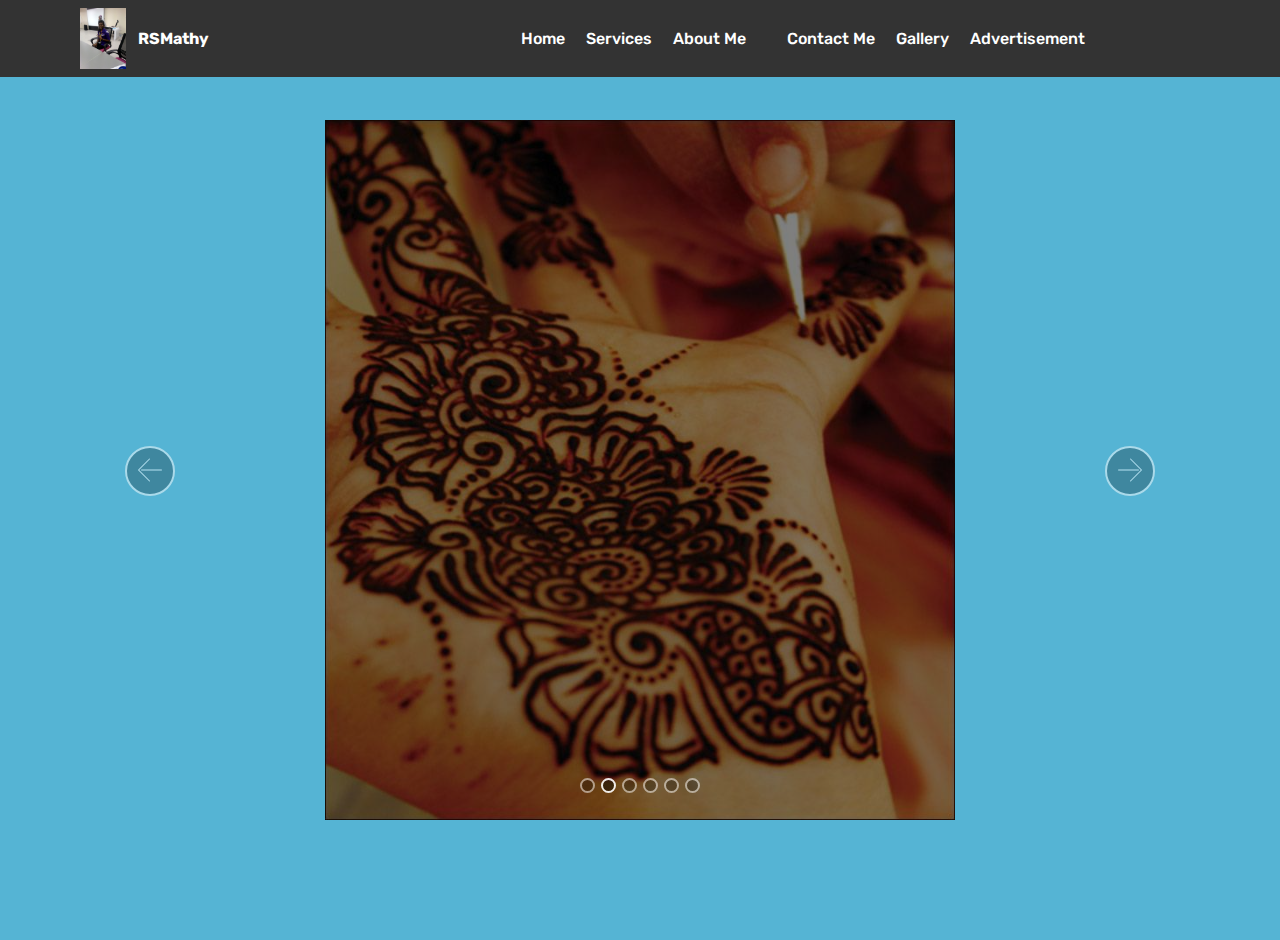
<file: index.html>
<!DOCTYPE html>
<html>
<head>
  <!-- Site made with Mobirise Website Builder v4.4.1, https://mobirise.com -->
  <meta charset="UTF-8">
  <meta http-equiv="X-UA-Compatible" content="IE=edge">
  <meta name="generator" content="Mobirise v4.4.1, mobirise.com">
  <meta name="viewport" content="width=device-width, initial-scale=1">
  <link rel="shortcut icon" href="assets/images/2017-10-02-13-23-20-930-1200x1600.jpg" type="image/x-icon">
  <meta name="description" content="">
  <title>Home</title>
  <link rel="stylesheet" href="assets/web/assets/mobirise-icons/mobirise-icons.css">
  <link rel="stylesheet" href="assets/tether/tether.min.css">
  <link rel="stylesheet" href="assets/bootstrap/css/bootstrap.min.css">
  <link rel="stylesheet" href="assets/bootstrap/css/bootstrap-grid.min.css">
  <link rel="stylesheet" href="assets/bootstrap/css/bootstrap-reboot.min.css">
  <link rel="stylesheet" href="assets/dropdown/css/style.css">
  <link rel="stylesheet" href="assets/theme/css/style.css">
  <link rel="stylesheet" href="assets/mobirise/css/mbr-additional.css" type="text/css">
  
  
  
</head>
<body>
<section class="menu cid-qDi87mF6RV" once="menu" id="menu1-e" data-rv-view="276">

    

    <nav class="navbar navbar-expand beta-menu navbar-dropdown align-items-center navbar-fixed-top navbar-toggleable-sm">
        <button class="navbar-toggler navbar-toggler-right" type="button" data-toggle="collapse" data-target="#navbarSupportedContent" aria-controls="navbarSupportedContent" aria-expanded="false" aria-label="Toggle navigation">
            <div class="hamburger">
                <span></span>
                <span></span>
                <span></span>
                <span></span>
            </div>
        </button>
        <div class="menu-logo">
            <div class="navbar-brand">
                <span class="navbar-logo">
                    <a href="https://mobirise.com">
                         <img src="assets/images/2017-10-02-13-23-20-930-1200x1600.jpg" alt="Mobirise" title="" media-simple="true" style="height: 3.8rem;">
                    </a>
                </span>
                <span class="navbar-caption-wrap"><a class="navbar-caption text-white display-4" href="index.html#slider2-q">RSMathy</a></span>
            </div>
        </div>
        <div class="collapse navbar-collapse" id="navbarSupportedContent">
            <ul class="navbar-nav nav-dropdown nav-right" data-app-modern-menu="true"><li class="nav-item">
                    <a class="nav-link link text-white display-4" href="index.html#slider2-q">Home</a>
                </li><li class="nav-item"><a class="nav-link link text-white display-4" href="page2.html#features12-u">
                        
                        Services
                    </a></li>
                <li class="nav-item">
                    <a class="nav-link link text-white display-4" href="page3.html#testimonials3-w">
                        
                        About Me</a>
                </li><li class="nav-item"><a class="nav-link link text-white display-4" href="https://mobirise.com"></a></li><li class="nav-item"><a class="nav-link link text-white display-4" href="page1.html#form1-13">Contact Me</a></li><li class="nav-item"><a class="nav-link link text-white display-4" href="page4.html#gallery1-10">Gallery</a></li><li class="nav-item"><a class="nav-link link text-white display-4" href="page5.html#image2-15">Advertisement</a></li><li class="nav-item"><a class="nav-link link text-white display-4" href="https://mobirise.com">
                        &nbsp; &nbsp; &nbsp; &nbsp; &nbsp; &nbsp; &nbsp; &nbsp; &nbsp; &nbsp; &nbsp;</a></li></ul>
            
        </div>
    </nav>
</section>

<section class="engine"><a href="https://mobirise.co">Mobirise</a></section><section class="carousel slide cid-qDuUaoEyHX" data-interval="false" id="slider2-q" data-rv-view="278">

    
    <div class="container content-slider">
        <div class="content-slider-wrap">
            <div><div class="mbr-slider slide carousel" data-pause="true" data-keyboard="false" data-ride="false" data-interval="false"><ol class="carousel-indicators"><li data-app-prevent-settings="" data-target="#slider2-q" data-slide-to="0"></li><li data-app-prevent-settings="" data-target="#slider2-q" class=" active" data-slide-to="1"></li><li data-app-prevent-settings="" data-target="#slider2-q" data-slide-to="2"></li><li data-app-prevent-settings="" data-target="#slider2-q" data-slide-to="3"></li><li data-app-prevent-settings="" data-target="#slider2-q" data-slide-to="4"></li><li data-app-prevent-settings="" data-target="#slider2-q" data-slide-to="5"></li></ol><div class="carousel-inner" role="listbox"><div class="carousel-item slider-fullscreen-image" data-bg-video-slide="false" style="background-image: url(assets/images/images-1-300x168.jpg);"><div class="container container-slide"><div class="image_wrapper"><div class="mbr-overlay"></div><img src="assets/images/images-1-300x168.jpg"><div class="carousel-caption justify-content-center"><div class="col-10 align-center"></div></div></div></div></div><div class="carousel-item slider-fullscreen-image active" data-bg-video-slide="false" style="background-image: url(assets/images/dotted-beauty-arabic-mehndi-designs-720x800.jpg);"><div class="container container-slide"><div class="image_wrapper"><div class="mbr-overlay" style="opacity: 0.5;"></div><img src="assets/images/dotted-beauty-arabic-mehndi-designs-720x800.jpg"><div class="carousel-caption justify-content-center"><div class="col-10 align-center"></div></div></div></div></div><div class="carousel-item slider-fullscreen-image" data-bg-video-slide="false" style="background-image: url(assets/images/gettyimages-459212001-56e1f8025f9b5854a9f89ec7-960x710.jpg);"><div class="container container-slide"><div class="image_wrapper"><div class="mbr-overlay"></div><img src="assets/images/gettyimages-459212001-56e1f8025f9b5854a9f89ec7-960x710.jpg"><div class="carousel-caption justify-content-center"><div class="col-10 align-center"></div></div></div></div></div><div class="carousel-item slider-fullscreen-image" data-bg-video-slide="false" style="background-image: url(assets/images/4a9c7a4be482c634317de06061e919b8-henna-tatoo-henna-mehndi-640x573.jpg);"><div class="container container-slide"><div class="image_wrapper"><div class="mbr-overlay"></div><img src="assets/images/4a9c7a4be482c634317de06061e919b8-henna-tatoo-henna-mehndi-640x573.jpg"><div class="carousel-caption justify-content-center"><div class="col-10 align-center"><p class="lead mbr-text mbr-fonts-style display-7"></p></div></div></div></div></div><div class="carousel-item slider-fullscreen-image" data-bg-video-slide="false" style="background-image: url(assets/images/top-5-pakistani-mehndi-designs-simple-mehndi-409x490.jpg);"><div class="container container-slide"><div class="image_wrapper"><div class="mbr-overlay"></div><img src="assets/images/top-5-pakistani-mehndi-designs-simple-mehndi-409x490.jpg"><div class="carousel-caption justify-content-center"><div class="col-10 align-center"></div></div></div></div></div><div class="carousel-item slider-fullscreen-image" data-bg-video-slide="false" style="background-image: url(assets/images/images-1-300x1688.jpg);"><div class="container container-slide"><div class="image_wrapper"><div class="mbr-overlay" style="opacity: 0;"></div><img src="assets/images/images-1-300x1688.jpg"><div class="carousel-caption justify-content-center"><div class="col-10 align-center"></div></div></div></div></div></div><a data-app-prevent-settings="" class="carousel-control carousel-control-prev" role="button" data-slide="prev" href="#slider2-q"><span aria-hidden="true" class="mbri-left mbr-iconfont"></span><span class="sr-only">Previous</span></a><a data-app-prevent-settings="" class="carousel-control carousel-control-next" role="button" data-slide="next" href="#slider2-q"><span aria-hidden="true" class="mbri-right mbr-iconfont"></span><span class="sr-only">Next</span></a></div></div> 
        </div>
    </div>
</section>


  <script src="assets/web/assets/jquery/jquery.min.js"></script>
  <script src="assets/popper/popper.min.js"></script>
  <script src="assets/tether/tether.min.js"></script>
  <script src="assets/bootstrap/js/bootstrap.min.js"></script>
  <script src="assets/smooth-scroll/smooth-scroll.js"></script>
  <script src="assets/dropdown/js/script.min.js"></script>
  <script src="assets/bootstrap-carousel-swipe/bootstrap-carousel-swipe.js"></script>
  <script src="assets/jquery-mb-ytplayer/jquery.mb.ytplayer.min.js"></script>
  <script src="assets/jquery-mb-vimeo_player/jquery.mb.vimeo_player.js"></script>
  <script src="assets/touch-swipe/jquery.touch-swipe.min.js"></script>
  <script src="assets/theme/js/script.js"></script>
  <script src="assets/mobirise-slider-video/script.js"></script>
  
  
</body>
</html>
</file>
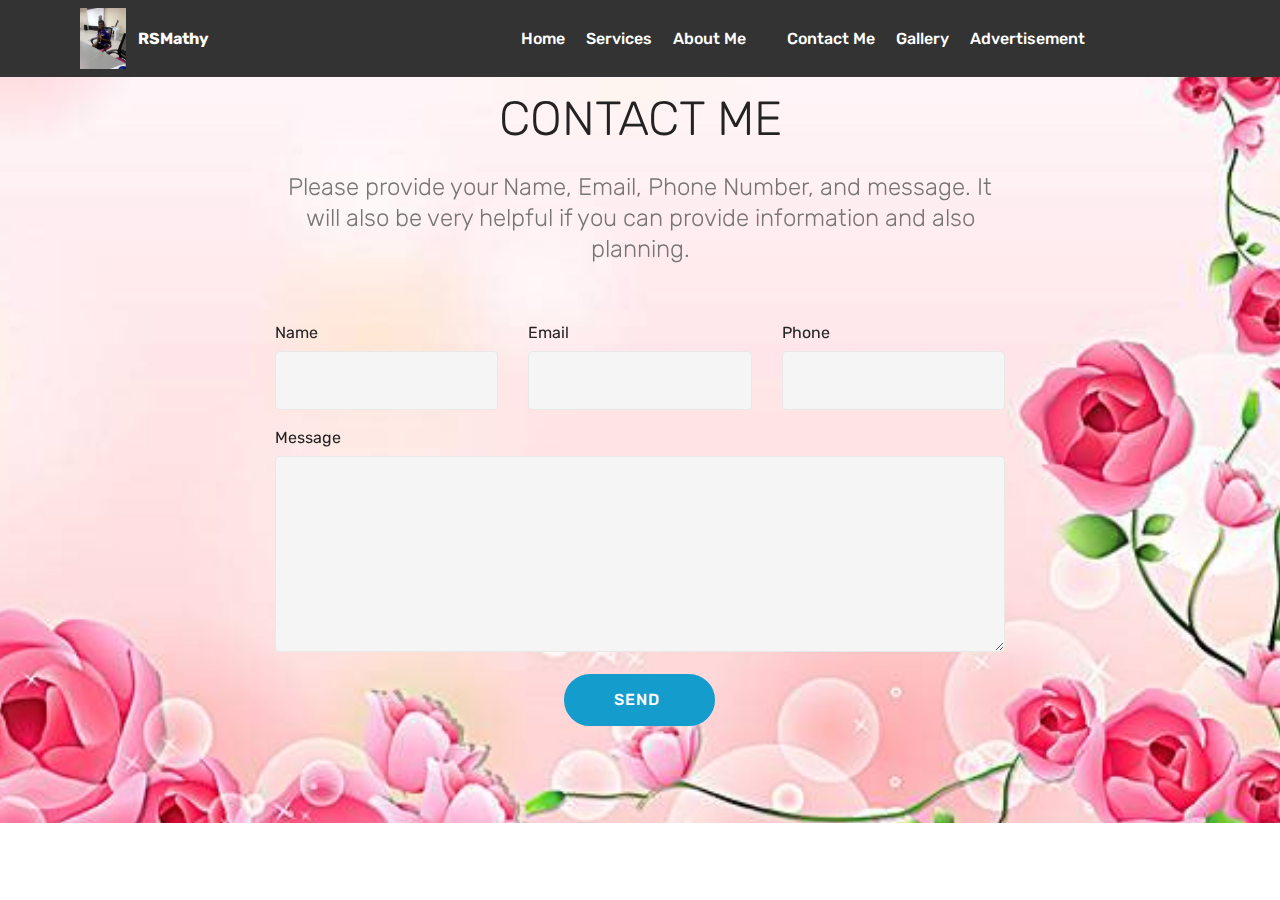
<file: page1.html>
<!DOCTYPE html>
<html>
<head>
  <!-- Site made with Mobirise Website Builder v4.4.1, https://mobirise.com -->
  <meta charset="UTF-8">
  <meta http-equiv="X-UA-Compatible" content="IE=edge">
  <meta name="generator" content="Mobirise v4.4.1, mobirise.com">
  <meta name="viewport" content="width=device-width, initial-scale=1">
  <link rel="shortcut icon" href="assets/images/2017-10-02-13-23-20-930-1200x1600.jpg" type="image/x-icon">
  <meta name="description" content="Site Maker Description">
  <title>Contact Me</title>
  <link rel="stylesheet" href="assets/web/assets/mobirise-icons/mobirise-icons.css">
  <link rel="stylesheet" href="assets/tether/tether.min.css">
  <link rel="stylesheet" href="assets/bootstrap/css/bootstrap.min.css">
  <link rel="stylesheet" href="assets/bootstrap/css/bootstrap-grid.min.css">
  <link rel="stylesheet" href="assets/bootstrap/css/bootstrap-reboot.min.css">
  <link rel="stylesheet" href="assets/dropdown/css/style.css">
  <link rel="stylesheet" href="assets/theme/css/style.css">
  <link rel="stylesheet" href="assets/mobirise/css/mbr-additional.css" type="text/css">
  
  
  
</head>
<body>
<section class="menu cid-qDi87mF6RV" once="menu" id="menu1-n" data-rv-view="299">

    

    <nav class="navbar navbar-expand beta-menu navbar-dropdown align-items-center navbar-fixed-top navbar-toggleable-sm">
        <button class="navbar-toggler navbar-toggler-right" type="button" data-toggle="collapse" data-target="#navbarSupportedContent" aria-controls="navbarSupportedContent" aria-expanded="false" aria-label="Toggle navigation">
            <div class="hamburger">
                <span></span>
                <span></span>
                <span></span>
                <span></span>
            </div>
        </button>
        <div class="menu-logo">
            <div class="navbar-brand">
                <span class="navbar-logo">
                    <a href="https://mobirise.com">
                         <img src="assets/images/2017-10-02-13-23-20-930-1200x1600.jpg" alt="Mobirise" title="" media-simple="true" style="height: 3.8rem;">
                    </a>
                </span>
                <span class="navbar-caption-wrap"><a class="navbar-caption text-white display-4" href="index.html#slider2-q">RSMathy</a></span>
            </div>
        </div>
        <div class="collapse navbar-collapse" id="navbarSupportedContent">
            <ul class="navbar-nav nav-dropdown nav-right" data-app-modern-menu="true"><li class="nav-item">
                    <a class="nav-link link text-white display-4" href="index.html#slider2-q">Home</a>
                </li><li class="nav-item"><a class="nav-link link text-white display-4" href="page2.html#features12-u">
                        
                        Services
                    </a></li>
                <li class="nav-item">
                    <a class="nav-link link text-white display-4" href="page3.html#testimonials3-w">
                        
                        About Me</a>
                </li><li class="nav-item"><a class="nav-link link text-white display-4" href="https://mobirise.com"></a></li><li class="nav-item"><a class="nav-link link text-white display-4" href="page1.html#form1-13">Contact Me</a></li><li class="nav-item"><a class="nav-link link text-white display-4" href="page4.html#gallery1-10">Gallery</a></li><li class="nav-item"><a class="nav-link link text-white display-4" href="page5.html#image2-15">Advertisement</a></li><li class="nav-item"><a class="nav-link link text-white display-4" href="https://mobirise.com">
                        &nbsp; &nbsp; &nbsp; &nbsp; &nbsp; &nbsp; &nbsp; &nbsp; &nbsp; &nbsp; &nbsp;</a></li></ul>
            
        </div>
    </nav>
</section>

<section class="engine"><a href="https://mobirise.co/a">free website builder</a></section><section class="mbr-section form1 cid-qDATEU2rtl mbr-parallax-background" id="form1-13" data-rv-view="301">

    

    
    <div class="container">
        <div class="row justify-content-center">
            <div class="title col-12 col-lg-8">
                <h2 class="mbr-section-title align-center pb-3 mbr-fonts-style display-2">
                    CONTACT ME</h2>
                <h3 class="mbr-section-subtitle align-center mbr-light pb-3 mbr-fonts-style display-5">Please provide your Name, Email, Phone Number, and message. It will also be very helpful if you can provide information and also planning.<br></h3>
            </div>
        </div>
    </div>
    <div class="container">
        <div class="row justify-content-center">
            <div class="media-container-column col-lg-8" data-form-type="formoid">
                    <div data-form-alert="" hidden="">
                        Thanks for filling out the form!
                    </div>
            
                    <form class="mbr-form" action="https://mobirise.com/" method="post" data-form-title="Mobirise Form"><input type="hidden" data-form-email="true" value="5U3VB893JP4ZXyv0kNFOFp1/deZv7pVmMY3mk17NEaGxuPSBjt7rKAhlif01VeCLlhcCPa5xVaT26GqRcp0Dh4uEqOnkxaFSZVgtSAszz+90EUhguDFbKCHH0FbavevY">
                        <div class="row row-sm-offset">
                            <div class="col-md-4 multi-horizontal" data-for="name">
                                <div class="form-group">
                                    <label class="form-control-label mbr-fonts-style display-7" for="name-form1-13">Name</label>
                                    <input type="text" class="form-control" name="name" data-form-field="Name" required="" id="name-form1-13">
                                </div>
                            </div>
                            <div class="col-md-4 multi-horizontal" data-for="email">
                                <div class="form-group">
                                    <label class="form-control-label mbr-fonts-style display-7" for="email-form1-13">Email</label>
                                    <input type="email" class="form-control" name="email" data-form-field="Email" required="" id="email-form1-13">
                                </div>
                            </div>
                            <div class="col-md-4 multi-horizontal" data-for="phone">
                                <div class="form-group">
                                    <label class="form-control-label mbr-fonts-style display-7" for="phone-form1-13">Phone</label>
                                    <input type="tel" class="form-control" name="phone" data-form-field="Phone" id="phone-form1-13">
                                </div>
                            </div>
                        </div>
                        <div class="form-group" data-for="message">
                            <label class="form-control-label mbr-fonts-style display-7" for="message-form1-13">Message</label>
                            <textarea type="text" class="form-control" name="message" rows="7" data-form-field="Message" id="message-form1-13"></textarea>
                        </div>
            
                        <span class="input-group-btn"><button href="" type="submit" class="btn btn-form btn-primary display-4">SEND&nbsp;</button></span>
                    </form>
            </div>
        </div>
    </div>
</section>


  <script src="assets/web/assets/jquery/jquery.min.js"></script>
  <script src="assets/popper/popper.min.js"></script>
  <script src="assets/tether/tether.min.js"></script>
  <script src="assets/bootstrap/js/bootstrap.min.js"></script>
  <script src="assets/dropdown/js/script.min.js"></script>
  <script src="assets/touch-swipe/jquery.touch-swipe.min.js"></script>
  <script src="assets/jarallax/jarallax.min.js"></script>
  <script src="assets/smooth-scroll/smooth-scroll.js"></script>
  <script src="assets/theme/js/script.js"></script>
  <script src="assets/formoid/formoid.min.js"></script>
  
  
</body>
</html>
</file>
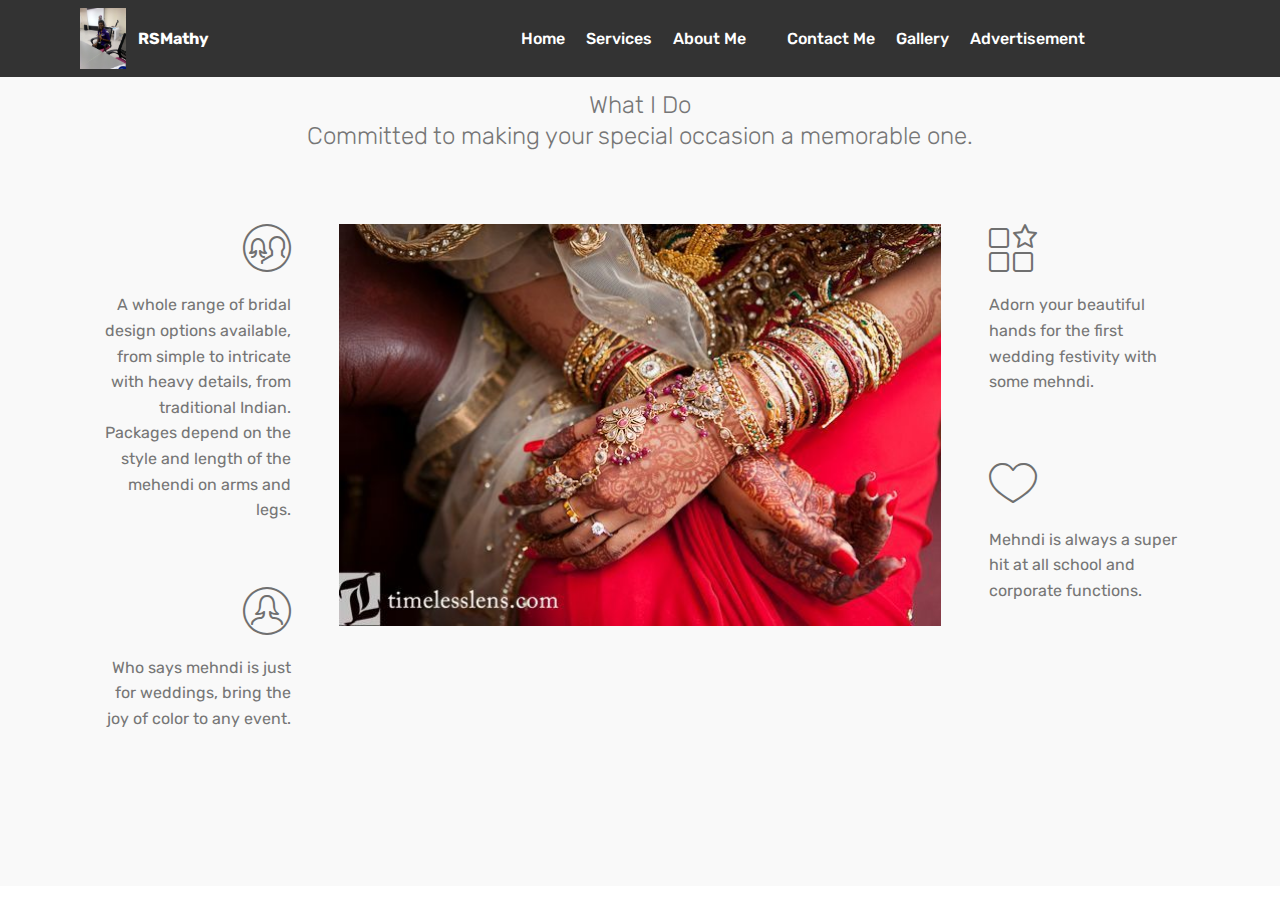
<file: page2.html>
<!DOCTYPE html>
<html>
<head>
  <!-- Site made with Mobirise Website Builder v4.4.1, https://mobirise.com -->
  <meta charset="UTF-8">
  <meta http-equiv="X-UA-Compatible" content="IE=edge">
  <meta name="generator" content="Mobirise v4.4.1, mobirise.com">
  <meta name="viewport" content="width=device-width, initial-scale=1">
  <link rel="shortcut icon" href="assets/images/2017-10-02-13-23-20-930-1200x1600.jpg" type="image/x-icon">
  <meta name="description" content="Web Page Builder Description">
  <title>Services</title>
  <link rel="stylesheet" href="assets/web/assets/mobirise-icons/mobirise-icons.css">
  <link rel="stylesheet" href="assets/tether/tether.min.css">
  <link rel="stylesheet" href="assets/bootstrap/css/bootstrap.min.css">
  <link rel="stylesheet" href="assets/bootstrap/css/bootstrap-grid.min.css">
  <link rel="stylesheet" href="assets/bootstrap/css/bootstrap-reboot.min.css">
  <link rel="stylesheet" href="assets/dropdown/css/style.css">
  <link rel="stylesheet" href="assets/theme/css/style.css">
  <link rel="stylesheet" href="assets/mobirise/css/mbr-additional.css" type="text/css">
  
  
  
</head>
<body>
<section class="menu cid-qDi87mF6RV" once="menu" id="menu1-r" data-rv-view="304">

    

    <nav class="navbar navbar-expand beta-menu navbar-dropdown align-items-center navbar-fixed-top navbar-toggleable-sm">
        <button class="navbar-toggler navbar-toggler-right" type="button" data-toggle="collapse" data-target="#navbarSupportedContent" aria-controls="navbarSupportedContent" aria-expanded="false" aria-label="Toggle navigation">
            <div class="hamburger">
                <span></span>
                <span></span>
                <span></span>
                <span></span>
            </div>
        </button>
        <div class="menu-logo">
            <div class="navbar-brand">
                <span class="navbar-logo">
                    <a href="https://mobirise.com">
                         <img src="assets/images/2017-10-02-13-23-20-930-1200x1600.jpg" alt="Mobirise" title="" media-simple="true" style="height: 3.8rem;">
                    </a>
                </span>
                <span class="navbar-caption-wrap"><a class="navbar-caption text-white display-4" href="index.html#slider2-q">RSMathy</a></span>
            </div>
        </div>
        <div class="collapse navbar-collapse" id="navbarSupportedContent">
            <ul class="navbar-nav nav-dropdown nav-right" data-app-modern-menu="true"><li class="nav-item">
                    <a class="nav-link link text-white display-4" href="index.html#slider2-q">Home</a>
                </li><li class="nav-item"><a class="nav-link link text-white display-4" href="page2.html#features12-u">
                        
                        Services
                    </a></li>
                <li class="nav-item">
                    <a class="nav-link link text-white display-4" href="page3.html#testimonials3-w">
                        
                        About Me</a>
                </li><li class="nav-item"><a class="nav-link link text-white display-4" href="https://mobirise.com"></a></li><li class="nav-item"><a class="nav-link link text-white display-4" href="page1.html#form1-13">Contact Me</a></li><li class="nav-item"><a class="nav-link link text-white display-4" href="page4.html#gallery1-10">Gallery</a></li><li class="nav-item"><a class="nav-link link text-white display-4" href="page5.html#image2-15">Advertisement</a></li><li class="nav-item"><a class="nav-link link text-white display-4" href="https://mobirise.com">
                        &nbsp; &nbsp; &nbsp; &nbsp; &nbsp; &nbsp; &nbsp; &nbsp; &nbsp; &nbsp; &nbsp;</a></li></ul>
            
        </div>
    </nav>
</section>

<section class="engine"><a href="https://mobirise.co/j">how to design a website</a></section><section class="features12 cid-qDv1RBh98P" id="features12-u" data-rv-view="306">
    
    

    

    <div class="container">
        
        <h3 class="mbr-section-subtitle pb-3 mbr-fonts-style display-5">What I Do
<div>Committed to making your special occasion a memorable one.</div></h3>

        <div class="media-container-row pt-5">
            <div class="block-content align-right">
                <div class="card pl-3 pr-3 pb-5">
                    <div class="mbr-card-img-title">
                        <div class="card-img pb-3">
                             <span class="mbr-iconfont mbri-users" media-simple="true"></span>
                        </div>
                        <div class="mbr-crt-title">
                            
                        </div>
                    </div>                

                    <div class="card-box">
                        <p class="mbr-text mbr-section-text mbr-fonts-style display-7">
                            A whole range of bridal design options available, from simple to intricate with heavy details, from traditional Indian. Packages depend on the style and length of the mehendi on arms and legs.
                        </p>
                    </div>
                </div>

                <div class="card pl-3 pr-3 pb-5">
                    <div class="mbr-card-img-title">
                        <div class="card-img pb-3">
                            <span class="mbr-iconfont mbri-user2" media-simple="true"></span>
                        </div>
                        <div class="mbr-crt-title">
                            
                        </div>
                    </div>
                    <div class="card-box">
                        <p class="mbr-text mbr-section-text mbr-fonts-style display-7">Who says mehndi is just for weddings, bring the joy of color to any event.</p>
                    </div>
                </div>
            </div>

            <div class="mbr-figure" style="width: 60%;">
                <img src="assets/images/13-farahzaidwedding-1121-600x400.jpg" alt="Mobirise" title="" media-simple="true">
            </div>

            <div class="block-content align-left  ">
                <div class="card pl-3 pr-3 pb-5">
                    <div class="mbr-card-img-title">
                        <div class="card-img pb-3">
                             <span class="mbri-features mbr-iconfont" media-simple="true"></span>
                        </div>
                        <div class="mbr-crt-title">
                            
                        </div>
                    </div>                

                    <div class="card-box">
                        <p class="mbr-text mbr-section-text mbr-fonts-style display-7">
                            Adorn your beautiful hands for the first wedding festivity with some mehndi.
                        </p>
                    </div>
                </div>

                <div class="card pl-3 pr-3 pb-5">
                    <div class="mbr-card-img-title">
                        <div class="card-img pb-3">
                            <span class="mbr-iconfont mbri-hearth" media-simple="true"></span>
                        </div>
                        <div class="mbr-crt-title">
                            
                        </div>
                    </div>
                    <div class="card-box">
                        <p class="mbr-text mbr-section-text mbr-fonts-style display-7">
                            Mehndi is always a super hit at all school and corporate functions.
                        </p>
                    </div>
                </div>
            </div>
        </div>
    </div>
</section>


  <script src="assets/web/assets/jquery/jquery.min.js"></script>
  <script src="assets/popper/popper.min.js"></script>
  <script src="assets/tether/tether.min.js"></script>
  <script src="assets/bootstrap/js/bootstrap.min.js"></script>
  <script src="assets/smooth-scroll/smooth-scroll.js"></script>
  <script src="assets/dropdown/js/script.min.js"></script>
  <script src="assets/touch-swipe/jquery.touch-swipe.min.js"></script>
  <script src="assets/theme/js/script.js"></script>
  
  
</body>
</html>
</file>
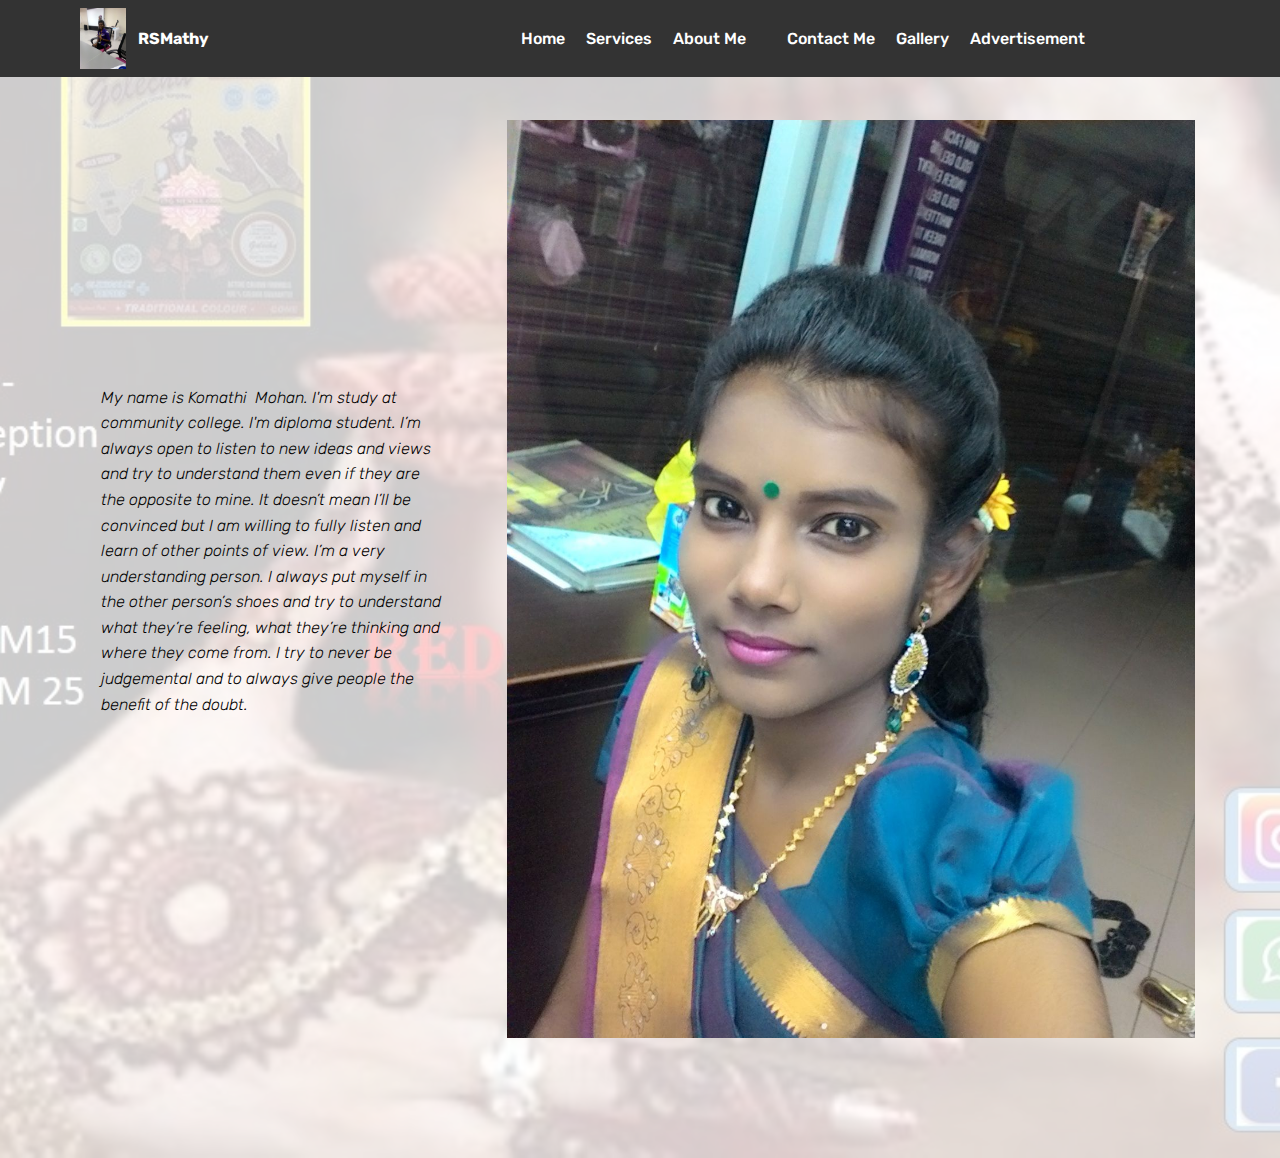
<file: page3.html>
<!DOCTYPE html>
<html>
<head>
  <!-- Site made with Mobirise Website Builder v4.4.1, https://mobirise.com -->
  <meta charset="UTF-8">
  <meta http-equiv="X-UA-Compatible" content="IE=edge">
  <meta name="generator" content="Mobirise v4.4.1, mobirise.com">
  <meta name="viewport" content="width=device-width, initial-scale=1">
  <link rel="shortcut icon" href="assets/images/2017-10-02-13-23-20-930-1200x1600.jpg" type="image/x-icon">
  <meta name="description" content="Web Page Builder Description">
  <title>About Me</title>
  <link rel="stylesheet" href="assets/web/assets/mobirise-icons/mobirise-icons.css">
  <link rel="stylesheet" href="assets/tether/tether.min.css">
  <link rel="stylesheet" href="assets/bootstrap/css/bootstrap.min.css">
  <link rel="stylesheet" href="assets/bootstrap/css/bootstrap-grid.min.css">
  <link rel="stylesheet" href="assets/bootstrap/css/bootstrap-reboot.min.css">
  <link rel="stylesheet" href="assets/dropdown/css/style.css">
  <link rel="stylesheet" href="assets/theme/css/style.css">
  <link rel="stylesheet" href="assets/mobirise/css/mbr-additional.css" type="text/css">
  
  
  
</head>
<body>
<section class="menu cid-qDi87mF6RV" once="menu" id="menu1-s" data-rv-view="309">

    

    <nav class="navbar navbar-expand beta-menu navbar-dropdown align-items-center navbar-fixed-top navbar-toggleable-sm">
        <button class="navbar-toggler navbar-toggler-right" type="button" data-toggle="collapse" data-target="#navbarSupportedContent" aria-controls="navbarSupportedContent" aria-expanded="false" aria-label="Toggle navigation">
            <div class="hamburger">
                <span></span>
                <span></span>
                <span></span>
                <span></span>
            </div>
        </button>
        <div class="menu-logo">
            <div class="navbar-brand">
                <span class="navbar-logo">
                    <a href="https://mobirise.com">
                         <img src="assets/images/2017-10-02-13-23-20-930-1200x1600.jpg" alt="Mobirise" title="" media-simple="true" style="height: 3.8rem;">
                    </a>
                </span>
                <span class="navbar-caption-wrap"><a class="navbar-caption text-white display-4" href="index.html#slider2-q">RSMathy</a></span>
            </div>
        </div>
        <div class="collapse navbar-collapse" id="navbarSupportedContent">
            <ul class="navbar-nav nav-dropdown nav-right" data-app-modern-menu="true"><li class="nav-item">
                    <a class="nav-link link text-white display-4" href="index.html#slider2-q">Home</a>
                </li><li class="nav-item"><a class="nav-link link text-white display-4" href="page2.html#features12-u">
                        
                        Services
                    </a></li>
                <li class="nav-item">
                    <a class="nav-link link text-white display-4" href="page3.html#testimonials3-w">
                        
                        About Me</a>
                </li><li class="nav-item"><a class="nav-link link text-white display-4" href="https://mobirise.com"></a></li><li class="nav-item"><a class="nav-link link text-white display-4" href="page1.html#form1-13">Contact Me</a></li><li class="nav-item"><a class="nav-link link text-white display-4" href="page4.html#gallery1-10">Gallery</a></li><li class="nav-item"><a class="nav-link link text-white display-4" href="page5.html#image2-15">Advertisement</a></li><li class="nav-item"><a class="nav-link link text-white display-4" href="https://mobirise.com">
                        &nbsp; &nbsp; &nbsp; &nbsp; &nbsp; &nbsp; &nbsp; &nbsp; &nbsp; &nbsp; &nbsp;</a></li></ul>
            
        </div>
    </nav>
</section>

<section class="engine"><a href="https://mobirise.co/a">free web page builder</a></section><section class="testimonials3 cid-qDv5VRnOun" id="testimonials3-w" data-rv-view="311">

    

    <div class="mbr-overlay" style="opacity: 0.8; background-color: rgb(255, 255, 255);">
    </div>

    <div class="container">
        <div class="media-container-row">
            <div class="media-content px-3 align-self-center mbr-white py-2">
                <p class="mbr-text testimonial-text mbr-fonts-style display-7">
                   My name is Komathi &nbsp;Mohan. I'm study at community college. I'm diploma student. I’m always open to listen to new ideas and views and try to understand them even if they are the opposite to mine.
It doesn’t mean I’ll be convinced but I am willing to fully listen and learn of other points of view.&nbsp;I’m a very understanding person. I always put myself in the other person’s shoes and try to understand what they’re feeling, what they’re thinking and where they come from. I try to never be judgemental and to always give people the benefit of the doubt.</p>
                <p class="mbr-author-name pt-4 mb-2 mbr-fonts-style display-7"></p>
                <p class="mbr-author-desc mbr-fonts-style display-7"></p>
            </div>

            <div class="mbr-figure pl-lg-5" style="width: 200%;">
              <img src="assets/images/2017-09-03-14-50-34-9-1200x1600.jpg" alt="" title="" media-simple="true">
            </div>
        </div>
    </div>
</section>


  <script src="assets/web/assets/jquery/jquery.min.js"></script>
  <script src="assets/popper/popper.min.js"></script>
  <script src="assets/tether/tether.min.js"></script>
  <script src="assets/bootstrap/js/bootstrap.min.js"></script>
  <script src="assets/smooth-scroll/smooth-scroll.js"></script>
  <script src="assets/dropdown/js/script.min.js"></script>
  <script src="assets/touch-swipe/jquery.touch-swipe.min.js"></script>
  <script src="assets/theme/js/script.js"></script>
  
  
</body>
</html>
</file>
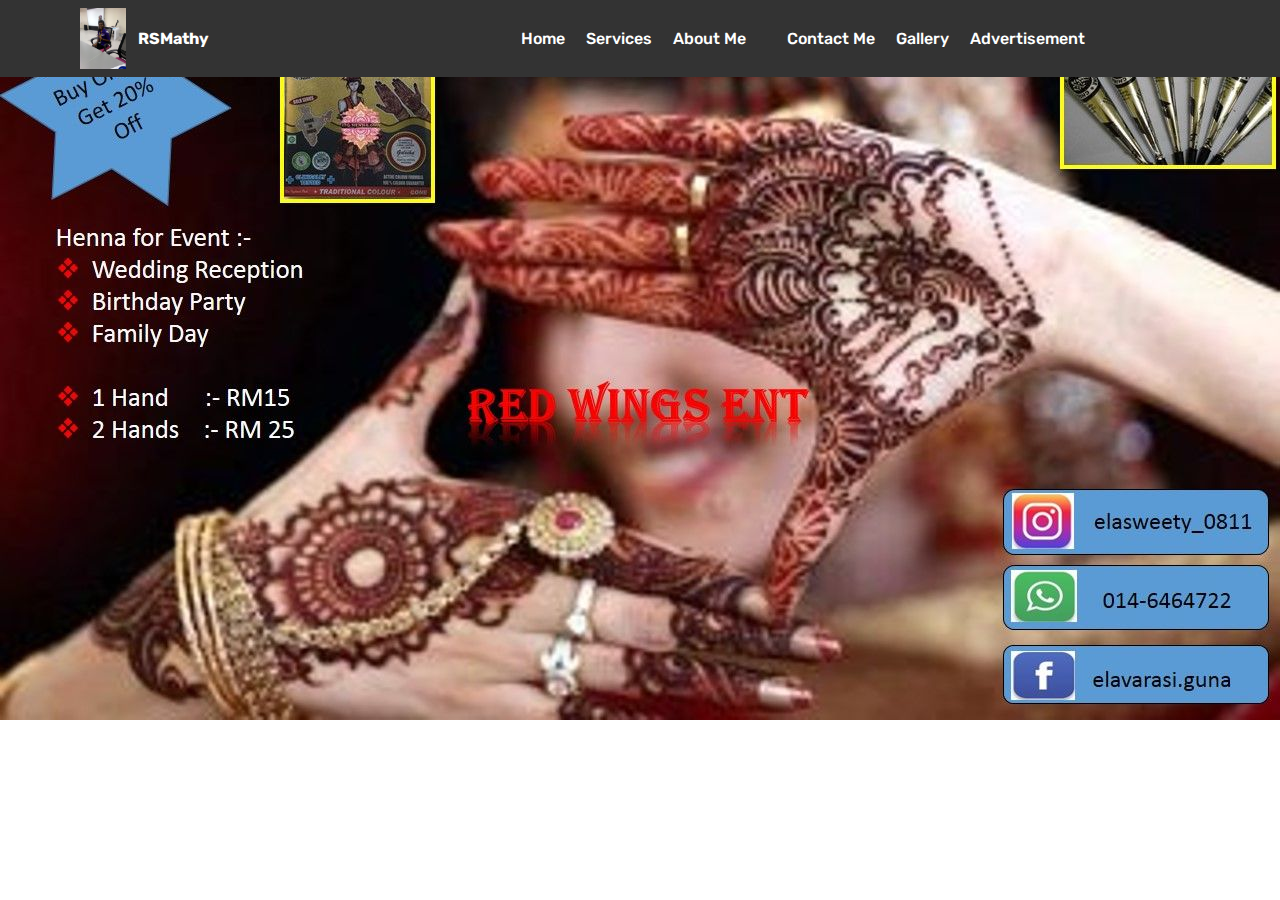
<file: page5.html>
<!DOCTYPE html>
<html>
<head>
  <!-- Site made with Mobirise Website Builder v4.4.1, https://mobirise.com -->
  <meta charset="UTF-8">
  <meta http-equiv="X-UA-Compatible" content="IE=edge">
  <meta name="generator" content="Mobirise v4.4.1, mobirise.com">
  <meta name="viewport" content="width=device-width, initial-scale=1">
  <link rel="shortcut icon" href="assets/images/2017-10-02-13-23-20-930-1200x1600.jpg" type="image/x-icon">
  <meta name="description" content="Web Page Maker Description">
  <title>Advertisement</title>
  <link rel="stylesheet" href="assets/web/assets/mobirise-icons/mobirise-icons.css">
  <link rel="stylesheet" href="assets/tether/tether.min.css">
  <link rel="stylesheet" href="assets/bootstrap/css/bootstrap.min.css">
  <link rel="stylesheet" href="assets/bootstrap/css/bootstrap-grid.min.css">
  <link rel="stylesheet" href="assets/bootstrap/css/bootstrap-reboot.min.css">
  <link rel="stylesheet" href="assets/dropdown/css/style.css">
  <link rel="stylesheet" href="assets/theme/css/style.css">
  <link rel="stylesheet" href="assets/mobirise/css/mbr-additional.css" type="text/css">
  
  
  
</head>
<body>
<section class="menu cid-qDi87mF6RV" once="menu" id="menu1-14" data-rv-view="367">

    

    <nav class="navbar navbar-expand beta-menu navbar-dropdown align-items-center navbar-fixed-top navbar-toggleable-sm">
        <button class="navbar-toggler navbar-toggler-right" type="button" data-toggle="collapse" data-target="#navbarSupportedContent" aria-controls="navbarSupportedContent" aria-expanded="false" aria-label="Toggle navigation">
            <div class="hamburger">
                <span></span>
                <span></span>
                <span></span>
                <span></span>
            </div>
        </button>
        <div class="menu-logo">
            <div class="navbar-brand">
                <span class="navbar-logo">
                    <a href="https://mobirise.com">
                         <img src="assets/images/2017-10-02-13-23-20-930-1200x1600.jpg" alt="Mobirise" title="" media-simple="true" style="height: 3.8rem;">
                    </a>
                </span>
                <span class="navbar-caption-wrap"><a class="navbar-caption text-white display-4" href="index.html#slider2-q">RSMathy</a></span>
            </div>
        </div>
        <div class="collapse navbar-collapse" id="navbarSupportedContent">
            <ul class="navbar-nav nav-dropdown nav-right" data-app-modern-menu="true"><li class="nav-item">
                    <a class="nav-link link text-white display-4" href="index.html#slider2-q">Home</a>
                </li><li class="nav-item"><a class="nav-link link text-white display-4" href="page2.html#features12-u">
                        
                        Services
                    </a></li>
                <li class="nav-item">
                    <a class="nav-link link text-white display-4" href="page3.html#testimonials3-w">
                        
                        About Me</a>
                </li><li class="nav-item"><a class="nav-link link text-white display-4" href="https://mobirise.com"></a></li><li class="nav-item"><a class="nav-link link text-white display-4" href="page1.html#form1-13">Contact Me</a></li><li class="nav-item"><a class="nav-link link text-white display-4" href="page4.html#gallery1-10">Gallery</a></li><li class="nav-item"><a class="nav-link link text-white display-4" href="page5.html#image2-15">Advertisement</a></li><li class="nav-item"><a class="nav-link link text-white display-4" href="https://mobirise.com">
                        &nbsp; &nbsp; &nbsp; &nbsp; &nbsp; &nbsp; &nbsp; &nbsp; &nbsp; &nbsp; &nbsp;</a></li></ul>
            
        </div>
    </nav>
</section>

<section class="engine"><a href="https://mobirise.co/b">free website creator</a></section><section class="cid-qDAX6Xw4YP" id="image2-15" data-rv-view="369">

    

    <figure class="mbr-figure">
        <div class="image-block" style="width: 100%;">
            <img src="assets/images/mahendi-iklan-1280x720.jpg" alt="Mobirise" title="" media-simple="true">
            
        </div>
    </figure>
</section>


  <script src="assets/web/assets/jquery/jquery.min.js"></script>
  <script src="assets/popper/popper.min.js"></script>
  <script src="assets/tether/tether.min.js"></script>
  <script src="assets/bootstrap/js/bootstrap.min.js"></script>
  <script src="assets/smooth-scroll/smooth-scroll.js"></script>
  <script src="assets/dropdown/js/script.min.js"></script>
  <script src="assets/touch-swipe/jquery.touch-swipe.min.js"></script>
  <script src="assets/theme/js/script.js"></script>
  
  
</body>
</html>
</file>
<file: assets/web/assets/mobirise-icons/mobirise-icons.css>
@font-face {
  font-family: 'MobiriseIcons';
  src:  url('mobirise-icons.eot?spat4u');
  src:  url('mobirise-icons.eot?spat4u#iefix') format('embedded-opentype'),
    url('mobirise-icons.ttf?spat4u') format('truetype'),
    url('mobirise-icons.woff?spat4u') format('woff'),
    url('mobirise-icons.svg?spat4u#MobiriseIcons') format('svg');
  font-weight: normal;
  font-style: normal;
}

[class^="mbri-"], [class*=" mbri-"] {
  /* use !important to prevent issues with browser extensions that change fonts */
  font-family: MobiriseIcons !important;
  speak: none;
  font-style: normal;
  font-weight: normal;
  font-variant: normal;
  text-transform: none;
  line-height: 1;

  /* Better Font Rendering =========== */
  -webkit-font-smoothing: antialiased;
  -moz-osx-font-smoothing: grayscale;
}

.mbri-add-submenu:before {
  content: "\e900";
}
.mbri-alert:before {
  content: "\e901";
}
.mbri-align-center:before {
  content: "\e902";
}
.mbri-align-justify:before {
  content: "\e903";
}
.mbri-align-left:before {
  content: "\e904";
}
.mbri-align-right:before {
  content: "\e905";
}
.mbri-android:before {
  content: "\e906";
}
.mbri-apple:before {
  content: "\e907";
}
.mbri-arrow-down:before {
  content: "\e908";
}
.mbri-arrow-next:before {
  content: "\e909";
}
.mbri-arrow-prev:before {
  content: "\e90a";
}
.mbri-arrow-up:before {
  content: "\e90b";
}
.mbri-bold:before {
  content: "\e90c";
}
.mbri-bookmark:before {
  content: "\e90d";
}
.mbri-bootstrap:before {
  content: "\e90e";
}
.mbri-briefcase:before {
  content: "\e90f";
}
.mbri-browse:before {
  content: "\e910";
}
.mbri-bulleted-list:before {
  content: "\e911";
}
.mbri-calendar:before {
  content: "\e912";
}
.mbri-camera:before {
  content: "\e913";
}
.mbri-cart-add:before {
  content: "\e914";
}
.mbri-cart-full:before {
  content: "\e915";
}
.mbri-cash:before {
  content: "\e916";
}
.mbri-change-style:before {
  content: "\e917";
}
.mbri-chat:before {
  content: "\e918";
}
.mbri-clock:before {
  content: "\e919";
}
.mbri-close:before {
  content: "\e91a";
}
.mbri-cloud:before {
  content: "\e91b";
}
.mbri-code:before {
  content: "\e91c";
}
.mbri-contact-form:before {
  content: "\e91d";
}
.mbri-credit-card:before {
  content: "\e91e";
}
.mbri-cursor-click:before {
  content: "\e91f";
}
.mbri-cust-feedback:before {
  content: "\e920";
}
.mbri-database:before {
  content: "\e921";
}
.mbri-delivery:before {
  content: "\e922";
}
.mbri-desktop:before {
  content: "\e923";
}
.mbri-devices:before {
  content: "\e924";
}
.mbri-down:before {
  content: "\e925";
}
.mbri-download:before {
  content: "\e989";
}
.mbri-drag-n-drop:before {
  content: "\e927";
}
.mbri-drag-n-drop2:before {
  content: "\e928";
}
.mbri-edit:before {
  content: "\e929";
}
.mbri-edit2:before {
  content: "\e92a";
}
.mbri-error:before {
  content: "\e92b";
}
.mbri-extension:before {
  content: "\e92c";
}
.mbri-features:before {
  content: "\e92d";
}
.mbri-file:before {
  content: "\e92e";
}
.mbri-flag:before {
  content: "\e92f";
}
.mbri-folder:before {
  content: "\e930";
}
.mbri-gift:before {
  content: "\e931";
}
.mbri-github:before {
  content: "\e932";
}
.mbri-globe:before {
  content: "\e933";
}
.mbri-globe-2:before {
  content: "\e934";
}
.mbri-growing-chart:before {
  content: "\e935";
}
.mbri-hearth:before {
  content: "\e936";
}
.mbri-help:before {
  content: "\e937";
}
.mbri-home:before {
  content: "\e938";
}
.mbri-hot-cup:before {
  content: "\e939";
}
.mbri-idea:before {
  content: "\e93a";
}
.mbri-image-gallery:before {
  content: "\e93b";
}
.mbri-image-slider:before {
  content: "\e93c";
}
.mbri-info:before {
  content: "\e93d";
}
.mbri-italic:before {
  content: "\e93e";
}
.mbri-key:before {
  content: "\e93f";
}
.mbri-laptop:before {
  content: "\e940";
}
.mbri-layers:before {
  content: "\e941";
}
.mbri-left-right:before {
  content: "\e942";
}
.mbri-left:before {
  content: "\e943";
}
.mbri-letter:before {
  content: "\e944";
}
.mbri-like:before {
  content: "\e945";
}
.mbri-link:before {
  content: "\e946";
}
.mbri-lock:before {
  content: "\e947";
}
.mbri-login:before {
  content: "\e948";
}
.mbri-logout:before {
  content: "\e949";
}
.mbri-magic-stick:before {
  content: "\e94a";
}
.mbri-map-pin:before {
  content: "\e94b";
}
.mbri-menu:before {
  content: "\e94c";
}
.mbri-mobile:before {
  content: "\e94d";
}
.mbri-mobile2:before {
  content: "\e94e";
}
.mbri-mobirise:before {
  content: "\e94f";
}
.mbri-more-horizontal:before {
  content: "\e950";
}
.mbri-more-vertical:before {
  content: "\e951";
}
.mbri-music:before {
  content: "\e952";
}
.mbri-new-file:before {
  content: "\e953";
}
.mbri-numbered-list:before {
  content: "\e954";
}
.mbri-opened-folder:before {
  content: "\e955";
}
.mbri-pages:before {
  content: "\e956";
}
.mbri-paper-plane:before {
  content: "\e957";
}
.mbri-paperclip:before {
  content: "\e958";
}
.mbri-photo:before {
  content: "\e959";
}
.mbri-photos:before {
  content: "\e95a";
}
.mbri-pin:before {
  content: "\e95b";
}
.mbri-play:before {
  content: "\e95c";
}
.mbri-plus:before {
  content: "\e95d";
}
.mbri-preview:before {
  content: "\e95e";
}
.mbri-print:before {
  content: "\e95f";
}
.mbri-protect:before {
  content: "\e960";
}
.mbri-question:before {
  content: "\e961";
}
.mbri-quote-left:before {
  content: "\e962";
}
.mbri-quote-right:before {
  content: "\e963";
}
.mbri-refresh:before {
  content: "\e964";
}
.mbri-responsive:before {
  content: "\e965";
}
.mbri-right:before {
  content: "\e966";
}
.mbri-rocket:before {
  content: "\e967";
}
.mbri-sad-face:before {
  content: "\e968";
}
.mbri-sale:before {
  content: "\e969";
}
.mbri-save:before {
  content: "\e96a";
}
.mbri-search:before {
  content: "\e96b";
}
.mbri-setting:before {
  content: "\e96c";
}
.mbri-setting2:before {
  content: "\e96d";
}
.mbri-setting3:before {
  content: "\e96e";
}
.mbri-share:before {
  content: "\e96f";
}
.mbri-shopping-bag:before {
  content: "\e970";
}
.mbri-shopping-basket:before {
  content: "\e971";
}
.mbri-shopping-cart:before {
  content: "\e972";
}
.mbri-sites:before {
  content: "\e973";
}
.mbri-smile-face:before {
  content: "\e974";
}
.mbri-speed:before {
  content: "\e975";
}
.mbri-star:before {
  content: "\e976";
}
.mbri-success:before {
  content: "\e977";
}
.mbri-sun:before {
  content: "\e978";
}
.mbri-sun2:before {
  content: "\e979";
}
.mbri-tablet:before {
  content: "\e97a";
}
.mbri-tablet-vertical:before {
  content: "\e97b";
}
.mbri-target:before {
  content: "\e97c";
}
.mbri-timer:before {
  content: "\e97d";
}
.mbri-to-ftp:before {
  content: "\e97e";
}
.mbri-to-local-drive:before {
  content: "\e97f";
}
.mbri-touch-swipe:before {
  content: "\e980";
}
.mbri-touch:before {
  content: "\e981";
}
.mbri-trash:before {
  content: "\e982";
}
.mbri-underline:before {
  content: "\e983";
}
.mbri-unlink:before {
  content: "\e984";
}
.mbri-unlock:before {
  content: "\e985";
}
.mbri-up-down:before {
  content: "\e986";
}
.mbri-up:before {
  content: "\e987";
}
.mbri-update:before {
  content: "\e988";
}
.mbri-upload:before {
 content: "\e926"; 
}
.mbri-user:before {
  content: "\e98a";
}
.mbri-user2:before {
  content: "\e98b";
}
.mbri-users:before {
  content: "\e98c";
}
.mbri-video:before {
  content: "\e98d";
}
.mbri-video-play:before {
  content: "\e98e";
}
.mbri-watch:before {
  content: "\e98f";
}
.mbri-website-theme:before {
  content: "\e990";
}
.mbri-wifi:before {
  content: "\e991";
}
.mbri-windows:before {
  content: "\e992";
}
.mbri-zoom-out:before {
  content: "\e993";
}
.mbri-redo:before {
  content: "\e994";
}
.mbri-undo:before {
  content: "\e995";
}
</file>
<file: assets/dropdown/css/style.css>
.navbar-dropdown {
  left: 0;
  padding: 0;
  position: absolute;
  right: 0;
  top: 0;
  transition: all 0.45s ease;
  z-index: 1030;
  background: #282828; }
  .navbar-dropdown .navbar-logo {
    margin-right: 0.8rem;
    transition: margin 0.3s ease-in-out;
    vertical-align: middle; }
    .navbar-dropdown .navbar-logo img {
      height: 3.125rem;
      transition: all 0.3s ease-in-out; }
    .navbar-dropdown .navbar-logo.mbr-iconfont {
      font-size: 3.125rem;
      line-height: 3.125rem; }
  .navbar-dropdown .navbar-caption {
    font-weight: 700;
    white-space: normal;
    vertical-align: -4px;
    line-height: 3.125rem !important; }
    .navbar-dropdown .navbar-caption, .navbar-dropdown .navbar-caption:hover {
      color: inherit;
      text-decoration: none; }
  .navbar-dropdown .mbr-iconfont + .navbar-caption {
    vertical-align: -1px; }
  .navbar-dropdown.navbar-fixed-top {
    position: fixed; }
  .navbar-dropdown .navbar-brand span {
    vertical-align: -4px; }
  .navbar-dropdown.bg-color.transparent {
    background: none; }
  .navbar-dropdown.navbar-short .navbar-brand {
    padding: 0.625rem 0; }
    .navbar-dropdown.navbar-short .navbar-brand span {
      vertical-align: -1px; }
  .navbar-dropdown.navbar-short .navbar-caption {
    line-height: 2.375rem !important;
    vertical-align: -2px; }
  .navbar-dropdown.navbar-short .navbar-logo {
    margin-right: 0.5rem; }
    .navbar-dropdown.navbar-short .navbar-logo img {
      height: 2.375rem; }
    .navbar-dropdown.navbar-short .navbar-logo.mbr-iconfont {
      font-size: 2.375rem;
      line-height: 2.375rem; }
  .navbar-dropdown.navbar-short .mbr-table-cell {
    height: 3.625rem; }
  .navbar-dropdown .navbar-close {
    left: 0.6875rem;
    position: fixed;
    top: 0.75rem;
    z-index: 1000; }
  .navbar-dropdown .hamburger-icon {
    content: "";
    display: inline-block;
    vertical-align: middle;
    width: 16px;
    -webkit-box-shadow: 0 -6px 0 1px #282828,0 0 0 1px #282828,0 6px 0 1px #282828;
    -moz-box-shadow: 0 -6px 0 1px #282828,0 0 0 1px #282828,0 6px 0 1px #282828;
    box-shadow: 0 -6px 0 1px #282828,0 0 0 1px #282828,0 6px 0 1px #282828; }

.dropdown-menu .dropdown-toggle[data-toggle="dropdown-submenu"]::after {
  border-bottom: 0.35em solid transparent;
  border-left: 0.35em solid;
  border-right: 0;
  border-top: 0.35em solid transparent;
  margin-left: 0.3rem; }

.dropdown-menu .dropdown-item:focus {
  outline: 0; }

.nav-dropdown {
  font-size: 0.75rem;
  font-weight: 500;
  height: auto !important; }
  .nav-dropdown .nav-btn {
    padding-left: 1rem; }
  .nav-dropdown .link {
    margin: .667em 1.667em;
    font-weight: 500;
    padding: 0;
    transition: color .2s ease-in-out; }
    .nav-dropdown .link.dropdown-toggle {
      margin-right: 2.583em; }
      .nav-dropdown .link.dropdown-toggle::after {
        margin-left: .25rem;
        border-top: 0.35em solid;
        border-right: 0.35em solid transparent;
        border-left: 0.35em solid transparent;
        border-bottom: 0; }
      .nav-dropdown .link.dropdown-toggle[aria-expanded="true"] {
        margin: 0;
        padding: 0.667em 3.263em  0.667em 1.667em; }
  .nav-dropdown .link::after,
  .nav-dropdown .dropdown-item::after {
    color: inherit; }
  .nav-dropdown .btn {
    font-size: 0.75rem;
    font-weight: 700;
    letter-spacing: 0;
    margin-bottom: 0;
    padding-left: 1.25rem;
    padding-right: 1.25rem; }
  .nav-dropdown .dropdown-menu {
    border-radius: 0;
    border: 0;
    left: 0;
    margin: 0;
    padding-bottom: 1.25rem;
    padding-top: 1.25rem;
    position: relative; }
  .nav-dropdown .dropdown-submenu {
    margin-left: 0.125rem;
    top: 0; }
  .nav-dropdown .dropdown-item {
    font-weight: 500;
    line-height: 2;
    padding: 0.3846em 4.615em 0.3846em 1.5385em;
    position: relative;
    transition: color .2s ease-in-out, background-color .2s ease-in-out; }
    .nav-dropdown .dropdown-item::after {
      margin-top: -0.3077em;
      position: absolute;
      right: 1.1538em;
      top: 50%; }
    .nav-dropdown .dropdown-item:focus, .nav-dropdown .dropdown-item:hover {
      background: none; }

@media (max-width: 767px) {
  .nav-dropdown.navbar-toggleable-sm {
    bottom: 0;
    display: none;
    left: 0;
    overflow-x: hidden;
    position: fixed;
    top: 0;
    transform: translateX(-100%);
    -ms-transform: translateX(-100%);
    -webkit-transform: translateX(-100%);
    width: 18.75rem;
    z-index: 999; } }
.nav-dropdown.navbar-toggleable-xl {
  bottom: 0;
  display: none;
  left: 0;
  overflow-x: hidden;
  position: fixed;
  top: 0;
  transform: translateX(-100%);
  -ms-transform: translateX(-100%);
  -webkit-transform: translateX(-100%);
  width: 18.75rem;
  z-index: 999; }

.nav-dropdown-sm {
  display: block !important;
  overflow-x: hidden;
  overflow: auto;
  padding-top: 3.875rem; }
  .nav-dropdown-sm::after {
    content: "";
    display: block;
    height: 3rem;
    width: 100%; }
  .nav-dropdown-sm.collapse.in ~ .navbar-close {
    display: block !important; }
  .nav-dropdown-sm.collapsing, .nav-dropdown-sm.collapse.in {
    transform: translateX(0);
    -ms-transform: translateX(0);
    -webkit-transform: translateX(0);
    transition: all 0.25s ease-out;
    -webkit-transition: all 0.25s ease-out;
    background: #282828; }
  .nav-dropdown-sm.collapsing[aria-expanded="false"] {
    transform: translateX(-100%);
    -ms-transform: translateX(-100%);
    -webkit-transform: translateX(-100%); }
  .nav-dropdown-sm .nav-item {
    display: block;
    margin-left: 0 !important;
    padding-left: 0; }
  .nav-dropdown-sm .link,
  .nav-dropdown-sm .dropdown-item {
    border-top: 1px dotted rgba(255, 255, 255, 0.1);
    font-size: 0.8125rem;
    line-height: 1.6;
    margin: 0 !important;
    padding: 0.875rem 2.4rem 0.875rem 1.5625rem !important;
    position: relative;
    white-space: normal; }
    .nav-dropdown-sm .link:focus, .nav-dropdown-sm .link:hover,
    .nav-dropdown-sm .dropdown-item:focus,
    .nav-dropdown-sm .dropdown-item:hover {
      background: rgba(0, 0, 0, 0.2) !important;
      color: #c0a375; }
  .nav-dropdown-sm .nav-btn {
    position: relative;
    padding: 1.5625rem 1.5625rem 0 1.5625rem; }
    .nav-dropdown-sm .nav-btn::before {
      border-top: 1px dotted rgba(255, 255, 255, 0.1);
      content: "";
      left: 0;
      position: absolute;
      top: 0;
      width: 100%; }
    .nav-dropdown-sm .nav-btn + .nav-btn {
      padding-top: 0.625rem; }
      .nav-dropdown-sm .nav-btn + .nav-btn::before {
        display: none; }
  .nav-dropdown-sm .btn {
    padding: 0.625rem 0; }
  .nav-dropdown-sm .dropdown-toggle[data-toggle="dropdown-submenu"]::after {
    margin-left: .25rem;
    border-top: 0.35em solid;
    border-right: 0.35em solid transparent;
    border-left: 0.35em solid transparent;
    border-bottom: 0; }
  .nav-dropdown-sm .dropdown-toggle[data-toggle="dropdown-submenu"][aria-expanded="true"]::after {
    border-top: 0;
    border-right: 0.35em solid transparent;
    border-left: 0.35em solid transparent;
    border-bottom: 0.35em solid; }
  .nav-dropdown-sm .dropdown-menu {
    margin: 0;
    padding: 0;
    position: relative;
    top: 0;
    left: 0;
    width: 100%;
    border: 0;
    float: none;
    border-radius: 0;
    background: none; }
  .nav-dropdown-sm .dropdown-submenu {
    left: 100%;
    margin-left: 0.125rem;
    margin-top: -1.25rem;
    top: 0; }

.navbar-toggleable-sm .nav-dropdown .dropdown-menu {
  position: absolute; }

.navbar-toggleable-sm .nav-dropdown .dropdown-submenu {
  left: 100%;
  margin-left: 0.125rem;
  margin-top: -1.25rem;
  top: 0; }

.navbar-toggleable-sm.opened .nav-dropdown .dropdown-menu {
  position: relative; }

.navbar-toggleable-sm.opened .nav-dropdown .dropdown-submenu {
  left: 0;
  margin-left: 00rem;
  margin-top: 0rem;
  top: 0; }

.is-builder .nav-dropdown.collapsing {
  transition: none !important; }

/*# sourceMappingURL=style.css.map */
</file>
<file: assets/theme/css/style.css>
/*!
 * Mobirise v4 theme (https://mobirise.com/)
 * Copyright 2017 Mobirise
 */
section {
  background-color: #eeeeee; }

section,
.container,
.container-fluid {
  position: relative;
  word-wrap: break-word; }

a.mbr-iconfont:hover {
  text-decoration: none; }

.article .lead p, .article .lead ul, .article .lead ol, .article .lead pre, .article .lead blockquote {
  margin-bottom: 0; }

a {
  font-style: normal;
  font-weight: 400;
  cursor: pointer; }
  a, a:hover {
    text-decoration: none; }

figure {
  margin-bottom: 0; }

body {
  color: #232323; }

h1, h2, h3, h4, h5, h6,
.h1, .h2, .h3, .h4, .h5, .h6,
.display-1, .display-2, .display-3, .display-4 {
  line-height: 1;
  word-break: break-word;
  word-wrap: break-word; }

b, strong {
  font-weight: bold; }

blockquote {
  padding: 10px 0 10px 20px;
  position: relative;
  border-left: 2px solid;
  border-color: #ff3366; }

input:-webkit-autofill, input:-webkit-autofill:hover, input:-webkit-autofill:focus, input:-webkit-autofill:active {
  transition-delay: 9999s;
  transition-property: background-color, color; }

textarea[type="hidden"] {
  display: none; }

body {
  position: relative; }

section {
  background-position: 50% 50%;
  background-repeat: no-repeat;
  background-size: cover; }
  section .mbr-background-video,
  section .mbr-background-video-preview {
    position: absolute;
    bottom: 0;
    left: 0;
    right: 0;
    top: 0; }

.hidden {
  visibility: hidden; }

.mbr-z-index20 {
  z-index: 20; }

/*! Base colors */
.mbr-white {
  color: #ffffff; }

.mbr-black {
  color: #000000; }

.mbr-bg-white {
  background-color: #ffffff; }

.mbr-bg-black {
  background-color: #000000; }

/*! Text-aligns */
.align-left {
  text-align: left; }

.align-center {
  text-align: center; }

.align-right {
  text-align: right; }

@media (max-width: 767px) {
  .align-left, .align-center, .align-right, .mbr-section-btn, .mbr-section-title {
    text-align: center; } }
/*! Font-weight  */
.mbr-light {
  font-weight: 300; }

.mbr-regular {
  font-weight: 400; }

.mbr-semibold {
  font-weight: 500; }

.mbr-bold {
  font-weight: 700; }

/*! Media  */
.media-size-item {
  -webkit-flex: 1 1 auto;
  -moz-flex: 1 1 auto;
  -ms-flex: 1 1 auto;
  -o-flex: 1 1 auto;
  flex: 1 1 auto; }

.media-content {
  -webkit-flex-basis: 100%;
  flex-basis: 100%; }

.media-container-row {
  display: -ms-flexbox;
  display: -webkit-flex;
  display: flex;
  -webkit-flex-direction: row;
  -ms-flex-direction: row;
  flex-direction: row;
  -webkit-flex-wrap: wrap;
  -ms-flex-wrap: wrap;
  flex-wrap: wrap;
  -webkit-justify-content: center;
  -ms-flex-pack: center;
  justify-content: center;
  -webkit-align-content: center;
  -ms-flex-line-pack: center;
  align-content: center;
  -webkit-align-items: start;
  -ms-flex-align: start;
  align-items: start; }
  .media-container-row .media-size-item {
    width: 400px; }

.media-container-column {
  display: -ms-flexbox;
  display: -webkit-flex;
  display: flex;
  -webkit-flex-direction: column;
  -ms-flex-direction: column;
  flex-direction: column;
  -webkit-flex-wrap: wrap;
  -ms-flex-wrap: wrap;
  flex-wrap: wrap;
  -webkit-justify-content: center;
  -ms-flex-pack: center;
  justify-content: center;
  -webkit-align-content: center;
  -ms-flex-line-pack: center;
  align-content: center;
  -webkit-align-items: stretch;
  -ms-flex-align: stretch;
  align-items: stretch; }
  .media-container-column > * {
    width: 100%; }

@media (min-width: 992px) {
  .media-container-row {
    -webkit-flex-wrap: nowrap;
    -ms-flex-wrap: nowrap;
    flex-wrap: nowrap; } }
figure {
  overflow: hidden; }

figure[mbr-media-size] {
  transition: width 0.1s; }

.mbr-figure img, .mbr-figure iframe {
  display: block;
  width: 100%; }

.card {
  background-color: transparent;
  border: none; }

.card-img {
  text-align: center;
  flex-shrink: 0; }

.media {
  max-width: 100%;
  margin: 0 auto; }

.mbr-figure {
  -ms-flex-item-align: center;
  -ms-grid-row-align: center;
  -webkit-align-self: center;
  align-self: center; }

.media-container > div {
  max-width: 100%; }

.mbr-figure img, .card-img img {
  width: 100%; }

@media (max-width: 991px) {
  .media-size-item {
    width: auto !important; }

  .media {
    width: auto; }

  .mbr-figure {
    width: 100% !important; } }
/*! Buttons */
.mbr-section-btn {
  margin-left: -.25rem;
  margin-right: -.25rem;
  font-size: 0; }

nav .mbr-section-btn {
  margin-left: 0rem;
  margin-right: 0rem; }

/*! Btn icon margin */
.btn .mbr-iconfont, .btn.btn-sm .mbr-iconfont {
  cursor: pointer;
  margin-right: 0.5rem; }

.btn.btn-md .mbr-iconfont, .btn.btn-md .mbr-iconfont {
  margin-right: 0.8rem; }

.mbr-regular {
  font-weight: 400; }

.mbr-semibold {
  font-weight: 500; }

.mbr-bold {
  font-weight: 700; }

[type="submit"] {
  -webkit-appearance: none; }

/*! Full-screen */
.mbr-fullscreen .mbr-overlay {
  min-height: 100vh; }

.mbr-fullscreen {
  display: flex;
  display: -webkit-flex;
  display: -moz-flex;
  display: -ms-flex;
  display: -o-flex;
  align-items: center;
  -webkit-align-items: center;
  min-height: 100vh;
  padding-top: 3rem;
  padding-bottom: 3rem; }

/*! Map */
.map {
  height: 25rem;
  position: relative; }
  .map iframe {
    width: 100%;
    height: 100%; }

/* Form */
.form-asterisk {
  font-family: initial;
  position: absolute;
  top: -2px;
  font-weight: normal; }

/*! Scroll to top arrow */
.mbr-arrow-up {
  bottom: 25px;
  right: 90px;
  position: fixed;
  text-align: right;
  z-index: 5000;
  color: #ffffff;
  font-size: 32px;
  transform: rotate(180deg);
  -webkit-transform: rotate(180deg); }

.mbr-arrow-up a {
  background: rgba(0, 0, 0, 0.2);
  border-radius: 3px;
  color: #fff;
  display: inline-block;
  height: 60px;
  width: 60px;
  outline-style: none !important;
  position: relative;
  text-decoration: none;
  transition: all .3s ease-in-out;
  cursor: pointer;
  text-align: center; }
  .mbr-arrow-up a:hover {
    background-color: rgba(0, 0, 0, 0.4); }
  .mbr-arrow-up a i {
    line-height: 60px; }

.mbr-arrow-up-icon {
  display: block;
  color: #fff; }

.mbr-arrow-up-icon::before {
  content: "\203a";
  display: inline-block;
  font-family: serif;
  font-size: 32px;
  line-height: 1;
  font-style: normal;
  position: relative;
  top: 6px;
  left: -4px;
  -webkit-transform: rotate(-90deg);
  transform: rotate(-90deg); }

/*! Arrow Down */
.mbr-arrow {
  position: absolute;
  bottom: 45px;
  left: 50%;
  width: 60px;
  height: 60px;
  cursor: pointer;
  background-color: rgba(80, 80, 80, 0.5);
  border-radius: 50%;
  -webkit-transform: translateX(-50%);
  transform: translateX(-50%); }
  .mbr-arrow > a {
    display: inline-block;
    text-decoration: none;
    outline-style: none;
    -webkit-animation: arrowdown 1.7s ease-in-out infinite;
    animation: arrowdown 1.7s ease-in-out infinite; }
    .mbr-arrow > a > i {
      position: absolute;
      top: -2px;
      left: 15px;
      font-size: 2rem; }

@keyframes arrowdown {
  0% {
    transform: translateY(0px);
    -webkit-transform: translateY(0px); }
  50% {
    transform: translateY(-5px);
    -webkit-transform: translateY(-5px); }
  100% {
    transform: translateY(0px);
    -webkit-transform: translateY(0px); } }
@-webkit-keyframes arrowdown {
  0% {
    transform: translateY(0px);
    -webkit-transform: translateY(0px); }
  50% {
    transform: translateY(-5px);
    -webkit-transform: translateY(-5px); }
  100% {
    transform: translateY(0px);
    -webkit-transform: translateY(0px); } }
@media (max-width: 500px) {
  .mbr-arrow-up {
    left: 50%;
    right: auto;
    transform: translateX(-50%) rotate(180deg);
    -webkit-transform: translateX(-50%) rotate(180deg); } }
/*Gradients animation*/
@keyframes gradient-animation {
  from {
    background-position: 0% 100%;
    animation-timing-function: ease-in-out; }
  to {
    background-position: 100% 0%;
    animation-timing-function: ease-in-out; } }
@-webkit-keyframes gradient-animation {
  from {
    background-position: 0% 100%;
    animation-timing-function: ease-in-out; }
  to {
    background-position: 100% 0%;
    animation-timing-function: ease-in-out; } }
.bg-gradient {
  background-size: 200% 200%;
  animation: gradient-animation 5s infinite alternate;
  -webkit-animation: gradient-animation 5s infinite alternate; }

.menu .navbar-brand {
  display: -webkit-flex; }
  .menu .navbar-brand span {
    display: flex;
    display: -webkit-flex; }
  .menu .navbar-brand .navbar-caption-wrap {
    display: -webkit-flex; }
  .menu .navbar-brand .navbar-logo img {
    display: -webkit-flex; }
@media (min-width: 768px) and (max-width: 991px) {
  .menu .navbar-toggleable-sm .navbar-nav {
    display: -webkit-box;
    display: -webkit-flex;
    display: -ms-flexbox; } }
@media (min-width: 992px) {
  .menu .navbar-nav.nav-dropdown {
    display: -webkit-flex; }
  .menu .navbar-toggleable-sm .navbar-collapse {
    display: -webkit-flex !important; } }

/*# sourceMappingURL=style.css.map */
.engine {
	position: absolute;
	text-indent: -2400px;
	text-align: center;
	padding: 0;
	top: 0;
	left: -2400px;
}
</file>
<file: assets/mobirise/css/mbr-additional.css>
@import url(https://fonts.googleapis.com/css?family=Rubik:300,300i,400,400i,500,500i,700,700i,900,900i);





body {
  font-style: normal;
  line-height: 1.5;
}
.mbr-section-title {
  font-style: normal;
  line-height: 1.2;
}
.mbr-section-subtitle {
  line-height: 1.3;
}
.mbr-text {
  font-style: normal;
  line-height: 1.6;
}
.display-1 {
  font-family: 'Rubik', sans-serif;
  font-size: 4.25rem;
}
.display-1 > .mbr-iconfont {
  font-size: 6.8rem;
}
.display-2 {
  font-family: 'Rubik', sans-serif;
  font-size: 3rem;
}
.display-2 > .mbr-iconfont {
  font-size: 4.8rem;
}
.display-4 {
  font-family: 'Rubik', sans-serif;
  font-size: 1rem;
}
.display-4 > .mbr-iconfont {
  font-size: 1.6rem;
}
.display-5 {
  font-family: 'Rubik', sans-serif;
  font-size: 1.5rem;
}
.display-5 > .mbr-iconfont {
  font-size: 2.4rem;
}
.display-7 {
  font-family: 'Rubik', sans-serif;
  font-size: 1rem;
}
.display-7 > .mbr-iconfont {
  font-size: 1.6rem;
}
/* ---- Fluid typography for mobile devices ---- */
/* 1.4 - font scale ratio ( bootstrap == 1.42857 ) */
/* 100vw - current viewport width */
/* (48 - 20)  48 == 48rem == 768px, 20 == 20rem == 320px(minimal supported viewport) */
/* 0.65 - min scale variable, may vary */
@media (max-width: 768px) {
  .display-1 {
    font-size: 3.4rem;
    font-size: calc( 2.1374999999999997rem + (4.25 - 2.1374999999999997) * ((100vw - 20rem) / (48 - 20)));
    line-height: calc( 1.4 * (2.1374999999999997rem + (4.25 - 2.1374999999999997) * ((100vw - 20rem) / (48 - 20))));
  }
  .display-2 {
    font-size: 2.4rem;
    font-size: calc( 1.7rem + (3 - 1.7) * ((100vw - 20rem) / (48 - 20)));
    line-height: calc( 1.4 * (1.7rem + (3 - 1.7) * ((100vw - 20rem) / (48 - 20))));
  }
  .display-4 {
    font-size: 0.8rem;
    font-size: calc( 1rem + (1 - 1) * ((100vw - 20rem) / (48 - 20)));
    line-height: calc( 1.4 * (1rem + (1 - 1) * ((100vw - 20rem) / (48 - 20))));
  }
  .display-5 {
    font-size: 1.2rem;
    font-size: calc( 1.175rem + (1.5 - 1.175) * ((100vw - 20rem) / (48 - 20)));
    line-height: calc( 1.4 * (1.175rem + (1.5 - 1.175) * ((100vw - 20rem) / (48 - 20))));
  }
}
/* Buttons */
.btn {
  font-weight: 500;
  border-width: 2px;
  font-style: normal;
  letter-spacing: 1px;
  margin: .4rem .8rem;
  white-space: normal;
  -webkit-transition: all 0.3s ease-in-out;
  -moz-transition: all 0.3s ease-in-out;
  transition: all 0.3s ease-in-out;
  padding: 1rem 3rem;
  border-radius: 3px;
  display: inline-flex;
  align-items: center;
  justify-content: center;
  word-break: break-word;
}
.btn-sm {
  font-weight: 500;
  letter-spacing: 1px;
  -webkit-transition: all 0.3s ease-in-out;
  -moz-transition: all 0.3s ease-in-out;
  transition: all 0.3s ease-in-out;
  padding: 0.6rem 1.5rem;
  border-radius: 3px;
}
.btn-md {
  font-weight: 500;
  letter-spacing: 1px;
  margin: .4rem .8rem !important;
  -webkit-transition: all 0.3s ease-in-out;
  -moz-transition: all 0.3s ease-in-out;
  transition: all 0.3s ease-in-out;
  padding: 1rem 3rem;
  border-radius: 3px;
}
.btn-lg {
  font-weight: 500;
  letter-spacing: 1px;
  margin: .4rem .8rem !important;
  -webkit-transition: all 0.3s ease-in-out;
  -moz-transition: all 0.3s ease-in-out;
  transition: all 0.3s ease-in-out;
  padding: 1.2rem 3.2rem;
  border-radius: 3px;
}
.bg-primary {
  background-color: #149dcc !important;
}
.bg-success {
  background-color: #f7ed4a !important;
}
.bg-info {
  background-color: #82786e !important;
}
.bg-warning {
  background-color: #879a9f !important;
}
.bg-danger {
  background-color: #b1a374 !important;
}
.btn-primary,
.btn-primary:active {
  background-color: #149dcc;
  border-color: #149dcc;
  color: #ffffff;
}
.btn-primary:hover,
.btn-primary:focus,
.btn-primary.focus,
.btn-primary.active {
  color: #ffffff;
  background-color: #0d6786;
  border-color: #0d6786;
}
.btn-primary.disabled,
.btn-primary:disabled {
  color: #ffffff !important;
  background-color: #0d6786 !important;
  border-color: #0d6786 !important;
}
.btn-secondary,
.btn-secondary:active {
  background-color: #ff3366;
  border-color: #ff3366;
  color: #ffffff;
}
.btn-secondary:hover,
.btn-secondary:focus,
.btn-secondary.focus,
.btn-secondary.active {
  color: #ffffff;
  background-color: #e50039;
  border-color: #e50039;
}
.btn-secondary.disabled,
.btn-secondary:disabled {
  color: #ffffff !important;
  background-color: #e50039 !important;
  border-color: #e50039 !important;
}
.btn-info,
.btn-info:active {
  background-color: #82786e;
  border-color: #82786e;
  color: #ffffff;
}
.btn-info:hover,
.btn-info:focus,
.btn-info.focus,
.btn-info.active {
  color: #ffffff;
  background-color: #59524b;
  border-color: #59524b;
}
.btn-info.disabled,
.btn-info:disabled {
  color: #ffffff !important;
  background-color: #59524b !important;
  border-color: #59524b !important;
}
.btn-success,
.btn-success:active {
  background-color: #f7ed4a;
  border-color: #f7ed4a;
  color: #ffffff;
}
.btn-success:hover,
.btn-success:focus,
.btn-success.focus,
.btn-success.active {
  color: #ffffff;
  background-color: #eadd0a;
  border-color: #eadd0a;
}
.btn-success.disabled,
.btn-success:disabled {
  color: #ffffff !important;
  background-color: #eadd0a !important;
  border-color: #eadd0a !important;
}
.btn-warning,
.btn-warning:active {
  background-color: #879a9f;
  border-color: #879a9f;
  color: #ffffff;
}
.btn-warning:hover,
.btn-warning:focus,
.btn-warning.focus,
.btn-warning.active {
  color: #ffffff;
  background-color: #617479;
  border-color: #617479;
}
.btn-warning.disabled,
.btn-warning:disabled {
  color: #ffffff !important;
  background-color: #617479 !important;
  border-color: #617479 !important;
}
.btn-danger,
.btn-danger:active {
  background-color: #b1a374;
  border-color: #b1a374;
  color: #ffffff;
}
.btn-danger:hover,
.btn-danger:focus,
.btn-danger.focus,
.btn-danger.active {
  color: #ffffff;
  background-color: #8b7d4e;
  border-color: #8b7d4e;
}
.btn-danger.disabled,
.btn-danger:disabled {
  color: #ffffff !important;
  background-color: #8b7d4e !important;
  border-color: #8b7d4e !important;
}
.btn-white {
  color: #333333 !important;
}
.btn-white,
.btn-white:active {
  background-color: #ffffff;
  border-color: #ffffff;
  color: #ffffff;
}
.btn-white:hover,
.btn-white:focus,
.btn-white.focus,
.btn-white.active {
  color: #ffffff;
  background-color: #d4d4d4;
  border-color: #d4d4d4;
}
.btn-white.disabled,
.btn-white:disabled {
  color: #ffffff !important;
  background-color: #d4d4d4 !important;
  border-color: #d4d4d4 !important;
}
.btn-black,
.btn-black:active {
  background-color: #333333;
  border-color: #333333;
  color: #ffffff;
}
.btn-black:hover,
.btn-black:focus,
.btn-black.focus,
.btn-black.active {
  color: #ffffff;
  background-color: #0d0d0d;
  border-color: #0d0d0d;
}
.btn-black.disabled,
.btn-black:disabled {
  color: #ffffff !important;
  background-color: #0d0d0d !important;
  border-color: #0d0d0d !important;
}
.btn-primary-outline,
.btn-primary-outline:active {
  background: none;
  border-color: #0b566f;
  color: #0b566f;
}
.btn-primary-outline:hover,
.btn-primary-outline:focus,
.btn-primary-outline.focus,
.btn-primary-outline.active {
  color: #ffffff;
  background-color: #149dcc;
  border-color: #149dcc;
}
.btn-primary-outline.disabled,
.btn-primary-outline:disabled {
  color: #ffffff !important;
  background-color: #149dcc !important;
  border-color: #149dcc !important;
}
.btn-secondary-outline,
.btn-secondary-outline:active {
  background: none;
  border-color: #cc0033;
  color: #cc0033;
}
.btn-secondary-outline:hover,
.btn-secondary-outline:focus,
.btn-secondary-outline.focus,
.btn-secondary-outline.active {
  color: #ffffff;
  background-color: #ff3366;
  border-color: #ff3366;
}
.btn-secondary-outline.disabled,
.btn-secondary-outline:disabled {
  color: #ffffff !important;
  background-color: #ff3366 !important;
  border-color: #ff3366 !important;
}
.btn-info-outline,
.btn-info-outline:active {
  background: none;
  border-color: #4b453f;
  color: #4b453f;
}
.btn-info-outline:hover,
.btn-info-outline:focus,
.btn-info-outline.focus,
.btn-info-outline.active {
  color: #ffffff;
  background-color: #82786e;
  border-color: #82786e;
}
.btn-info-outline.disabled,
.btn-info-outline:disabled {
  color: #ffffff !important;
  background-color: #82786e !important;
  border-color: #82786e !important;
}
.btn-success-outline,
.btn-success-outline:active {
  background: none;
  border-color: #d2c609;
  color: #d2c609;
}
.btn-success-outline:hover,
.btn-success-outline:focus,
.btn-success-outline.focus,
.btn-success-outline.active {
  color: #ffffff;
  background-color: #f7ed4a;
  border-color: #f7ed4a;
}
.btn-success-outline.disabled,
.btn-success-outline:disabled {
  color: #ffffff !important;
  background-color: #f7ed4a !important;
  border-color: #f7ed4a !important;
}
.btn-warning-outline,
.btn-warning-outline:active {
  background: none;
  border-color: #55666b;
  color: #55666b;
}
.btn-warning-outline:hover,
.btn-warning-outline:focus,
.btn-warning-outline.focus,
.btn-warning-outline.active {
  color: #ffffff;
  background-color: #879a9f;
  border-color: #879a9f;
}
.btn-warning-outline.disabled,
.btn-warning-outline:disabled {
  color: #ffffff !important;
  background-color: #879a9f !important;
  border-color: #879a9f !important;
}
.btn-danger-outline,
.btn-danger-outline:active {
  background: none;
  border-color: #7a6e45;
  color: #7a6e45;
}
.btn-danger-outline:hover,
.btn-danger-outline:focus,
.btn-danger-outline.focus,
.btn-danger-outline.active {
  color: #ffffff;
  background-color: #b1a374;
  border-color: #b1a374;
}
.btn-danger-outline.disabled,
.btn-danger-outline:disabled {
  color: #ffffff !important;
  background-color: #b1a374 !important;
  border-color: #b1a374 !important;
}
.btn-black-outline,
.btn-black-outline:active {
  background: none;
  border-color: #000000;
  color: #000000;
}
.btn-black-outline:hover,
.btn-black-outline:focus,
.btn-black-outline.focus,
.btn-black-outline.active {
  color: #ffffff;
  background-color: #333333;
  border-color: #333333;
}
.btn-black-outline.disabled,
.btn-black-outline:disabled {
  color: #ffffff !important;
  background-color: #333333 !important;
  border-color: #333333 !important;
}
.btn-white-outline,
.btn-white-outline:active,
.btn-white-outline.active {
  background: none;
  border-color: #ffffff;
  color: #ffffff;
}
.btn-white-outline:hover,
.btn-white-outline:focus,
.btn-white-outline.focus {
  color: #333333;
  background-color: #ffffff;
  border-color: #ffffff;
}
.text-primary {
  color: #149dcc !important;
}
.text-secondary {
  color: #ff3366 !important;
}
.text-success {
  color: #f7ed4a !important;
}
.text-info {
  color: #82786e !important;
}
.text-warning {
  color: #879a9f !important;
}
.text-danger {
  color: #b1a374 !important;
}
.text-white {
  color: #ffffff !important;
}
.text-black {
  color: #000000 !important;
}
a.text-primary:hover,
a.text-primary:focus {
  color: #0b566f !important;
}
a.text-secondary:hover,
a.text-secondary:focus {
  color: #cc0033 !important;
}
a.text-success:hover,
a.text-success:focus {
  color: #d2c609 !important;
}
a.text-info:hover,
a.text-info:focus {
  color: #4b453f !important;
}
a.text-warning:hover,
a.text-warning:focus {
  color: #55666b !important;
}
a.text-danger:hover,
a.text-danger:focus {
  color: #7a6e45 !important;
}
a.text-white:hover,
a.text-white:focus {
  color: #b3b3b3 !important;
}
a.text-black:hover,
a.text-black:focus {
  color: #4d4d4d !important;
}
.alert-success {
  background-color: #70c770;
}
.alert-info {
  background-color: #82786e;
}
.alert-warning {
  background-color: #879a9f;
}
.alert-danger {
  background-color: #b1a374;
}
.mbr-section-btn a.btn:not(.btn-form) {
  border-radius: 100px;
}
.mbr-section-btn a.btn:not(.btn-form):hover {
  box-shadow: 0 10px 40px 0 rgba(0, 0, 0, 0.2);
}
.mbr-gallery-filter li a {
  border-radius: 100px !important;
}
.mbr-gallery-filter li.active .btn {
  background-color: #149dcc;
  border-color: #149dcc;
  color: #ffffff;
}
.mbr-gallery-filter li.active .btn:focus {
  box-shadow: none;
}
.nav-tabs .nav-link {
  border-radius: 100px !important;
}
.btn-form {
  border-radius: 0;
}
.btn-form:hover {
  cursor: pointer;
}
a,
a:hover {
  color: #149dcc;
}
.mbr-plan-header.bg-primary .mbr-plan-subtitle,
.mbr-plan-header.bg-primary .mbr-plan-price-desc {
  color: #b4e6f8;
}
.mbr-plan-header.bg-success .mbr-plan-subtitle,
.mbr-plan-header.bg-success .mbr-plan-price-desc {
  color: #ffffff;
}
.mbr-plan-header.bg-info .mbr-plan-subtitle,
.mbr-plan-header.bg-info .mbr-plan-price-desc {
  color: #beb8b2;
}
.mbr-plan-header.bg-warning .mbr-plan-subtitle,
.mbr-plan-header.bg-warning .mbr-plan-price-desc {
  color: #ced6d8;
}
.mbr-plan-header.bg-danger .mbr-plan-subtitle,
.mbr-plan-header.bg-danger .mbr-plan-price-desc {
  color: #dfd9c6;
}
/* Scroll to top button*/
.scrollToTop_wraper {
  opacity: 0 !important;
}
/* Others*/
.note-check a[data-value=Rubik] {
  font-style: normal;
}
.mbr-arrow a {
  color: #ffffff;
}
.form-control-label {
  position: relative;
  cursor: pointer;
  margin-bottom: .357em;
  padding: 0;
}
.alert {
  color: #ffffff;
  border-radius: 0;
  border: 0;
  font-size: .875rem;
  line-height: 1.5;
  margin-bottom: 1.875rem;
  padding: 1.25rem;
  position: relative;
}
.alert.alert-form::after {
  background-color: inherit;
  bottom: -7px;
  content: "";
  display: block;
  height: 14px;
  left: 50%;
  margin-left: -7px;
  position: absolute;
  transform: rotate(45deg);
  width: 14px;
}
.form-control {
  background-color: #f5f5f5;
  box-shadow: none;
  color: #565656;
  font-family: 'Rubik', sans-serif;
  font-size: 1rem;
  line-height: 1.43;
  min-height: 3.5em;
  padding: 1.07em .5em;
}
.form-control > .mbr-iconfont {
  font-size: 1.6rem;
}
.form-control,
.form-control:focus {
  border: 1px solid #e8e8e8;
}
.form-active .form-control:invalid {
  border-color: red;
}
.mbr-overlay {
  background-color: #000;
  bottom: 0;
  left: 0;
  opacity: .5;
  position: absolute;
  right: 0;
  top: 0;
  z-index: 0;
}
blockquote {
  font-style: italic;
  padding: 10px 0 10px 20px;
  font-size: 1.09rem;
  position: relative;
  border-color: #149dcc;
  border-width: 3px;
}
ul,
ol,
pre,
blockquote {
  margin-bottom: 2.3125rem;
}
pre {
  background: #f4f4f4;
  padding: 10px 24px;
  white-space: pre-wrap;
}
.inactive {
  -webkit-user-select: none;
  -moz-user-select: none;
  -ms-user-select: none;
  user-select: none;
  pointer-events: none;
  -webkit-user-drag: none;
  user-drag: none;
}
.mbr-section__comments .row {
  justify-content: center;
}
/* Forms */
.mbr-form .btn {
  margin: .4rem 0;
}
.mbr-form .input-group-btn a.btn {
  border-radius: 100px !important;
}
.mbr-form .input-group-btn a.btn:hover {
  box-shadow: 0 10px 40px 0 rgba(0, 0, 0, 0.2);
}
.mbr-form .input-group-btn button[type="submit"] {
  border-radius: 100px !important;
  padding: 1rem 3rem;
}
.mbr-form .input-group-btn button[type="submit"]:hover {
  box-shadow: 0 10px 40px 0 rgba(0, 0, 0, 0.2);
}
.form2 .form-control {
  border-top-left-radius: 100px;
  border-bottom-left-radius: 100px;
}
.form2 .input-group-btn a.btn {
  border-top-left-radius: 0 !important;
  border-bottom-left-radius: 0 !important;
}
.form2 .input-group-btn button[type="submit"] {
  border-top-left-radius: 0 !important;
  border-bottom-left-radius: 0 !important;
}
.form3 input[type="email"] {
  border-radius: 100px !important;
}
@media (max-width: 349px) {
  .form2 input[type="email"] {
    border-radius: 100px !important;
  }
  .form2 .input-group-btn a.btn {
    border-radius: 100px !important;
  }
  .form2 .input-group-btn button[type="submit"] {
    border-radius: 100px !important;
  }
}
@media (max-width: 767px) {
  .btn {
    font-size: .75rem !important;
  }
  .btn .mbr-iconfont {
    font-size: 1rem !important;
  }
}
/* Social block */
.btn-social {
  font-size: 20px;
  border-radius: 50%;
  padding: 0;
  width: 44px;
  height: 44px;
  line-height: 44px;
  text-align: center;
  position: relative;
  border: 2px solid #c0a375;
  border-color: #149dcc;
  color: #232323;
  cursor: pointer;
}
.btn-social i {
  top: 0;
  line-height: 44px;
  width: 44px;
}
.btn-social:hover {
  color: #fff;
  background: #149dcc;
}
.btn-social + .btn {
  margin-left: .1rem;
}
/* Footer */
.mbr-footer-content li::before,
.mbr-footer .mbr-contacts li::before {
  background: #149dcc;
}
.mbr-footer-content li a:hover,
.mbr-footer .mbr-contacts li a:hover {
  color: #149dcc;
}
.footer3 input[type="email"],
.footer4 input[type="email"] {
  border-radius: 100px !important;
}
.footer3 .input-group-btn a.btn,
.footer4 .input-group-btn a.btn {
  border-radius: 100px !important;
}
.footer3 .input-group-btn button[type="submit"],
.footer4 .input-group-btn button[type="submit"] {
  border-radius: 100px !important;
}
/* Headers*/
.header13 .form-inline input[type="email"],
.header14 .form-inline input[type="email"] {
  border-radius: 100px;
}
.header13 .form-inline input[type="text"],
.header14 .form-inline input[type="text"] {
  border-radius: 100px;
}
.header13 .form-inline input[type="tel"],
.header14 .form-inline input[type="tel"] {
  border-radius: 100px;
}
.header13 .form-inline a.btn,
.header14 .form-inline a.btn {
  border-radius: 100px;
}
.header13 .form-inline button,
.header14 .form-inline button {
  border-radius: 100px !important;
}
.offset-1 {
  margin-left: 8.33333%;
}
.offset-2 {
  margin-left: 16.66667%;
}
.offset-3 {
  margin-left: 25%;
}
.offset-4 {
  margin-left: 33.33333%;
}
.offset-5 {
  margin-left: 41.66667%;
}
.offset-6 {
  margin-left: 50%;
}
.offset-7 {
  margin-left: 58.33333%;
}
.offset-8 {
  margin-left: 66.66667%;
}
.offset-9 {
  margin-left: 75%;
}
.offset-10 {
  margin-left: 83.33333%;
}
.offset-11 {
  margin-left: 91.66667%;
}
@media (min-width: 576px) {
  .offset-sm-0 {
    margin-left: 0%;
  }
  .offset-sm-1 {
    margin-left: 8.33333%;
  }
  .offset-sm-2 {
    margin-left: 16.66667%;
  }
  .offset-sm-3 {
    margin-left: 25%;
  }
  .offset-sm-4 {
    margin-left: 33.33333%;
  }
  .offset-sm-5 {
    margin-left: 41.66667%;
  }
  .offset-sm-6 {
    margin-left: 50%;
  }
  .offset-sm-7 {
    margin-left: 58.33333%;
  }
  .offset-sm-8 {
    margin-left: 66.66667%;
  }
  .offset-sm-9 {
    margin-left: 75%;
  }
  .offset-sm-10 {
    margin-left: 83.33333%;
  }
  .offset-sm-11 {
    margin-left: 91.66667%;
  }
}
@media (min-width: 768px) {
  .offset-md-0 {
    margin-left: 0%;
  }
  .offset-md-1 {
    margin-left: 8.33333%;
  }
  .offset-md-2 {
    margin-left: 16.66667%;
  }
  .offset-md-3 {
    margin-left: 25%;
  }
  .offset-md-4 {
    margin-left: 33.33333%;
  }
  .offset-md-5 {
    margin-left: 41.66667%;
  }
  .offset-md-6 {
    margin-left: 50%;
  }
  .offset-md-7 {
    margin-left: 58.33333%;
  }
  .offset-md-8 {
    margin-left: 66.66667%;
  }
  .offset-md-9 {
    margin-left: 75%;
  }
  .offset-md-10 {
    margin-left: 83.33333%;
  }
  .offset-md-11 {
    margin-left: 91.66667%;
  }
}
@media (min-width: 992px) {
  .offset-lg-0 {
    margin-left: 0%;
  }
  .offset-lg-1 {
    margin-left: 8.33333%;
  }
  .offset-lg-2 {
    margin-left: 16.66667%;
  }
  .offset-lg-3 {
    margin-left: 25%;
  }
  .offset-lg-4 {
    margin-left: 33.33333%;
  }
  .offset-lg-5 {
    margin-left: 41.66667%;
  }
  .offset-lg-6 {
    margin-left: 50%;
  }
  .offset-lg-7 {
    margin-left: 58.33333%;
  }
  .offset-lg-8 {
    margin-left: 66.66667%;
  }
  .offset-lg-9 {
    margin-left: 75%;
  }
  .offset-lg-10 {
    margin-left: 83.33333%;
  }
  .offset-lg-11 {
    margin-left: 91.66667%;
  }
}
@media (min-width: 1200px) {
  .offset-xl-0 {
    margin-left: 0%;
  }
  .offset-xl-1 {
    margin-left: 8.33333%;
  }
  .offset-xl-2 {
    margin-left: 16.66667%;
  }
  .offset-xl-3 {
    margin-left: 25%;
  }
  .offset-xl-4 {
    margin-left: 33.33333%;
  }
  .offset-xl-5 {
    margin-left: 41.66667%;
  }
  .offset-xl-6 {
    margin-left: 50%;
  }
  .offset-xl-7 {
    margin-left: 58.33333%;
  }
  .offset-xl-8 {
    margin-left: 66.66667%;
  }
  .offset-xl-9 {
    margin-left: 75%;
  }
  .offset-xl-10 {
    margin-left: 83.33333%;
  }
  .offset-xl-11 {
    margin-left: 91.66667%;
  }
}
.navbar-toggler {
  -webkit-align-self: flex-start;
  -ms-flex-item-align: start;
  align-self: flex-start;
  padding: 0.25rem 0.75rem;
  font-size: 1.25rem;
  line-height: 1;
  background: transparent;
  border: 1px solid transparent;
  -webkit-border-radius: 0.25rem;
  border-radius: 0.25rem;
}
.navbar-toggler:focus,
.navbar-toggler:hover {
  text-decoration: none;
}
.navbar-toggler-icon {
  display: inline-block;
  width: 1.5em;
  height: 1.5em;
  vertical-align: middle;
  content: "";
  background: no-repeat center center;
  -webkit-background-size: 100% 100%;
  -o-background-size: 100% 100%;
  background-size: 100% 100%;
}
.navbar-toggler-left {
  position: absolute;
  left: 1rem;
}
.navbar-toggler-right {
  position: absolute;
  right: 1rem;
}
@media (max-width: 575px) {
  .navbar-toggleable .navbar-nav .dropdown-menu {
    position: static;
    float: none;
  }
  .navbar-toggleable > .container {
    padding-right: 0;
    padding-left: 0;
  }
}
@media (min-width: 576px) {
  .navbar-toggleable {
    -webkit-box-orient: horizontal;
    -webkit-box-direction: normal;
    -webkit-flex-direction: row;
    -ms-flex-direction: row;
    flex-direction: row;
    -webkit-flex-wrap: nowrap;
    -ms-flex-wrap: nowrap;
    flex-wrap: nowrap;
    -webkit-box-align: center;
    -webkit-align-items: center;
    -ms-flex-align: center;
    align-items: center;
  }
  .navbar-toggleable .navbar-nav {
    -webkit-box-orient: horizontal;
    -webkit-box-direction: normal;
    -webkit-flex-direction: row;
    -ms-flex-direction: row;
    flex-direction: row;
  }
  .navbar-toggleable .navbar-nav .nav-link {
    padding-right: .5rem;
    padding-left: .5rem;
  }
  .navbar-toggleable > .container {
    display: -webkit-box;
    display: -webkit-flex;
    display: -ms-flexbox;
    display: flex;
    -webkit-flex-wrap: nowrap;
    -ms-flex-wrap: nowrap;
    flex-wrap: nowrap;
    -webkit-box-align: center;
    -webkit-align-items: center;
    -ms-flex-align: center;
    align-items: center;
  }
  .navbar-toggleable .navbar-collapse {
    display: -webkit-box !important;
    display: -webkit-flex !important;
    display: -ms-flexbox !important;
    display: flex !important;
    width: 100%;
  }
  .navbar-toggleable .navbar-toggler {
    display: none;
  }
}
@media (max-width: 767px) {
  .navbar-toggleable-sm .navbar-nav .dropdown-menu {
    position: static;
    float: none;
  }
  .navbar-toggleable-sm > .container {
    padding-right: 0;
    padding-left: 0;
  }
}
@media (min-width: 768px) {
  .navbar-toggleable-sm {
    -webkit-box-orient: horizontal;
    -webkit-box-direction: normal;
    -webkit-flex-direction: row;
    -ms-flex-direction: row;
    flex-direction: row;
    -webkit-flex-wrap: nowrap;
    -ms-flex-wrap: nowrap;
    flex-wrap: nowrap;
    -webkit-box-align: center;
    -webkit-align-items: center;
    -ms-flex-align: center;
    align-items: center;
  }
  .navbar-toggleable-sm .navbar-nav {
    -webkit-box-orient: horizontal;
    -webkit-box-direction: normal;
    -webkit-flex-direction: row;
    -ms-flex-direction: row;
    flex-direction: row;
  }
  .navbar-toggleable-sm .navbar-nav .nav-link {
    padding-right: .5rem;
    padding-left: .5rem;
  }
  .navbar-toggleable-sm > .container {
    display: -webkit-box;
    display: -webkit-flex;
    display: -ms-flexbox;
    display: flex;
    -webkit-flex-wrap: nowrap;
    -ms-flex-wrap: nowrap;
    flex-wrap: nowrap;
    -webkit-box-align: center;
    -webkit-align-items: center;
    -ms-flex-align: center;
    align-items: center;
  }
  .navbar-toggleable-sm .navbar-collapse {
    display: -webkit-box !important;
    display: -webkit-flex !important;
    display: -ms-flexbox !important;
    display: flex !important;
    width: 100%;
  }
  .navbar-toggleable-sm .navbar-toggler {
    display: none;
  }
}
@media (max-width: 991px) {
  .navbar-toggleable-md .navbar-nav .dropdown-menu {
    position: static;
    float: none;
  }
  .navbar-toggleable-md > .container {
    padding-right: 0;
    padding-left: 0;
  }
}
@media (min-width: 992px) {
  .navbar-toggleable-md {
    -webkit-box-orient: horizontal;
    -webkit-box-direction: normal;
    -webkit-flex-direction: row;
    -ms-flex-direction: row;
    flex-direction: row;
    -webkit-flex-wrap: nowrap;
    -ms-flex-wrap: nowrap;
    flex-wrap: nowrap;
    -webkit-box-align: center;
    -webkit-align-items: center;
    -ms-flex-align: center;
    align-items: center;
  }
  .navbar-toggleable-md .navbar-nav {
    -webkit-box-orient: horizontal;
    -webkit-box-direction: normal;
    -webkit-flex-direction: row;
    -ms-flex-direction: row;
    flex-direction: row;
  }
  .navbar-toggleable-md .navbar-nav .nav-link {
    padding-right: .5rem;
    padding-left: .5rem;
  }
  .navbar-toggleable-md > .container {
    display: -webkit-box;
    display: -webkit-flex;
    display: -ms-flexbox;
    display: flex;
    -webkit-flex-wrap: nowrap;
    -ms-flex-wrap: nowrap;
    flex-wrap: nowrap;
    -webkit-box-align: center;
    -webkit-align-items: center;
    -ms-flex-align: center;
    align-items: center;
  }
  .navbar-toggleable-md .navbar-collapse {
    display: -webkit-box !important;
    display: -webkit-flex !important;
    display: -ms-flexbox !important;
    display: flex !important;
    width: 100%;
  }
  .navbar-toggleable-md .navbar-toggler {
    display: none;
  }
}
@media (max-width: 1199px) {
  .navbar-toggleable-lg .navbar-nav .dropdown-menu {
    position: static;
    float: none;
  }
  .navbar-toggleable-lg > .container {
    padding-right: 0;
    padding-left: 0;
  }
}
@media (min-width: 1200px) {
  .navbar-toggleable-lg {
    -webkit-box-orient: horizontal;
    -webkit-box-direction: normal;
    -webkit-flex-direction: row;
    -ms-flex-direction: row;
    flex-direction: row;
    -webkit-flex-wrap: nowrap;
    -ms-flex-wrap: nowrap;
    flex-wrap: nowrap;
    -webkit-box-align: center;
    -webkit-align-items: center;
    -ms-flex-align: center;
    align-items: center;
  }
  .navbar-toggleable-lg .navbar-nav {
    -webkit-box-orient: horizontal;
    -webkit-box-direction: normal;
    -webkit-flex-direction: row;
    -ms-flex-direction: row;
    flex-direction: row;
  }
  .navbar-toggleable-lg .navbar-nav .nav-link {
    padding-right: .5rem;
    padding-left: .5rem;
  }
  .navbar-toggleable-lg > .container {
    display: -webkit-box;
    display: -webkit-flex;
    display: -ms-flexbox;
    display: flex;
    -webkit-flex-wrap: nowrap;
    -ms-flex-wrap: nowrap;
    flex-wrap: nowrap;
    -webkit-box-align: center;
    -webkit-align-items: center;
    -ms-flex-align: center;
    align-items: center;
  }
  .navbar-toggleable-lg .navbar-collapse {
    display: -webkit-box !important;
    display: -webkit-flex !important;
    display: -ms-flexbox !important;
    display: flex !important;
    width: 100%;
  }
  .navbar-toggleable-lg .navbar-toggler {
    display: none;
  }
}
.navbar-toggleable-xl {
  -webkit-box-orient: horizontal;
  -webkit-box-direction: normal;
  -webkit-flex-direction: row;
  -ms-flex-direction: row;
  flex-direction: row;
  -webkit-flex-wrap: nowrap;
  -ms-flex-wrap: nowrap;
  flex-wrap: nowrap;
  -webkit-box-align: center;
  -webkit-align-items: center;
  -ms-flex-align: center;
  align-items: center;
}
.navbar-toggleable-xl .navbar-nav .dropdown-menu {
  position: static;
  float: none;
}
.navbar-toggleable-xl > .container {
  padding-right: 0;
  padding-left: 0;
}
.navbar-toggleable-xl .navbar-nav {
  -webkit-box-orient: horizontal;
  -webkit-box-direction: normal;
  -webkit-flex-direction: row;
  -ms-flex-direction: row;
  flex-direction: row;
}
.navbar-toggleable-xl .navbar-nav .nav-link {
  padding-right: .5rem;
  padding-left: .5rem;
}
.navbar-toggleable-xl > .container {
  display: -webkit-box;
  display: -webkit-flex;
  display: -ms-flexbox;
  display: flex;
  -webkit-flex-wrap: nowrap;
  -ms-flex-wrap: nowrap;
  flex-wrap: nowrap;
  -webkit-box-align: center;
  -webkit-align-items: center;
  -ms-flex-align: center;
  align-items: center;
}
.navbar-toggleable-xl .navbar-collapse {
  display: -webkit-box !important;
  display: -webkit-flex !important;
  display: -ms-flexbox !important;
  display: flex !important;
  width: 100%;
}
.navbar-toggleable-xl .navbar-toggler {
  display: none;
}
.card-img {
  width: auto;
}
.menu .navbar.collapsed:not(.beta-menu) {
  flex-direction: column;
}
.carousel-item.active,
.carousel-item-next,
.carousel-item-prev {
  display: -webkit-box;
  display: -webkit-flex;
  display: -ms-flexbox;
  display: flex;
}
.note-air-layout .dropup .dropdown-menu,
.note-air-layout .navbar-fixed-bottom .dropdown .dropdown-menu {
  bottom: initial !important;
}
html,
body {
  height: auto;
  min-height: 100vh;
}
.cid-qDi87mF6RV .navbar {
  padding: .5rem 0;
  background: #333333;
  transition: none;
  min-height: 77px;
}
.cid-qDi87mF6RV .navbar-dropdown.bg-color.transparent.opened {
  background: #333333;
}
.cid-qDi87mF6RV a {
  font-style: normal;
}
.cid-qDi87mF6RV .nav-item span {
  padding-right: 0.4em;
  line-height: 0.5em;
  vertical-align: text-bottom;
  position: relative;
  text-decoration: none;
}
.cid-qDi87mF6RV .nav-item a {
  display: flex;
  align-items: center;
  justify-content: center;
  padding: 0.7rem 0 !important;
  margin: 0rem .65rem !important;
}
.cid-qDi87mF6RV .nav-item:focus,
.cid-qDi87mF6RV .nav-link:focus {
  outline: none;
}
.cid-qDi87mF6RV .btn {
  padding: 0.4rem 1.5rem;
  display: inline-flex;
  align-items: center;
}
.cid-qDi87mF6RV .btn .mbr-iconfont {
  font-size: 1.6rem;
}
.cid-qDi87mF6RV .menu-logo {
  margin-right: auto;
}
.cid-qDi87mF6RV .menu-logo .navbar-brand {
  display: flex;
  margin-left: 5rem;
  padding: 0;
  transition: padding .2s;
  min-height: 3.8rem;
  align-items: center;
}
.cid-qDi87mF6RV .menu-logo .navbar-brand .navbar-caption-wrap {
  display: -webkit-flex;
  -webkit-align-items: center;
  align-items: center;
  word-break: break-word;
  min-width: 7rem;
  margin: .3rem 0;
}
.cid-qDi87mF6RV .menu-logo .navbar-brand .navbar-caption-wrap .navbar-caption {
  line-height: 1.2rem !important;
  padding-right: 2rem;
}
.cid-qDi87mF6RV .menu-logo .navbar-brand .navbar-logo {
  font-size: 4rem;
  transition: font-size 0.25s;
}
.cid-qDi87mF6RV .menu-logo .navbar-brand .navbar-logo img {
  display: flex;
}
.cid-qDi87mF6RV .menu-logo .navbar-brand .navbar-logo .mbr-iconfont {
  transition: font-size 0.25s;
}
.cid-qDi87mF6RV .navbar-toggleable-sm .navbar-collapse {
  justify-content: flex-end;
  -webkit-justify-content: flex-end;
  padding-right: 5rem;
  width: auto;
}
.cid-qDi87mF6RV .navbar-toggleable-sm .navbar-collapse .navbar-nav {
  flex-wrap: wrap;
  -webkit-flex-wrap: wrap;
  padding-left: 0;
}
.cid-qDi87mF6RV .navbar-toggleable-sm .navbar-collapse .navbar-nav .nav-item {
  -webkit-align-self: center;
  align-self: center;
}
.cid-qDi87mF6RV .navbar-toggleable-sm .navbar-collapse .navbar-buttons {
  padding-left: 0;
  padding-bottom: 0;
}
.cid-qDi87mF6RV .dropdown .dropdown-menu {
  background: #333333;
  display: none;
  position: absolute;
  min-width: 5rem;
  padding-top: 1.4rem;
  padding-bottom: 1.4rem;
  text-align: left;
}
.cid-qDi87mF6RV .dropdown .dropdown-menu .dropdown-item {
  width: auto;
  padding: 0.235em 1.5385em 0.235em 1.5385em !important;
}
.cid-qDi87mF6RV .dropdown .dropdown-menu .dropdown-item::after {
  right: 0.5rem;
}
.cid-qDi87mF6RV .dropdown .dropdown-menu .dropdown-submenu {
  margin: 0;
}
.cid-qDi87mF6RV .dropdown.open > .dropdown-menu {
  display: block;
}
.cid-qDi87mF6RV .navbar-toggleable-sm.opened:after {
  position: absolute;
  width: 100vw;
  height: 100vh;
  content: '';
  background-color: rgba(0, 0, 0, 0.1);
  left: 0;
  bottom: 0;
  transform: translateY(100%);
  -webkit-transform: translateY(100%);
  z-index: 1000;
}
.cid-qDi87mF6RV .navbar.navbar-short {
  min-height: 60px;
  transition: all .2s;
}
.cid-qDi87mF6RV .navbar.navbar-short .navbar-toggler-right {
  top: 20px;
}
.cid-qDi87mF6RV .navbar.navbar-short .navbar-logo a {
  font-size: 2.5rem !important;
  line-height: 2.5rem;
  transition: font-size 0.25s;
}
.cid-qDi87mF6RV .navbar.navbar-short .navbar-logo a .mbr-iconfont {
  font-size: 2.5rem !important;
}
.cid-qDi87mF6RV .navbar.navbar-short .navbar-logo a img {
  height: 3rem !important;
}
.cid-qDi87mF6RV .navbar.navbar-short .navbar-brand {
  min-height: 3rem;
}
.cid-qDi87mF6RV button.navbar-toggler {
  width: 31px;
  height: 18px;
  cursor: pointer;
  transition: all .2s;
  top: 1.5rem;
  right: 1rem;
}
.cid-qDi87mF6RV button.navbar-toggler:focus {
  outline: none;
}
.cid-qDi87mF6RV button.navbar-toggler .hamburger span {
  position: absolute;
  right: 0;
  width: 30px;
  height: 2px;
  border-right: 5px;
  background-color: #ffffff;
}
.cid-qDi87mF6RV button.navbar-toggler .hamburger span:nth-child(1) {
  top: 0;
  transition: all .2s;
}
.cid-qDi87mF6RV button.navbar-toggler .hamburger span:nth-child(2) {
  top: 8px;
  transition: all .15s;
}
.cid-qDi87mF6RV button.navbar-toggler .hamburger span:nth-child(3) {
  top: 8px;
  transition: all .15s;
}
.cid-qDi87mF6RV button.navbar-toggler .hamburger span:nth-child(4) {
  top: 16px;
  transition: all .2s;
}
.cid-qDi87mF6RV nav.opened .hamburger span:nth-child(1) {
  top: 8px;
  width: 0;
  opacity: 0;
  right: 50%;
  transition: all .2s;
}
.cid-qDi87mF6RV nav.opened .hamburger span:nth-child(2) {
  -webkit-transform: rotate(45deg);
  transform: rotate(45deg);
  transition: all .25s;
}
.cid-qDi87mF6RV nav.opened .hamburger span:nth-child(3) {
  -webkit-transform: rotate(-45deg);
  transform: rotate(-45deg);
  transition: all .25s;
}
.cid-qDi87mF6RV nav.opened .hamburger span:nth-child(4) {
  top: 8px;
  width: 0;
  opacity: 0;
  right: 50%;
  transition: all .2s;
}
.cid-qDi87mF6RV .collapsed.navbar-expand {
  flex-direction: column;
}
.cid-qDi87mF6RV .collapsed .btn {
  display: flex;
}
.cid-qDi87mF6RV .collapsed .navbar-collapse {
  display: none !important;
  padding-right: 0 !important;
}
.cid-qDi87mF6RV .collapsed .navbar-collapse.collapsing,
.cid-qDi87mF6RV .collapsed .navbar-collapse.show {
  display: block !important;
}
.cid-qDi87mF6RV .collapsed .navbar-collapse.collapsing .navbar-nav,
.cid-qDi87mF6RV .collapsed .navbar-collapse.show .navbar-nav {
  display: block;
  text-align: center;
}
.cid-qDi87mF6RV .collapsed .navbar-collapse.collapsing .navbar-nav .nav-item,
.cid-qDi87mF6RV .collapsed .navbar-collapse.show .navbar-nav .nav-item {
  clear: both;
}
.cid-qDi87mF6RV .collapsed .navbar-collapse.collapsing .navbar-nav .nav-item:last-child,
.cid-qDi87mF6RV .collapsed .navbar-collapse.show .navbar-nav .nav-item:last-child {
  margin-bottom: 1rem;
}
.cid-qDi87mF6RV .collapsed .navbar-collapse.collapsing .navbar-buttons,
.cid-qDi87mF6RV .collapsed .navbar-collapse.show .navbar-buttons {
  text-align: center;
}
.cid-qDi87mF6RV .collapsed .navbar-collapse.collapsing .navbar-buttons:last-child,
.cid-qDi87mF6RV .collapsed .navbar-collapse.show .navbar-buttons:last-child {
  margin-bottom: 1rem;
}
.cid-qDi87mF6RV .collapsed button.navbar-toggler {
  display: block;
}
.cid-qDi87mF6RV .collapsed .navbar-brand {
  margin-left: 1rem !important;
}
.cid-qDi87mF6RV .collapsed .navbar-toggleable-sm {
  flex-direction: column;
  -webkit-flex-direction: column;
}
.cid-qDi87mF6RV .collapsed .dropdown .dropdown-menu {
  width: 100%;
  text-align: center;
  position: relative;
  opacity: 0;
  display: block;
  height: 0;
  visibility: hidden;
  padding: 0;
  transition-duration: .5s;
  transition-property: opacity,padding,height;
}
.cid-qDi87mF6RV .collapsed .dropdown.open > .dropdown-menu {
  position: relative;
  opacity: 1;
  height: auto;
  padding: 1.4rem 0;
  visibility: visible;
}
.cid-qDi87mF6RV .collapsed .dropdown .dropdown-submenu {
  left: 0;
  text-align: center;
  width: 100%;
}
.cid-qDi87mF6RV .collapsed .dropdown .dropdown-toggle[data-toggle="dropdown-submenu"]::after {
  margin-top: 0;
  position: inherit;
  right: 0;
  top: 50%;
  display: inline-block;
  width: 0;
  height: 0;
  margin-left: .3em;
  vertical-align: middle;
  content: "";
  border-top: .30em solid;
  border-right: .30em solid transparent;
  border-left: .30em solid transparent;
}
@media (max-width: 991px) {
  .cid-qDi87mF6RV .navbar-expand {
    flex-direction: column;
  }
  .cid-qDi87mF6RV img {
    height: 3.8rem !important;
  }
  .cid-qDi87mF6RV .btn {
    display: flex;
  }
  .cid-qDi87mF6RV button.navbar-toggler {
    display: block;
  }
  .cid-qDi87mF6RV .navbar-brand {
    margin-left: 1rem !important;
  }
  .cid-qDi87mF6RV .navbar-toggleable-sm {
    flex-direction: column;
    -webkit-flex-direction: column;
  }
  .cid-qDi87mF6RV .navbar-collapse {
    display: none !important;
    padding-right: 0 !important;
  }
  .cid-qDi87mF6RV .navbar-collapse.collapsing,
  .cid-qDi87mF6RV .navbar-collapse.show {
    display: block !important;
  }
  .cid-qDi87mF6RV .navbar-collapse.collapsing .navbar-nav,
  .cid-qDi87mF6RV .navbar-collapse.show .navbar-nav {
    display: block;
    text-align: center;
  }
  .cid-qDi87mF6RV .navbar-collapse.collapsing .navbar-nav .nav-item,
  .cid-qDi87mF6RV .navbar-collapse.show .navbar-nav .nav-item {
    clear: both;
  }
  .cid-qDi87mF6RV .navbar-collapse.collapsing .navbar-nav .nav-item:last-child,
  .cid-qDi87mF6RV .navbar-collapse.show .navbar-nav .nav-item:last-child {
    margin-bottom: 1rem;
  }
  .cid-qDi87mF6RV .navbar-collapse.collapsing .navbar-buttons,
  .cid-qDi87mF6RV .navbar-collapse.show .navbar-buttons {
    text-align: center;
  }
  .cid-qDi87mF6RV .navbar-collapse.collapsing .navbar-buttons:last-child,
  .cid-qDi87mF6RV .navbar-collapse.show .navbar-buttons:last-child {
    margin-bottom: 1rem;
  }
  .cid-qDi87mF6RV .dropdown .dropdown-menu {
    width: 100%;
    text-align: center;
    position: relative;
    opacity: 0;
    display: block;
    height: 0;
    visibility: hidden;
    padding: 0;
    transition-duration: .5s;
    transition-property: opacity,padding,height;
  }
  .cid-qDi87mF6RV .dropdown.open > .dropdown-menu {
    position: relative;
    opacity: 1;
    height: auto;
    padding: 1.4rem 0;
    visibility: visible;
  }
  .cid-qDi87mF6RV .dropdown .dropdown-submenu {
    left: 0;
    text-align: center;
    width: 100%;
  }
  .cid-qDi87mF6RV .dropdown .dropdown-toggle[data-toggle="dropdown-submenu"]::after {
    margin-top: 0;
    position: inherit;
    right: 0;
    top: 50%;
    display: inline-block;
    width: 0;
    height: 0;
    margin-left: .3em;
    vertical-align: middle;
    content: "";
    border-top: .30em solid;
    border-right: .30em solid transparent;
    border-left: .30em solid transparent;
  }
}
@media (min-width: 767px) {
  .cid-qDi87mF6RV .menu-logo {
    flex-shrink: 0;
  }
}
.cid-qDi87mF6RV .navbar-collapse {
  flex-basis: auto;
}
.cid-qDuUaoEyHX {
  padding-top: 120px;
  padding-bottom: 120px;
  background-color: #55b4d4;
}
.cid-qDuUaoEyHX .content-slider {
  display: flex;
  justify-content: center;
}
.cid-qDuUaoEyHX .modal-body .close {
  background: #1b1b1b;
}
.cid-qDuUaoEyHX .modal-body .close span {
  font-style: normal;
}
.cid-qDuUaoEyHX .carousel-inner > .active,
.cid-qDuUaoEyHX .carousel-inner > .next,
.cid-qDuUaoEyHX .carousel-inner > .prev {
  display: flex;
}
.cid-qDuUaoEyHX .carousel-control .icon-next,
.cid-qDuUaoEyHX .carousel-control .icon-prev {
  margin-top: -18px;
  font-size: 40px;
  line-height: 27px;
}
.cid-qDuUaoEyHX .carousel-control:hover {
  background: #1b1b1b;
  color: #fff;
  opacity: 1;
}
@media (max-width: 767px) {
  .cid-qDuUaoEyHX .container .carousel-control {
    margin-bottom: 0;
  }
  .cid-qDuUaoEyHX .content-slider-wrap {
    width: 100%!important;
  }
}
.cid-qDuUaoEyHX .boxed-slider {
  position: relative;
  padding: 93px 0;
}
.cid-qDuUaoEyHX .boxed-slider > div {
  position: relative;
}
.cid-qDuUaoEyHX .container img {
  width: 100%;
}
.cid-qDuUaoEyHX .container img + .row {
  position: absolute;
  top: 50%;
  left: 0;
  right: 0;
  -webkit-transform: translateY(-50%);
  -moz-transform: translateY(-50%);
  transform: translateY(-50%);
  z-index: 2;
}
.cid-qDuUaoEyHX .mbr-section {
  padding: 0;
  background-attachment: scroll;
}
.cid-qDuUaoEyHX .mbr-table-cell {
  padding: 0;
}
.cid-qDuUaoEyHX .container .carousel-indicators {
  margin-bottom: 3px;
}
.cid-qDuUaoEyHX .carousel-caption {
  top: 50%;
  right: 0;
  bottom: auto;
  left: 0;
  display: flex;
  align-items: center;
  -webkit-transform: translateY(-50%);
  transform: translateY(-50%);
}
.cid-qDuUaoEyHX .mbr-overlay {
  z-index: 1;
}
.cid-qDuUaoEyHX .container-slide.container {
  width: 100%;
  min-height: 100vh;
  padding: 0;
}
.cid-qDuUaoEyHX .carousel-item {
  background-position: 50% 50%;
  background-repeat: no-repeat;
  background-size: cover;
  -o-transition: -o-transform 0.6s ease-in-out;
  -webkit-transition: -webkit-transform 0.6s ease-in-out;
  transition: transform 0.6s ease-in-out, -webkit-transform 0.6s ease-in-out, -o-transform 0.6s ease-in-out;
  -webkit-backface-visibility: hidden;
  backface-visibility: hidden;
  -webkit-perspective: 1000px;
  perspective: 1000px;
}
@media (max-width: 576px) {
  .cid-qDuUaoEyHX .carousel-item .container {
    width: 100%;
  }
}
.cid-qDuUaoEyHX .carousel-item-next.carousel-item-left,
.cid-qDuUaoEyHX .carousel-item-prev.carousel-item-right {
  -webkit-transform: translate3d(0, 0, 0);
  transform: translate3d(0, 0, 0);
}
.cid-qDuUaoEyHX .active.carousel-item-right,
.cid-qDuUaoEyHX .carousel-item-next {
  -webkit-transform: translate3d(100%, 0, 0);
  transform: translate3d(100%, 0, 0);
}
.cid-qDuUaoEyHX .active.carousel-item-left,
.cid-qDuUaoEyHX .carousel-item-prev {
  -webkit-transform: translate3d(-100%, 0, 0);
  transform: translate3d(-100%, 0, 0);
}
.cid-qDuUaoEyHX .mbr-slider .carousel-control {
  top: 50%;
  width: 50px;
  height: 50px;
  margin-top: -1.5rem;
  font-size: 35px;
  background-color: rgba(0, 0, 0, 0.5);
  border: 2px solid #fff;
  border-radius: 50%;
  transition: all .3s;
}
.cid-qDuUaoEyHX .mbr-slider .carousel-control.carousel-control-prev {
  left: 0;
  margin-left: 2.5rem;
}
.cid-qDuUaoEyHX .mbr-slider .carousel-control.carousel-control-next {
  right: 0;
  margin-right: 2.5rem;
}
.cid-qDuUaoEyHX .mbr-slider .carousel-control .mbr-iconfont {
  font-size: 1.5rem;
}
@media (max-width: 767px) {
  .cid-qDuUaoEyHX .mbr-slider .carousel-control {
    top: auto;
    bottom: 1rem;
  }
}
.cid-qDuUaoEyHX .mbr-slider .carousel-indicators {
  position: absolute;
  bottom: 0;
  margin-bottom: 1.5rem !important;
}
.cid-qDuUaoEyHX .mbr-slider .carousel-indicators li {
  max-width: 15px;
  height: 15px;
  max-height: 15px;
  margin: 3px;
  background-color: rgba(0, 0, 0, 0.5);
  border: 2px solid #fff;
  border-radius: 50%;
  opacity: .5;
  transition: all .3s;
}
.cid-qDuUaoEyHX .mbr-slider .carousel-indicators li.active,
.cid-qDuUaoEyHX .mbr-slider .carousel-indicators li:hover {
  opacity: .9;
}
.cid-qDuUaoEyHX .mbr-slider .carousel-indicators li::after,
.cid-qDuUaoEyHX .mbr-slider .carousel-indicators li::before {
  content: none;
}
.cid-qDuUaoEyHX .mbr-slider .carousel-indicators.ie-fix {
  left: 50%;
  display: block;
  width: 60%;
  margin-left: -30%;
  text-align: center;
}
@media (max-width: 576px) {
  .cid-qDuUaoEyHX .mbr-slider .carousel-indicators {
    display: none !important;
  }
}
.cid-qDuUaoEyHX .mbr-slider > .container img {
  width: 100%;
}
.cid-qDuUaoEyHX .mbr-slider > .container img + .row {
  position: absolute;
  top: 50%;
  right: 0;
  left: 0;
  z-index: 2;
  -moz-transform: translateY(-50%);
  -webkit-transform: translateY(-50%);
  transform: translateY(-50%);
}
.cid-qDuUaoEyHX .mbr-slider > .container .carousel-indicators {
  margin-bottom: 3px;
}
@media (max-width: 576px) {
  .cid-qDuUaoEyHX .mbr-slider > .container .carousel-control {
    margin-bottom: 0;
  }
}
.cid-qDuUaoEyHX .mbr-slider .mbr-section {
  padding: 0;
  background-attachment: scroll;
}
.cid-qDuUaoEyHX .mbr-slider .mbr-table-cell {
  padding: 0;
}
.cid-qDuUaoEyHX .carousel-item .container.container-slide {
  position: initial;
  width: auto;
  min-height: 0;
}
.cid-qDuUaoEyHX .full-screen .slider-fullscreen-image {
  min-height: 100vh;
  background-repeat: no-repeat;
  background-position: 50% 50%;
  background-size: cover;
}
.cid-qDuUaoEyHX .full-screen .slider-fullscreen-image.active {
  display: -o-flex;
}
.cid-qDuUaoEyHX .full-screen .container {
  width: auto;
  padding-right: 0;
  padding-left: 0;
}
.cid-qDuUaoEyHX .full-screen .carousel-item .container.container-slide {
  width: 100%;
  min-height: 100vh;
  padding: 0;
}
.cid-qDuUaoEyHX .full-screen .carousel-item .container.container-slide img {
  display: none;
}
.cid-qDuUaoEyHX .mbr-background-video-preview {
  position: absolute;
  top: 0;
  right: 0;
  bottom: 0;
  left: 0;
}
.cid-qDuUaoEyHX .mbr-overlay ~ .container-slide {
  z-index: auto;
}
.cid-qDuUaoEyHX .mbr-slider.slide .container {
  overflow: hidden;
  padding: 0;
}
.cid-qDuUaoEyHX .carousel-inner {
  height: 100%;
}
.cid-qDuUaoEyHX .slider-fullscreen-image {
  height: 100%;
  background: transparent !important;
}
.cid-qDuUaoEyHX .image_wrapper {
  height: 700px;
  width: 100%;
  position: relative;
  display: inline-block;
}
.cid-qDuUaoEyHX .image_wrapper img {
  width: auto !important;
  height: 100%;
}
.cid-qDuUaoEyHX .carousel-item .container-slide {
  text-align: center;
}
.cid-qDuUaoEyHX .content-slider-wrap {
  width: 100%;
}
.cid-qDi87mF6RV .navbar {
  padding: .5rem 0;
  background: #333333;
  transition: none;
  min-height: 77px;
}
.cid-qDi87mF6RV .navbar-dropdown.bg-color.transparent.opened {
  background: #333333;
}
.cid-qDi87mF6RV a {
  font-style: normal;
}
.cid-qDi87mF6RV .nav-item span {
  padding-right: 0.4em;
  line-height: 0.5em;
  vertical-align: text-bottom;
  position: relative;
  text-decoration: none;
}
.cid-qDi87mF6RV .nav-item a {
  display: flex;
  align-items: center;
  justify-content: center;
  padding: 0.7rem 0 !important;
  margin: 0rem .65rem !important;
}
.cid-qDi87mF6RV .nav-item:focus,
.cid-qDi87mF6RV .nav-link:focus {
  outline: none;
}
.cid-qDi87mF6RV .btn {
  padding: 0.4rem 1.5rem;
  display: inline-flex;
  align-items: center;
}
.cid-qDi87mF6RV .btn .mbr-iconfont {
  font-size: 1.6rem;
}
.cid-qDi87mF6RV .menu-logo {
  margin-right: auto;
}
.cid-qDi87mF6RV .menu-logo .navbar-brand {
  display: flex;
  margin-left: 5rem;
  padding: 0;
  transition: padding .2s;
  min-height: 3.8rem;
  align-items: center;
}
.cid-qDi87mF6RV .menu-logo .navbar-brand .navbar-caption-wrap {
  display: -webkit-flex;
  -webkit-align-items: center;
  align-items: center;
  word-break: break-word;
  min-width: 7rem;
  margin: .3rem 0;
}
.cid-qDi87mF6RV .menu-logo .navbar-brand .navbar-caption-wrap .navbar-caption {
  line-height: 1.2rem !important;
  padding-right: 2rem;
}
.cid-qDi87mF6RV .menu-logo .navbar-brand .navbar-logo {
  font-size: 4rem;
  transition: font-size 0.25s;
}
.cid-qDi87mF6RV .menu-logo .navbar-brand .navbar-logo img {
  display: flex;
}
.cid-qDi87mF6RV .menu-logo .navbar-brand .navbar-logo .mbr-iconfont {
  transition: font-size 0.25s;
}
.cid-qDi87mF6RV .navbar-toggleable-sm .navbar-collapse {
  justify-content: flex-end;
  -webkit-justify-content: flex-end;
  padding-right: 5rem;
  width: auto;
}
.cid-qDi87mF6RV .navbar-toggleable-sm .navbar-collapse .navbar-nav {
  flex-wrap: wrap;
  -webkit-flex-wrap: wrap;
  padding-left: 0;
}
.cid-qDi87mF6RV .navbar-toggleable-sm .navbar-collapse .navbar-nav .nav-item {
  -webkit-align-self: center;
  align-self: center;
}
.cid-qDi87mF6RV .navbar-toggleable-sm .navbar-collapse .navbar-buttons {
  padding-left: 0;
  padding-bottom: 0;
}
.cid-qDi87mF6RV .dropdown .dropdown-menu {
  background: #333333;
  display: none;
  position: absolute;
  min-width: 5rem;
  padding-top: 1.4rem;
  padding-bottom: 1.4rem;
  text-align: left;
}
.cid-qDi87mF6RV .dropdown .dropdown-menu .dropdown-item {
  width: auto;
  padding: 0.235em 1.5385em 0.235em 1.5385em !important;
}
.cid-qDi87mF6RV .dropdown .dropdown-menu .dropdown-item::after {
  right: 0.5rem;
}
.cid-qDi87mF6RV .dropdown .dropdown-menu .dropdown-submenu {
  margin: 0;
}
.cid-qDi87mF6RV .dropdown.open > .dropdown-menu {
  display: block;
}
.cid-qDi87mF6RV .navbar-toggleable-sm.opened:after {
  position: absolute;
  width: 100vw;
  height: 100vh;
  content: '';
  background-color: rgba(0, 0, 0, 0.1);
  left: 0;
  bottom: 0;
  transform: translateY(100%);
  -webkit-transform: translateY(100%);
  z-index: 1000;
}
.cid-qDi87mF6RV .navbar.navbar-short {
  min-height: 60px;
  transition: all .2s;
}
.cid-qDi87mF6RV .navbar.navbar-short .navbar-toggler-right {
  top: 20px;
}
.cid-qDi87mF6RV .navbar.navbar-short .navbar-logo a {
  font-size: 2.5rem !important;
  line-height: 2.5rem;
  transition: font-size 0.25s;
}
.cid-qDi87mF6RV .navbar.navbar-short .navbar-logo a .mbr-iconfont {
  font-size: 2.5rem !important;
}
.cid-qDi87mF6RV .navbar.navbar-short .navbar-logo a img {
  height: 3rem !important;
}
.cid-qDi87mF6RV .navbar.navbar-short .navbar-brand {
  min-height: 3rem;
}
.cid-qDi87mF6RV button.navbar-toggler {
  width: 31px;
  height: 18px;
  cursor: pointer;
  transition: all .2s;
  top: 1.5rem;
  right: 1rem;
}
.cid-qDi87mF6RV button.navbar-toggler:focus {
  outline: none;
}
.cid-qDi87mF6RV button.navbar-toggler .hamburger span {
  position: absolute;
  right: 0;
  width: 30px;
  height: 2px;
  border-right: 5px;
  background-color: #ffffff;
}
.cid-qDi87mF6RV button.navbar-toggler .hamburger span:nth-child(1) {
  top: 0;
  transition: all .2s;
}
.cid-qDi87mF6RV button.navbar-toggler .hamburger span:nth-child(2) {
  top: 8px;
  transition: all .15s;
}
.cid-qDi87mF6RV button.navbar-toggler .hamburger span:nth-child(3) {
  top: 8px;
  transition: all .15s;
}
.cid-qDi87mF6RV button.navbar-toggler .hamburger span:nth-child(4) {
  top: 16px;
  transition: all .2s;
}
.cid-qDi87mF6RV nav.opened .hamburger span:nth-child(1) {
  top: 8px;
  width: 0;
  opacity: 0;
  right: 50%;
  transition: all .2s;
}
.cid-qDi87mF6RV nav.opened .hamburger span:nth-child(2) {
  -webkit-transform: rotate(45deg);
  transform: rotate(45deg);
  transition: all .25s;
}
.cid-qDi87mF6RV nav.opened .hamburger span:nth-child(3) {
  -webkit-transform: rotate(-45deg);
  transform: rotate(-45deg);
  transition: all .25s;
}
.cid-qDi87mF6RV nav.opened .hamburger span:nth-child(4) {
  top: 8px;
  width: 0;
  opacity: 0;
  right: 50%;
  transition: all .2s;
}
.cid-qDi87mF6RV .collapsed.navbar-expand {
  flex-direction: column;
}
.cid-qDi87mF6RV .collapsed .btn {
  display: flex;
}
.cid-qDi87mF6RV .collapsed .navbar-collapse {
  display: none !important;
  padding-right: 0 !important;
}
.cid-qDi87mF6RV .collapsed .navbar-collapse.collapsing,
.cid-qDi87mF6RV .collapsed .navbar-collapse.show {
  display: block !important;
}
.cid-qDi87mF6RV .collapsed .navbar-collapse.collapsing .navbar-nav,
.cid-qDi87mF6RV .collapsed .navbar-collapse.show .navbar-nav {
  display: block;
  text-align: center;
}
.cid-qDi87mF6RV .collapsed .navbar-collapse.collapsing .navbar-nav .nav-item,
.cid-qDi87mF6RV .collapsed .navbar-collapse.show .navbar-nav .nav-item {
  clear: both;
}
.cid-qDi87mF6RV .collapsed .navbar-collapse.collapsing .navbar-nav .nav-item:last-child,
.cid-qDi87mF6RV .collapsed .navbar-collapse.show .navbar-nav .nav-item:last-child {
  margin-bottom: 1rem;
}
.cid-qDi87mF6RV .collapsed .navbar-collapse.collapsing .navbar-buttons,
.cid-qDi87mF6RV .collapsed .navbar-collapse.show .navbar-buttons {
  text-align: center;
}
.cid-qDi87mF6RV .collapsed .navbar-collapse.collapsing .navbar-buttons:last-child,
.cid-qDi87mF6RV .collapsed .navbar-collapse.show .navbar-buttons:last-child {
  margin-bottom: 1rem;
}
.cid-qDi87mF6RV .collapsed button.navbar-toggler {
  display: block;
}
.cid-qDi87mF6RV .collapsed .navbar-brand {
  margin-left: 1rem !important;
}
.cid-qDi87mF6RV .collapsed .navbar-toggleable-sm {
  flex-direction: column;
  -webkit-flex-direction: column;
}
.cid-qDi87mF6RV .collapsed .dropdown .dropdown-menu {
  width: 100%;
  text-align: center;
  position: relative;
  opacity: 0;
  display: block;
  height: 0;
  visibility: hidden;
  padding: 0;
  transition-duration: .5s;
  transition-property: opacity,padding,height;
}
.cid-qDi87mF6RV .collapsed .dropdown.open > .dropdown-menu {
  position: relative;
  opacity: 1;
  height: auto;
  padding: 1.4rem 0;
  visibility: visible;
}
.cid-qDi87mF6RV .collapsed .dropdown .dropdown-submenu {
  left: 0;
  text-align: center;
  width: 100%;
}
.cid-qDi87mF6RV .collapsed .dropdown .dropdown-toggle[data-toggle="dropdown-submenu"]::after {
  margin-top: 0;
  position: inherit;
  right: 0;
  top: 50%;
  display: inline-block;
  width: 0;
  height: 0;
  margin-left: .3em;
  vertical-align: middle;
  content: "";
  border-top: .30em solid;
  border-right: .30em solid transparent;
  border-left: .30em solid transparent;
}
@media (max-width: 991px) {
  .cid-qDi87mF6RV .navbar-expand {
    flex-direction: column;
  }
  .cid-qDi87mF6RV img {
    height: 3.8rem !important;
  }
  .cid-qDi87mF6RV .btn {
    display: flex;
  }
  .cid-qDi87mF6RV button.navbar-toggler {
    display: block;
  }
  .cid-qDi87mF6RV .navbar-brand {
    margin-left: 1rem !important;
  }
  .cid-qDi87mF6RV .navbar-toggleable-sm {
    flex-direction: column;
    -webkit-flex-direction: column;
  }
  .cid-qDi87mF6RV .navbar-collapse {
    display: none !important;
    padding-right: 0 !important;
  }
  .cid-qDi87mF6RV .navbar-collapse.collapsing,
  .cid-qDi87mF6RV .navbar-collapse.show {
    display: block !important;
  }
  .cid-qDi87mF6RV .navbar-collapse.collapsing .navbar-nav,
  .cid-qDi87mF6RV .navbar-collapse.show .navbar-nav {
    display: block;
    text-align: center;
  }
  .cid-qDi87mF6RV .navbar-collapse.collapsing .navbar-nav .nav-item,
  .cid-qDi87mF6RV .navbar-collapse.show .navbar-nav .nav-item {
    clear: both;
  }
  .cid-qDi87mF6RV .navbar-collapse.collapsing .navbar-nav .nav-item:last-child,
  .cid-qDi87mF6RV .navbar-collapse.show .navbar-nav .nav-item:last-child {
    margin-bottom: 1rem;
  }
  .cid-qDi87mF6RV .navbar-collapse.collapsing .navbar-buttons,
  .cid-qDi87mF6RV .navbar-collapse.show .navbar-buttons {
    text-align: center;
  }
  .cid-qDi87mF6RV .navbar-collapse.collapsing .navbar-buttons:last-child,
  .cid-qDi87mF6RV .navbar-collapse.show .navbar-buttons:last-child {
    margin-bottom: 1rem;
  }
  .cid-qDi87mF6RV .dropdown .dropdown-menu {
    width: 100%;
    text-align: center;
    position: relative;
    opacity: 0;
    display: block;
    height: 0;
    visibility: hidden;
    padding: 0;
    transition-duration: .5s;
    transition-property: opacity,padding,height;
  }
  .cid-qDi87mF6RV .dropdown.open > .dropdown-menu {
    position: relative;
    opacity: 1;
    height: auto;
    padding: 1.4rem 0;
    visibility: visible;
  }
  .cid-qDi87mF6RV .dropdown .dropdown-submenu {
    left: 0;
    text-align: center;
    width: 100%;
  }
  .cid-qDi87mF6RV .dropdown .dropdown-toggle[data-toggle="dropdown-submenu"]::after {
    margin-top: 0;
    position: inherit;
    right: 0;
    top: 50%;
    display: inline-block;
    width: 0;
    height: 0;
    margin-left: .3em;
    vertical-align: middle;
    content: "";
    border-top: .30em solid;
    border-right: .30em solid transparent;
    border-left: .30em solid transparent;
  }
}
@media (min-width: 767px) {
  .cid-qDi87mF6RV .menu-logo {
    flex-shrink: 0;
  }
}
.cid-qDi87mF6RV .navbar-collapse {
  flex-basis: auto;
}
.cid-qDATEU2rtl {
  padding-top: 90px;
  padding-bottom: 90px;
  background-image: url("../../../assets/images/2858451eabb19a2-650x397.jpg");
}
.cid-qDATEU2rtl .title {
  margin-bottom: 2rem;
}
.cid-qDATEU2rtl .mbr-section-subtitle {
  color: #767676;
}
.cid-qDATEU2rtl a:not([href]):not([tabindex]) {
  color: #fff;
  border-radius: 3px;
}
.cid-qDATEU2rtl a.btn-white:not([href]):not([tabindex]) {
  color: #333;
}
.cid-qDATEU2rtl .multi-horizontal {
  flex-grow: 1;
  -webkit-flex-grow: 1;
  max-width: 100%;
}
.cid-qDATEU2rtl .input-group-btn {
  display: block;
  text-align: center;
}
.cid-qDi87mF6RV .navbar {
  padding: .5rem 0;
  background: #333333;
  transition: none;
  min-height: 77px;
}
.cid-qDi87mF6RV .navbar-dropdown.bg-color.transparent.opened {
  background: #333333;
}
.cid-qDi87mF6RV a {
  font-style: normal;
}
.cid-qDi87mF6RV .nav-item span {
  padding-right: 0.4em;
  line-height: 0.5em;
  vertical-align: text-bottom;
  position: relative;
  text-decoration: none;
}
.cid-qDi87mF6RV .nav-item a {
  display: flex;
  align-items: center;
  justify-content: center;
  padding: 0.7rem 0 !important;
  margin: 0rem .65rem !important;
}
.cid-qDi87mF6RV .nav-item:focus,
.cid-qDi87mF6RV .nav-link:focus {
  outline: none;
}
.cid-qDi87mF6RV .btn {
  padding: 0.4rem 1.5rem;
  display: inline-flex;
  align-items: center;
}
.cid-qDi87mF6RV .btn .mbr-iconfont {
  font-size: 1.6rem;
}
.cid-qDi87mF6RV .menu-logo {
  margin-right: auto;
}
.cid-qDi87mF6RV .menu-logo .navbar-brand {
  display: flex;
  margin-left: 5rem;
  padding: 0;
  transition: padding .2s;
  min-height: 3.8rem;
  align-items: center;
}
.cid-qDi87mF6RV .menu-logo .navbar-brand .navbar-caption-wrap {
  display: -webkit-flex;
  -webkit-align-items: center;
  align-items: center;
  word-break: break-word;
  min-width: 7rem;
  margin: .3rem 0;
}
.cid-qDi87mF6RV .menu-logo .navbar-brand .navbar-caption-wrap .navbar-caption {
  line-height: 1.2rem !important;
  padding-right: 2rem;
}
.cid-qDi87mF6RV .menu-logo .navbar-brand .navbar-logo {
  font-size: 4rem;
  transition: font-size 0.25s;
}
.cid-qDi87mF6RV .menu-logo .navbar-brand .navbar-logo img {
  display: flex;
}
.cid-qDi87mF6RV .menu-logo .navbar-brand .navbar-logo .mbr-iconfont {
  transition: font-size 0.25s;
}
.cid-qDi87mF6RV .navbar-toggleable-sm .navbar-collapse {
  justify-content: flex-end;
  -webkit-justify-content: flex-end;
  padding-right: 5rem;
  width: auto;
}
.cid-qDi87mF6RV .navbar-toggleable-sm .navbar-collapse .navbar-nav {
  flex-wrap: wrap;
  -webkit-flex-wrap: wrap;
  padding-left: 0;
}
.cid-qDi87mF6RV .navbar-toggleable-sm .navbar-collapse .navbar-nav .nav-item {
  -webkit-align-self: center;
  align-self: center;
}
.cid-qDi87mF6RV .navbar-toggleable-sm .navbar-collapse .navbar-buttons {
  padding-left: 0;
  padding-bottom: 0;
}
.cid-qDi87mF6RV .dropdown .dropdown-menu {
  background: #333333;
  display: none;
  position: absolute;
  min-width: 5rem;
  padding-top: 1.4rem;
  padding-bottom: 1.4rem;
  text-align: left;
}
.cid-qDi87mF6RV .dropdown .dropdown-menu .dropdown-item {
  width: auto;
  padding: 0.235em 1.5385em 0.235em 1.5385em !important;
}
.cid-qDi87mF6RV .dropdown .dropdown-menu .dropdown-item::after {
  right: 0.5rem;
}
.cid-qDi87mF6RV .dropdown .dropdown-menu .dropdown-submenu {
  margin: 0;
}
.cid-qDi87mF6RV .dropdown.open > .dropdown-menu {
  display: block;
}
.cid-qDi87mF6RV .navbar-toggleable-sm.opened:after {
  position: absolute;
  width: 100vw;
  height: 100vh;
  content: '';
  background-color: rgba(0, 0, 0, 0.1);
  left: 0;
  bottom: 0;
  transform: translateY(100%);
  -webkit-transform: translateY(100%);
  z-index: 1000;
}
.cid-qDi87mF6RV .navbar.navbar-short {
  min-height: 60px;
  transition: all .2s;
}
.cid-qDi87mF6RV .navbar.navbar-short .navbar-toggler-right {
  top: 20px;
}
.cid-qDi87mF6RV .navbar.navbar-short .navbar-logo a {
  font-size: 2.5rem !important;
  line-height: 2.5rem;
  transition: font-size 0.25s;
}
.cid-qDi87mF6RV .navbar.navbar-short .navbar-logo a .mbr-iconfont {
  font-size: 2.5rem !important;
}
.cid-qDi87mF6RV .navbar.navbar-short .navbar-logo a img {
  height: 3rem !important;
}
.cid-qDi87mF6RV .navbar.navbar-short .navbar-brand {
  min-height: 3rem;
}
.cid-qDi87mF6RV button.navbar-toggler {
  width: 31px;
  height: 18px;
  cursor: pointer;
  transition: all .2s;
  top: 1.5rem;
  right: 1rem;
}
.cid-qDi87mF6RV button.navbar-toggler:focus {
  outline: none;
}
.cid-qDi87mF6RV button.navbar-toggler .hamburger span {
  position: absolute;
  right: 0;
  width: 30px;
  height: 2px;
  border-right: 5px;
  background-color: #ffffff;
}
.cid-qDi87mF6RV button.navbar-toggler .hamburger span:nth-child(1) {
  top: 0;
  transition: all .2s;
}
.cid-qDi87mF6RV button.navbar-toggler .hamburger span:nth-child(2) {
  top: 8px;
  transition: all .15s;
}
.cid-qDi87mF6RV button.navbar-toggler .hamburger span:nth-child(3) {
  top: 8px;
  transition: all .15s;
}
.cid-qDi87mF6RV button.navbar-toggler .hamburger span:nth-child(4) {
  top: 16px;
  transition: all .2s;
}
.cid-qDi87mF6RV nav.opened .hamburger span:nth-child(1) {
  top: 8px;
  width: 0;
  opacity: 0;
  right: 50%;
  transition: all .2s;
}
.cid-qDi87mF6RV nav.opened .hamburger span:nth-child(2) {
  -webkit-transform: rotate(45deg);
  transform: rotate(45deg);
  transition: all .25s;
}
.cid-qDi87mF6RV nav.opened .hamburger span:nth-child(3) {
  -webkit-transform: rotate(-45deg);
  transform: rotate(-45deg);
  transition: all .25s;
}
.cid-qDi87mF6RV nav.opened .hamburger span:nth-child(4) {
  top: 8px;
  width: 0;
  opacity: 0;
  right: 50%;
  transition: all .2s;
}
.cid-qDi87mF6RV .collapsed.navbar-expand {
  flex-direction: column;
}
.cid-qDi87mF6RV .collapsed .btn {
  display: flex;
}
.cid-qDi87mF6RV .collapsed .navbar-collapse {
  display: none !important;
  padding-right: 0 !important;
}
.cid-qDi87mF6RV .collapsed .navbar-collapse.collapsing,
.cid-qDi87mF6RV .collapsed .navbar-collapse.show {
  display: block !important;
}
.cid-qDi87mF6RV .collapsed .navbar-collapse.collapsing .navbar-nav,
.cid-qDi87mF6RV .collapsed .navbar-collapse.show .navbar-nav {
  display: block;
  text-align: center;
}
.cid-qDi87mF6RV .collapsed .navbar-collapse.collapsing .navbar-nav .nav-item,
.cid-qDi87mF6RV .collapsed .navbar-collapse.show .navbar-nav .nav-item {
  clear: both;
}
.cid-qDi87mF6RV .collapsed .navbar-collapse.collapsing .navbar-nav .nav-item:last-child,
.cid-qDi87mF6RV .collapsed .navbar-collapse.show .navbar-nav .nav-item:last-child {
  margin-bottom: 1rem;
}
.cid-qDi87mF6RV .collapsed .navbar-collapse.collapsing .navbar-buttons,
.cid-qDi87mF6RV .collapsed .navbar-collapse.show .navbar-buttons {
  text-align: center;
}
.cid-qDi87mF6RV .collapsed .navbar-collapse.collapsing .navbar-buttons:last-child,
.cid-qDi87mF6RV .collapsed .navbar-collapse.show .navbar-buttons:last-child {
  margin-bottom: 1rem;
}
.cid-qDi87mF6RV .collapsed button.navbar-toggler {
  display: block;
}
.cid-qDi87mF6RV .collapsed .navbar-brand {
  margin-left: 1rem !important;
}
.cid-qDi87mF6RV .collapsed .navbar-toggleable-sm {
  flex-direction: column;
  -webkit-flex-direction: column;
}
.cid-qDi87mF6RV .collapsed .dropdown .dropdown-menu {
  width: 100%;
  text-align: center;
  position: relative;
  opacity: 0;
  display: block;
  height: 0;
  visibility: hidden;
  padding: 0;
  transition-duration: .5s;
  transition-property: opacity,padding,height;
}
.cid-qDi87mF6RV .collapsed .dropdown.open > .dropdown-menu {
  position: relative;
  opacity: 1;
  height: auto;
  padding: 1.4rem 0;
  visibility: visible;
}
.cid-qDi87mF6RV .collapsed .dropdown .dropdown-submenu {
  left: 0;
  text-align: center;
  width: 100%;
}
.cid-qDi87mF6RV .collapsed .dropdown .dropdown-toggle[data-toggle="dropdown-submenu"]::after {
  margin-top: 0;
  position: inherit;
  right: 0;
  top: 50%;
  display: inline-block;
  width: 0;
  height: 0;
  margin-left: .3em;
  vertical-align: middle;
  content: "";
  border-top: .30em solid;
  border-right: .30em solid transparent;
  border-left: .30em solid transparent;
}
@media (max-width: 991px) {
  .cid-qDi87mF6RV .navbar-expand {
    flex-direction: column;
  }
  .cid-qDi87mF6RV img {
    height: 3.8rem !important;
  }
  .cid-qDi87mF6RV .btn {
    display: flex;
  }
  .cid-qDi87mF6RV button.navbar-toggler {
    display: block;
  }
  .cid-qDi87mF6RV .navbar-brand {
    margin-left: 1rem !important;
  }
  .cid-qDi87mF6RV .navbar-toggleable-sm {
    flex-direction: column;
    -webkit-flex-direction: column;
  }
  .cid-qDi87mF6RV .navbar-collapse {
    display: none !important;
    padding-right: 0 !important;
  }
  .cid-qDi87mF6RV .navbar-collapse.collapsing,
  .cid-qDi87mF6RV .navbar-collapse.show {
    display: block !important;
  }
  .cid-qDi87mF6RV .navbar-collapse.collapsing .navbar-nav,
  .cid-qDi87mF6RV .navbar-collapse.show .navbar-nav {
    display: block;
    text-align: center;
  }
  .cid-qDi87mF6RV .navbar-collapse.collapsing .navbar-nav .nav-item,
  .cid-qDi87mF6RV .navbar-collapse.show .navbar-nav .nav-item {
    clear: both;
  }
  .cid-qDi87mF6RV .navbar-collapse.collapsing .navbar-nav .nav-item:last-child,
  .cid-qDi87mF6RV .navbar-collapse.show .navbar-nav .nav-item:last-child {
    margin-bottom: 1rem;
  }
  .cid-qDi87mF6RV .navbar-collapse.collapsing .navbar-buttons,
  .cid-qDi87mF6RV .navbar-collapse.show .navbar-buttons {
    text-align: center;
  }
  .cid-qDi87mF6RV .navbar-collapse.collapsing .navbar-buttons:last-child,
  .cid-qDi87mF6RV .navbar-collapse.show .navbar-buttons:last-child {
    margin-bottom: 1rem;
  }
  .cid-qDi87mF6RV .dropdown .dropdown-menu {
    width: 100%;
    text-align: center;
    position: relative;
    opacity: 0;
    display: block;
    height: 0;
    visibility: hidden;
    padding: 0;
    transition-duration: .5s;
    transition-property: opacity,padding,height;
  }
  .cid-qDi87mF6RV .dropdown.open > .dropdown-menu {
    position: relative;
    opacity: 1;
    height: auto;
    padding: 1.4rem 0;
    visibility: visible;
  }
  .cid-qDi87mF6RV .dropdown .dropdown-submenu {
    left: 0;
    text-align: center;
    width: 100%;
  }
  .cid-qDi87mF6RV .dropdown .dropdown-toggle[data-toggle="dropdown-submenu"]::after {
    margin-top: 0;
    position: inherit;
    right: 0;
    top: 50%;
    display: inline-block;
    width: 0;
    height: 0;
    margin-left: .3em;
    vertical-align: middle;
    content: "";
    border-top: .30em solid;
    border-right: .30em solid transparent;
    border-left: .30em solid transparent;
  }
}
@media (min-width: 767px) {
  .cid-qDi87mF6RV .menu-logo {
    flex-shrink: 0;
  }
}
.cid-qDi87mF6RV .navbar-collapse {
  flex-basis: auto;
}
.cid-qDv1RBh98P {
  padding-top: 90px;
  padding-bottom: 90px;
  background-color: #f9f9f9;
}
.cid-qDv1RBh98P h2 {
  text-align: center;
}
.cid-qDv1RBh98P h3 {
  text-align: center;
  font-weight: 300;
}
.cid-qDv1RBh98P p {
  color: #767676;
}
.cid-qDv1RBh98P .block-content {
  display: -webkit-flex;
  flex-direction: column;
  -webkit-flex-direction: column;
  flex-basis: 100%;
  -webkit-flex-basis: 100%;
}
.cid-qDv1RBh98P .mbr-figure {
  align-self: flex-start;
  -webkit-align-self: flex-start;
  flex-shrink: 0;
  -webkit-flex-shrink: 0;
}
.cid-qDv1RBh98P .media-container-row {
  word-wrap: break-word;
  word-break: break-word;
}
.cid-qDv1RBh98P .mbr-section-subtitle {
  color: #767676;
}
.cid-qDv1RBh98P .card-title {
  font-weight: 500;
}
.cid-qDv1RBh98P .card-img {
  text-align: inherit;
}
.cid-qDv1RBh98P .card-img span {
  font-size: 48px;
  color: #707070;
}
@media (min-width: 992px) {
  .cid-qDv1RBh98P .mbr-figure {
    padding-right: 2rem;
    padding-left: 2rem;
  }
}
@media (max-width: 991px) {
  .cid-qDv1RBh98P .mbr-figure {
    margin-bottom: 2rem;
  }
}
@media (max-width: 991px) and (min-width: 768px) {
  .cid-qDv1RBh98P .mbr-figure {
    padding-right: 0;
    padding-bottom: 1rem;
    padding-top: 1rem;
  }
  .cid-qDv1RBh98P .block-content {
    flex-direction: row;
    -webkit-flex-direction: row;
    text-align: center;
  }
  .cid-qDv1RBh98P .block-content .card {
    flex-basis: 100%;
    -webkit-flex-basis: 100%;
  }
}
.cid-qDi87mF6RV .navbar {
  padding: .5rem 0;
  background: #333333;
  transition: none;
  min-height: 77px;
}
.cid-qDi87mF6RV .navbar-dropdown.bg-color.transparent.opened {
  background: #333333;
}
.cid-qDi87mF6RV a {
  font-style: normal;
}
.cid-qDi87mF6RV .nav-item span {
  padding-right: 0.4em;
  line-height: 0.5em;
  vertical-align: text-bottom;
  position: relative;
  text-decoration: none;
}
.cid-qDi87mF6RV .nav-item a {
  display: flex;
  align-items: center;
  justify-content: center;
  padding: 0.7rem 0 !important;
  margin: 0rem .65rem !important;
}
.cid-qDi87mF6RV .nav-item:focus,
.cid-qDi87mF6RV .nav-link:focus {
  outline: none;
}
.cid-qDi87mF6RV .btn {
  padding: 0.4rem 1.5rem;
  display: inline-flex;
  align-items: center;
}
.cid-qDi87mF6RV .btn .mbr-iconfont {
  font-size: 1.6rem;
}
.cid-qDi87mF6RV .menu-logo {
  margin-right: auto;
}
.cid-qDi87mF6RV .menu-logo .navbar-brand {
  display: flex;
  margin-left: 5rem;
  padding: 0;
  transition: padding .2s;
  min-height: 3.8rem;
  align-items: center;
}
.cid-qDi87mF6RV .menu-logo .navbar-brand .navbar-caption-wrap {
  display: -webkit-flex;
  -webkit-align-items: center;
  align-items: center;
  word-break: break-word;
  min-width: 7rem;
  margin: .3rem 0;
}
.cid-qDi87mF6RV .menu-logo .navbar-brand .navbar-caption-wrap .navbar-caption {
  line-height: 1.2rem !important;
  padding-right: 2rem;
}
.cid-qDi87mF6RV .menu-logo .navbar-brand .navbar-logo {
  font-size: 4rem;
  transition: font-size 0.25s;
}
.cid-qDi87mF6RV .menu-logo .navbar-brand .navbar-logo img {
  display: flex;
}
.cid-qDi87mF6RV .menu-logo .navbar-brand .navbar-logo .mbr-iconfont {
  transition: font-size 0.25s;
}
.cid-qDi87mF6RV .navbar-toggleable-sm .navbar-collapse {
  justify-content: flex-end;
  -webkit-justify-content: flex-end;
  padding-right: 5rem;
  width: auto;
}
.cid-qDi87mF6RV .navbar-toggleable-sm .navbar-collapse .navbar-nav {
  flex-wrap: wrap;
  -webkit-flex-wrap: wrap;
  padding-left: 0;
}
.cid-qDi87mF6RV .navbar-toggleable-sm .navbar-collapse .navbar-nav .nav-item {
  -webkit-align-self: center;
  align-self: center;
}
.cid-qDi87mF6RV .navbar-toggleable-sm .navbar-collapse .navbar-buttons {
  padding-left: 0;
  padding-bottom: 0;
}
.cid-qDi87mF6RV .dropdown .dropdown-menu {
  background: #333333;
  display: none;
  position: absolute;
  min-width: 5rem;
  padding-top: 1.4rem;
  padding-bottom: 1.4rem;
  text-align: left;
}
.cid-qDi87mF6RV .dropdown .dropdown-menu .dropdown-item {
  width: auto;
  padding: 0.235em 1.5385em 0.235em 1.5385em !important;
}
.cid-qDi87mF6RV .dropdown .dropdown-menu .dropdown-item::after {
  right: 0.5rem;
}
.cid-qDi87mF6RV .dropdown .dropdown-menu .dropdown-submenu {
  margin: 0;
}
.cid-qDi87mF6RV .dropdown.open > .dropdown-menu {
  display: block;
}
.cid-qDi87mF6RV .navbar-toggleable-sm.opened:after {
  position: absolute;
  width: 100vw;
  height: 100vh;
  content: '';
  background-color: rgba(0, 0, 0, 0.1);
  left: 0;
  bottom: 0;
  transform: translateY(100%);
  -webkit-transform: translateY(100%);
  z-index: 1000;
}
.cid-qDi87mF6RV .navbar.navbar-short {
  min-height: 60px;
  transition: all .2s;
}
.cid-qDi87mF6RV .navbar.navbar-short .navbar-toggler-right {
  top: 20px;
}
.cid-qDi87mF6RV .navbar.navbar-short .navbar-logo a {
  font-size: 2.5rem !important;
  line-height: 2.5rem;
  transition: font-size 0.25s;
}
.cid-qDi87mF6RV .navbar.navbar-short .navbar-logo a .mbr-iconfont {
  font-size: 2.5rem !important;
}
.cid-qDi87mF6RV .navbar.navbar-short .navbar-logo a img {
  height: 3rem !important;
}
.cid-qDi87mF6RV .navbar.navbar-short .navbar-brand {
  min-height: 3rem;
}
.cid-qDi87mF6RV button.navbar-toggler {
  width: 31px;
  height: 18px;
  cursor: pointer;
  transition: all .2s;
  top: 1.5rem;
  right: 1rem;
}
.cid-qDi87mF6RV button.navbar-toggler:focus {
  outline: none;
}
.cid-qDi87mF6RV button.navbar-toggler .hamburger span {
  position: absolute;
  right: 0;
  width: 30px;
  height: 2px;
  border-right: 5px;
  background-color: #ffffff;
}
.cid-qDi87mF6RV button.navbar-toggler .hamburger span:nth-child(1) {
  top: 0;
  transition: all .2s;
}
.cid-qDi87mF6RV button.navbar-toggler .hamburger span:nth-child(2) {
  top: 8px;
  transition: all .15s;
}
.cid-qDi87mF6RV button.navbar-toggler .hamburger span:nth-child(3) {
  top: 8px;
  transition: all .15s;
}
.cid-qDi87mF6RV button.navbar-toggler .hamburger span:nth-child(4) {
  top: 16px;
  transition: all .2s;
}
.cid-qDi87mF6RV nav.opened .hamburger span:nth-child(1) {
  top: 8px;
  width: 0;
  opacity: 0;
  right: 50%;
  transition: all .2s;
}
.cid-qDi87mF6RV nav.opened .hamburger span:nth-child(2) {
  -webkit-transform: rotate(45deg);
  transform: rotate(45deg);
  transition: all .25s;
}
.cid-qDi87mF6RV nav.opened .hamburger span:nth-child(3) {
  -webkit-transform: rotate(-45deg);
  transform: rotate(-45deg);
  transition: all .25s;
}
.cid-qDi87mF6RV nav.opened .hamburger span:nth-child(4) {
  top: 8px;
  width: 0;
  opacity: 0;
  right: 50%;
  transition: all .2s;
}
.cid-qDi87mF6RV .collapsed.navbar-expand {
  flex-direction: column;
}
.cid-qDi87mF6RV .collapsed .btn {
  display: flex;
}
.cid-qDi87mF6RV .collapsed .navbar-collapse {
  display: none !important;
  padding-right: 0 !important;
}
.cid-qDi87mF6RV .collapsed .navbar-collapse.collapsing,
.cid-qDi87mF6RV .collapsed .navbar-collapse.show {
  display: block !important;
}
.cid-qDi87mF6RV .collapsed .navbar-collapse.collapsing .navbar-nav,
.cid-qDi87mF6RV .collapsed .navbar-collapse.show .navbar-nav {
  display: block;
  text-align: center;
}
.cid-qDi87mF6RV .collapsed .navbar-collapse.collapsing .navbar-nav .nav-item,
.cid-qDi87mF6RV .collapsed .navbar-collapse.show .navbar-nav .nav-item {
  clear: both;
}
.cid-qDi87mF6RV .collapsed .navbar-collapse.collapsing .navbar-nav .nav-item:last-child,
.cid-qDi87mF6RV .collapsed .navbar-collapse.show .navbar-nav .nav-item:last-child {
  margin-bottom: 1rem;
}
.cid-qDi87mF6RV .collapsed .navbar-collapse.collapsing .navbar-buttons,
.cid-qDi87mF6RV .collapsed .navbar-collapse.show .navbar-buttons {
  text-align: center;
}
.cid-qDi87mF6RV .collapsed .navbar-collapse.collapsing .navbar-buttons:last-child,
.cid-qDi87mF6RV .collapsed .navbar-collapse.show .navbar-buttons:last-child {
  margin-bottom: 1rem;
}
.cid-qDi87mF6RV .collapsed button.navbar-toggler {
  display: block;
}
.cid-qDi87mF6RV .collapsed .navbar-brand {
  margin-left: 1rem !important;
}
.cid-qDi87mF6RV .collapsed .navbar-toggleable-sm {
  flex-direction: column;
  -webkit-flex-direction: column;
}
.cid-qDi87mF6RV .collapsed .dropdown .dropdown-menu {
  width: 100%;
  text-align: center;
  position: relative;
  opacity: 0;
  display: block;
  height: 0;
  visibility: hidden;
  padding: 0;
  transition-duration: .5s;
  transition-property: opacity,padding,height;
}
.cid-qDi87mF6RV .collapsed .dropdown.open > .dropdown-menu {
  position: relative;
  opacity: 1;
  height: auto;
  padding: 1.4rem 0;
  visibility: visible;
}
.cid-qDi87mF6RV .collapsed .dropdown .dropdown-submenu {
  left: 0;
  text-align: center;
  width: 100%;
}
.cid-qDi87mF6RV .collapsed .dropdown .dropdown-toggle[data-toggle="dropdown-submenu"]::after {
  margin-top: 0;
  position: inherit;
  right: 0;
  top: 50%;
  display: inline-block;
  width: 0;
  height: 0;
  margin-left: .3em;
  vertical-align: middle;
  content: "";
  border-top: .30em solid;
  border-right: .30em solid transparent;
  border-left: .30em solid transparent;
}
@media (max-width: 991px) {
  .cid-qDi87mF6RV .navbar-expand {
    flex-direction: column;
  }
  .cid-qDi87mF6RV img {
    height: 3.8rem !important;
  }
  .cid-qDi87mF6RV .btn {
    display: flex;
  }
  .cid-qDi87mF6RV button.navbar-toggler {
    display: block;
  }
  .cid-qDi87mF6RV .navbar-brand {
    margin-left: 1rem !important;
  }
  .cid-qDi87mF6RV .navbar-toggleable-sm {
    flex-direction: column;
    -webkit-flex-direction: column;
  }
  .cid-qDi87mF6RV .navbar-collapse {
    display: none !important;
    padding-right: 0 !important;
  }
  .cid-qDi87mF6RV .navbar-collapse.collapsing,
  .cid-qDi87mF6RV .navbar-collapse.show {
    display: block !important;
  }
  .cid-qDi87mF6RV .navbar-collapse.collapsing .navbar-nav,
  .cid-qDi87mF6RV .navbar-collapse.show .navbar-nav {
    display: block;
    text-align: center;
  }
  .cid-qDi87mF6RV .navbar-collapse.collapsing .navbar-nav .nav-item,
  .cid-qDi87mF6RV .navbar-collapse.show .navbar-nav .nav-item {
    clear: both;
  }
  .cid-qDi87mF6RV .navbar-collapse.collapsing .navbar-nav .nav-item:last-child,
  .cid-qDi87mF6RV .navbar-collapse.show .navbar-nav .nav-item:last-child {
    margin-bottom: 1rem;
  }
  .cid-qDi87mF6RV .navbar-collapse.collapsing .navbar-buttons,
  .cid-qDi87mF6RV .navbar-collapse.show .navbar-buttons {
    text-align: center;
  }
  .cid-qDi87mF6RV .navbar-collapse.collapsing .navbar-buttons:last-child,
  .cid-qDi87mF6RV .navbar-collapse.show .navbar-buttons:last-child {
    margin-bottom: 1rem;
  }
  .cid-qDi87mF6RV .dropdown .dropdown-menu {
    width: 100%;
    text-align: center;
    position: relative;
    opacity: 0;
    display: block;
    height: 0;
    visibility: hidden;
    padding: 0;
    transition-duration: .5s;
    transition-property: opacity,padding,height;
  }
  .cid-qDi87mF6RV .dropdown.open > .dropdown-menu {
    position: relative;
    opacity: 1;
    height: auto;
    padding: 1.4rem 0;
    visibility: visible;
  }
  .cid-qDi87mF6RV .dropdown .dropdown-submenu {
    left: 0;
    text-align: center;
    width: 100%;
  }
  .cid-qDi87mF6RV .dropdown .dropdown-toggle[data-toggle="dropdown-submenu"]::after {
    margin-top: 0;
    position: inherit;
    right: 0;
    top: 50%;
    display: inline-block;
    width: 0;
    height: 0;
    margin-left: .3em;
    vertical-align: middle;
    content: "";
    border-top: .30em solid;
    border-right: .30em solid transparent;
    border-left: .30em solid transparent;
  }
}
@media (min-width: 767px) {
  .cid-qDi87mF6RV .menu-logo {
    flex-shrink: 0;
  }
}
.cid-qDi87mF6RV .navbar-collapse {
  flex-basis: auto;
}
.cid-qDv5VRnOun {
  padding-top: 120px;
  padding-bottom: 120px;
  background-image: url("../../../assets/images/mahendi-iklan-1280x720.jpg");
}
.cid-qDv5VRnOun .testimonial-text {
  font-style: italic;
  color: #020202;
  font-weight: 300;
}
.cid-qDv5VRnOun .mbr-author-name {
  font-weight: bold;
  color: #232;
}
.cid-qDv5VRnOun .mbr-author-desc {
  color: #232;
}
.cid-qDi87mF6RV .navbar {
  padding: .5rem 0;
  background: #333333;
  transition: none;
  min-height: 77px;
}
.cid-qDi87mF6RV .navbar-dropdown.bg-color.transparent.opened {
  background: #333333;
}
.cid-qDi87mF6RV a {
  font-style: normal;
}
.cid-qDi87mF6RV .nav-item span {
  padding-right: 0.4em;
  line-height: 0.5em;
  vertical-align: text-bottom;
  position: relative;
  text-decoration: none;
}
.cid-qDi87mF6RV .nav-item a {
  display: flex;
  align-items: center;
  justify-content: center;
  padding: 0.7rem 0 !important;
  margin: 0rem .65rem !important;
}
.cid-qDi87mF6RV .nav-item:focus,
.cid-qDi87mF6RV .nav-link:focus {
  outline: none;
}
.cid-qDi87mF6RV .btn {
  padding: 0.4rem 1.5rem;
  display: inline-flex;
  align-items: center;
}
.cid-qDi87mF6RV .btn .mbr-iconfont {
  font-size: 1.6rem;
}
.cid-qDi87mF6RV .menu-logo {
  margin-right: auto;
}
.cid-qDi87mF6RV .menu-logo .navbar-brand {
  display: flex;
  margin-left: 5rem;
  padding: 0;
  transition: padding .2s;
  min-height: 3.8rem;
  align-items: center;
}
.cid-qDi87mF6RV .menu-logo .navbar-brand .navbar-caption-wrap {
  display: -webkit-flex;
  -webkit-align-items: center;
  align-items: center;
  word-break: break-word;
  min-width: 7rem;
  margin: .3rem 0;
}
.cid-qDi87mF6RV .menu-logo .navbar-brand .navbar-caption-wrap .navbar-caption {
  line-height: 1.2rem !important;
  padding-right: 2rem;
}
.cid-qDi87mF6RV .menu-logo .navbar-brand .navbar-logo {
  font-size: 4rem;
  transition: font-size 0.25s;
}
.cid-qDi87mF6RV .menu-logo .navbar-brand .navbar-logo img {
  display: flex;
}
.cid-qDi87mF6RV .menu-logo .navbar-brand .navbar-logo .mbr-iconfont {
  transition: font-size 0.25s;
}
.cid-qDi87mF6RV .navbar-toggleable-sm .navbar-collapse {
  justify-content: flex-end;
  -webkit-justify-content: flex-end;
  padding-right: 5rem;
  width: auto;
}
.cid-qDi87mF6RV .navbar-toggleable-sm .navbar-collapse .navbar-nav {
  flex-wrap: wrap;
  -webkit-flex-wrap: wrap;
  padding-left: 0;
}
.cid-qDi87mF6RV .navbar-toggleable-sm .navbar-collapse .navbar-nav .nav-item {
  -webkit-align-self: center;
  align-self: center;
}
.cid-qDi87mF6RV .navbar-toggleable-sm .navbar-collapse .navbar-buttons {
  padding-left: 0;
  padding-bottom: 0;
}
.cid-qDi87mF6RV .dropdown .dropdown-menu {
  background: #333333;
  display: none;
  position: absolute;
  min-width: 5rem;
  padding-top: 1.4rem;
  padding-bottom: 1.4rem;
  text-align: left;
}
.cid-qDi87mF6RV .dropdown .dropdown-menu .dropdown-item {
  width: auto;
  padding: 0.235em 1.5385em 0.235em 1.5385em !important;
}
.cid-qDi87mF6RV .dropdown .dropdown-menu .dropdown-item::after {
  right: 0.5rem;
}
.cid-qDi87mF6RV .dropdown .dropdown-menu .dropdown-submenu {
  margin: 0;
}
.cid-qDi87mF6RV .dropdown.open > .dropdown-menu {
  display: block;
}
.cid-qDi87mF6RV .navbar-toggleable-sm.opened:after {
  position: absolute;
  width: 100vw;
  height: 100vh;
  content: '';
  background-color: rgba(0, 0, 0, 0.1);
  left: 0;
  bottom: 0;
  transform: translateY(100%);
  -webkit-transform: translateY(100%);
  z-index: 1000;
}
.cid-qDi87mF6RV .navbar.navbar-short {
  min-height: 60px;
  transition: all .2s;
}
.cid-qDi87mF6RV .navbar.navbar-short .navbar-toggler-right {
  top: 20px;
}
.cid-qDi87mF6RV .navbar.navbar-short .navbar-logo a {
  font-size: 2.5rem !important;
  line-height: 2.5rem;
  transition: font-size 0.25s;
}
.cid-qDi87mF6RV .navbar.navbar-short .navbar-logo a .mbr-iconfont {
  font-size: 2.5rem !important;
}
.cid-qDi87mF6RV .navbar.navbar-short .navbar-logo a img {
  height: 3rem !important;
}
.cid-qDi87mF6RV .navbar.navbar-short .navbar-brand {
  min-height: 3rem;
}
.cid-qDi87mF6RV button.navbar-toggler {
  width: 31px;
  height: 18px;
  cursor: pointer;
  transition: all .2s;
  top: 1.5rem;
  right: 1rem;
}
.cid-qDi87mF6RV button.navbar-toggler:focus {
  outline: none;
}
.cid-qDi87mF6RV button.navbar-toggler .hamburger span {
  position: absolute;
  right: 0;
  width: 30px;
  height: 2px;
  border-right: 5px;
  background-color: #ffffff;
}
.cid-qDi87mF6RV button.navbar-toggler .hamburger span:nth-child(1) {
  top: 0;
  transition: all .2s;
}
.cid-qDi87mF6RV button.navbar-toggler .hamburger span:nth-child(2) {
  top: 8px;
  transition: all .15s;
}
.cid-qDi87mF6RV button.navbar-toggler .hamburger span:nth-child(3) {
  top: 8px;
  transition: all .15s;
}
.cid-qDi87mF6RV button.navbar-toggler .hamburger span:nth-child(4) {
  top: 16px;
  transition: all .2s;
}
.cid-qDi87mF6RV nav.opened .hamburger span:nth-child(1) {
  top: 8px;
  width: 0;
  opacity: 0;
  right: 50%;
  transition: all .2s;
}
.cid-qDi87mF6RV nav.opened .hamburger span:nth-child(2) {
  -webkit-transform: rotate(45deg);
  transform: rotate(45deg);
  transition: all .25s;
}
.cid-qDi87mF6RV nav.opened .hamburger span:nth-child(3) {
  -webkit-transform: rotate(-45deg);
  transform: rotate(-45deg);
  transition: all .25s;
}
.cid-qDi87mF6RV nav.opened .hamburger span:nth-child(4) {
  top: 8px;
  width: 0;
  opacity: 0;
  right: 50%;
  transition: all .2s;
}
.cid-qDi87mF6RV .collapsed.navbar-expand {
  flex-direction: column;
}
.cid-qDi87mF6RV .collapsed .btn {
  display: flex;
}
.cid-qDi87mF6RV .collapsed .navbar-collapse {
  display: none !important;
  padding-right: 0 !important;
}
.cid-qDi87mF6RV .collapsed .navbar-collapse.collapsing,
.cid-qDi87mF6RV .collapsed .navbar-collapse.show {
  display: block !important;
}
.cid-qDi87mF6RV .collapsed .navbar-collapse.collapsing .navbar-nav,
.cid-qDi87mF6RV .collapsed .navbar-collapse.show .navbar-nav {
  display: block;
  text-align: center;
}
.cid-qDi87mF6RV .collapsed .navbar-collapse.collapsing .navbar-nav .nav-item,
.cid-qDi87mF6RV .collapsed .navbar-collapse.show .navbar-nav .nav-item {
  clear: both;
}
.cid-qDi87mF6RV .collapsed .navbar-collapse.collapsing .navbar-nav .nav-item:last-child,
.cid-qDi87mF6RV .collapsed .navbar-collapse.show .navbar-nav .nav-item:last-child {
  margin-bottom: 1rem;
}
.cid-qDi87mF6RV .collapsed .navbar-collapse.collapsing .navbar-buttons,
.cid-qDi87mF6RV .collapsed .navbar-collapse.show .navbar-buttons {
  text-align: center;
}
.cid-qDi87mF6RV .collapsed .navbar-collapse.collapsing .navbar-buttons:last-child,
.cid-qDi87mF6RV .collapsed .navbar-collapse.show .navbar-buttons:last-child {
  margin-bottom: 1rem;
}
.cid-qDi87mF6RV .collapsed button.navbar-toggler {
  display: block;
}
.cid-qDi87mF6RV .collapsed .navbar-brand {
  margin-left: 1rem !important;
}
.cid-qDi87mF6RV .collapsed .navbar-toggleable-sm {
  flex-direction: column;
  -webkit-flex-direction: column;
}
.cid-qDi87mF6RV .collapsed .dropdown .dropdown-menu {
  width: 100%;
  text-align: center;
  position: relative;
  opacity: 0;
  display: block;
  height: 0;
  visibility: hidden;
  padding: 0;
  transition-duration: .5s;
  transition-property: opacity,padding,height;
}
.cid-qDi87mF6RV .collapsed .dropdown.open > .dropdown-menu {
  position: relative;
  opacity: 1;
  height: auto;
  padding: 1.4rem 0;
  visibility: visible;
}
.cid-qDi87mF6RV .collapsed .dropdown .dropdown-submenu {
  left: 0;
  text-align: center;
  width: 100%;
}
.cid-qDi87mF6RV .collapsed .dropdown .dropdown-toggle[data-toggle="dropdown-submenu"]::after {
  margin-top: 0;
  position: inherit;
  right: 0;
  top: 50%;
  display: inline-block;
  width: 0;
  height: 0;
  margin-left: .3em;
  vertical-align: middle;
  content: "";
  border-top: .30em solid;
  border-right: .30em solid transparent;
  border-left: .30em solid transparent;
}
@media (max-width: 991px) {
  .cid-qDi87mF6RV .navbar-expand {
    flex-direction: column;
  }
  .cid-qDi87mF6RV img {
    height: 3.8rem !important;
  }
  .cid-qDi87mF6RV .btn {
    display: flex;
  }
  .cid-qDi87mF6RV button.navbar-toggler {
    display: block;
  }
  .cid-qDi87mF6RV .navbar-brand {
    margin-left: 1rem !important;
  }
  .cid-qDi87mF6RV .navbar-toggleable-sm {
    flex-direction: column;
    -webkit-flex-direction: column;
  }
  .cid-qDi87mF6RV .navbar-collapse {
    display: none !important;
    padding-right: 0 !important;
  }
  .cid-qDi87mF6RV .navbar-collapse.collapsing,
  .cid-qDi87mF6RV .navbar-collapse.show {
    display: block !important;
  }
  .cid-qDi87mF6RV .navbar-collapse.collapsing .navbar-nav,
  .cid-qDi87mF6RV .navbar-collapse.show .navbar-nav {
    display: block;
    text-align: center;
  }
  .cid-qDi87mF6RV .navbar-collapse.collapsing .navbar-nav .nav-item,
  .cid-qDi87mF6RV .navbar-collapse.show .navbar-nav .nav-item {
    clear: both;
  }
  .cid-qDi87mF6RV .navbar-collapse.collapsing .navbar-nav .nav-item:last-child,
  .cid-qDi87mF6RV .navbar-collapse.show .navbar-nav .nav-item:last-child {
    margin-bottom: 1rem;
  }
  .cid-qDi87mF6RV .navbar-collapse.collapsing .navbar-buttons,
  .cid-qDi87mF6RV .navbar-collapse.show .navbar-buttons {
    text-align: center;
  }
  .cid-qDi87mF6RV .navbar-collapse.collapsing .navbar-buttons:last-child,
  .cid-qDi87mF6RV .navbar-collapse.show .navbar-buttons:last-child {
    margin-bottom: 1rem;
  }
  .cid-qDi87mF6RV .dropdown .dropdown-menu {
    width: 100%;
    text-align: center;
    position: relative;
    opacity: 0;
    display: block;
    height: 0;
    visibility: hidden;
    padding: 0;
    transition-duration: .5s;
    transition-property: opacity,padding,height;
  }
  .cid-qDi87mF6RV .dropdown.open > .dropdown-menu {
    position: relative;
    opacity: 1;
    height: auto;
    padding: 1.4rem 0;
    visibility: visible;
  }
  .cid-qDi87mF6RV .dropdown .dropdown-submenu {
    left: 0;
    text-align: center;
    width: 100%;
  }
  .cid-qDi87mF6RV .dropdown .dropdown-toggle[data-toggle="dropdown-submenu"]::after {
    margin-top: 0;
    position: inherit;
    right: 0;
    top: 50%;
    display: inline-block;
    width: 0;
    height: 0;
    margin-left: .3em;
    vertical-align: middle;
    content: "";
    border-top: .30em solid;
    border-right: .30em solid transparent;
    border-left: .30em solid transparent;
  }
}
@media (min-width: 767px) {
  .cid-qDi87mF6RV .menu-logo {
    flex-shrink: 0;
  }
}
.cid-qDi87mF6RV .navbar-collapse {
  flex-basis: auto;
}
.cid-qDvcj3zW3c {
  padding-top: 90px;
  padding-bottom: 135px;
  background-color: #e4d295;
}
.cid-qDvcj3zW3c .mbr-slider .carousel-control {
  background: #1b1b1b;
}
.cid-qDvcj3zW3c .mbr-slider .carousel-control-prev {
  left: 0;
  margin-left: 2.5rem;
}
.cid-qDvcj3zW3c .mbr-slider .carousel-control-next {
  right: 0;
  margin-right: 2.5rem;
}
.cid-qDvcj3zW3c .mbr-slider .modal-body .close {
  background: #1b1b1b;
}
.cid-qDvcj3zW3c .mbr-gallery-item > div::before {
  content: '';
  position: absolute;
  left: 0;
  top: 0;
  width: 100%;
  height: 100%;
  background: linear-gradient(to left, #554346, #45505b) !important;
  opacity: 0;
  -webkit-transition: 0.2s opacity ease-in-out;
  transition: 0.2s opacity ease-in-out;
}
.cid-qDvcj3zW3c .mbr-gallery-title {
  font-size: .9em;
  position: absolute;
  display: block;
  width: 100%;
  bottom: 0;
  padding: 1rem;
  color: #fff;
  background: linear-gradient(to left, rgba(85, 67, 70, 0.85), rgba(69, 80, 91, 0.85)) !important;
  -webkit-transition: 0.2s background ease-in-out;
  transition: 0.2s background ease-in-out;
}
.cid-qDi87mF6RV .navbar {
  padding: .5rem 0;
  background: #333333;
  transition: none;
  min-height: 77px;
}
.cid-qDi87mF6RV .navbar-dropdown.bg-color.transparent.opened {
  background: #333333;
}
.cid-qDi87mF6RV a {
  font-style: normal;
}
.cid-qDi87mF6RV .nav-item span {
  padding-right: 0.4em;
  line-height: 0.5em;
  vertical-align: text-bottom;
  position: relative;
  text-decoration: none;
}
.cid-qDi87mF6RV .nav-item a {
  display: flex;
  align-items: center;
  justify-content: center;
  padding: 0.7rem 0 !important;
  margin: 0rem .65rem !important;
}
.cid-qDi87mF6RV .nav-item:focus,
.cid-qDi87mF6RV .nav-link:focus {
  outline: none;
}
.cid-qDi87mF6RV .btn {
  padding: 0.4rem 1.5rem;
  display: inline-flex;
  align-items: center;
}
.cid-qDi87mF6RV .btn .mbr-iconfont {
  font-size: 1.6rem;
}
.cid-qDi87mF6RV .menu-logo {
  margin-right: auto;
}
.cid-qDi87mF6RV .menu-logo .navbar-brand {
  display: flex;
  margin-left: 5rem;
  padding: 0;
  transition: padding .2s;
  min-height: 3.8rem;
  align-items: center;
}
.cid-qDi87mF6RV .menu-logo .navbar-brand .navbar-caption-wrap {
  display: -webkit-flex;
  -webkit-align-items: center;
  align-items: center;
  word-break: break-word;
  min-width: 7rem;
  margin: .3rem 0;
}
.cid-qDi87mF6RV .menu-logo .navbar-brand .navbar-caption-wrap .navbar-caption {
  line-height: 1.2rem !important;
  padding-right: 2rem;
}
.cid-qDi87mF6RV .menu-logo .navbar-brand .navbar-logo {
  font-size: 4rem;
  transition: font-size 0.25s;
}
.cid-qDi87mF6RV .menu-logo .navbar-brand .navbar-logo img {
  display: flex;
}
.cid-qDi87mF6RV .menu-logo .navbar-brand .navbar-logo .mbr-iconfont {
  transition: font-size 0.25s;
}
.cid-qDi87mF6RV .navbar-toggleable-sm .navbar-collapse {
  justify-content: flex-end;
  -webkit-justify-content: flex-end;
  padding-right: 5rem;
  width: auto;
}
.cid-qDi87mF6RV .navbar-toggleable-sm .navbar-collapse .navbar-nav {
  flex-wrap: wrap;
  -webkit-flex-wrap: wrap;
  padding-left: 0;
}
.cid-qDi87mF6RV .navbar-toggleable-sm .navbar-collapse .navbar-nav .nav-item {
  -webkit-align-self: center;
  align-self: center;
}
.cid-qDi87mF6RV .navbar-toggleable-sm .navbar-collapse .navbar-buttons {
  padding-left: 0;
  padding-bottom: 0;
}
.cid-qDi87mF6RV .dropdown .dropdown-menu {
  background: #333333;
  display: none;
  position: absolute;
  min-width: 5rem;
  padding-top: 1.4rem;
  padding-bottom: 1.4rem;
  text-align: left;
}
.cid-qDi87mF6RV .dropdown .dropdown-menu .dropdown-item {
  width: auto;
  padding: 0.235em 1.5385em 0.235em 1.5385em !important;
}
.cid-qDi87mF6RV .dropdown .dropdown-menu .dropdown-item::after {
  right: 0.5rem;
}
.cid-qDi87mF6RV .dropdown .dropdown-menu .dropdown-submenu {
  margin: 0;
}
.cid-qDi87mF6RV .dropdown.open > .dropdown-menu {
  display: block;
}
.cid-qDi87mF6RV .navbar-toggleable-sm.opened:after {
  position: absolute;
  width: 100vw;
  height: 100vh;
  content: '';
  background-color: rgba(0, 0, 0, 0.1);
  left: 0;
  bottom: 0;
  transform: translateY(100%);
  -webkit-transform: translateY(100%);
  z-index: 1000;
}
.cid-qDi87mF6RV .navbar.navbar-short {
  min-height: 60px;
  transition: all .2s;
}
.cid-qDi87mF6RV .navbar.navbar-short .navbar-toggler-right {
  top: 20px;
}
.cid-qDi87mF6RV .navbar.navbar-short .navbar-logo a {
  font-size: 2.5rem !important;
  line-height: 2.5rem;
  transition: font-size 0.25s;
}
.cid-qDi87mF6RV .navbar.navbar-short .navbar-logo a .mbr-iconfont {
  font-size: 2.5rem !important;
}
.cid-qDi87mF6RV .navbar.navbar-short .navbar-logo a img {
  height: 3rem !important;
}
.cid-qDi87mF6RV .navbar.navbar-short .navbar-brand {
  min-height: 3rem;
}
.cid-qDi87mF6RV button.navbar-toggler {
  width: 31px;
  height: 18px;
  cursor: pointer;
  transition: all .2s;
  top: 1.5rem;
  right: 1rem;
}
.cid-qDi87mF6RV button.navbar-toggler:focus {
  outline: none;
}
.cid-qDi87mF6RV button.navbar-toggler .hamburger span {
  position: absolute;
  right: 0;
  width: 30px;
  height: 2px;
  border-right: 5px;
  background-color: #ffffff;
}
.cid-qDi87mF6RV button.navbar-toggler .hamburger span:nth-child(1) {
  top: 0;
  transition: all .2s;
}
.cid-qDi87mF6RV button.navbar-toggler .hamburger span:nth-child(2) {
  top: 8px;
  transition: all .15s;
}
.cid-qDi87mF6RV button.navbar-toggler .hamburger span:nth-child(3) {
  top: 8px;
  transition: all .15s;
}
.cid-qDi87mF6RV button.navbar-toggler .hamburger span:nth-child(4) {
  top: 16px;
  transition: all .2s;
}
.cid-qDi87mF6RV nav.opened .hamburger span:nth-child(1) {
  top: 8px;
  width: 0;
  opacity: 0;
  right: 50%;
  transition: all .2s;
}
.cid-qDi87mF6RV nav.opened .hamburger span:nth-child(2) {
  -webkit-transform: rotate(45deg);
  transform: rotate(45deg);
  transition: all .25s;
}
.cid-qDi87mF6RV nav.opened .hamburger span:nth-child(3) {
  -webkit-transform: rotate(-45deg);
  transform: rotate(-45deg);
  transition: all .25s;
}
.cid-qDi87mF6RV nav.opened .hamburger span:nth-child(4) {
  top: 8px;
  width: 0;
  opacity: 0;
  right: 50%;
  transition: all .2s;
}
.cid-qDi87mF6RV .collapsed.navbar-expand {
  flex-direction: column;
}
.cid-qDi87mF6RV .collapsed .btn {
  display: flex;
}
.cid-qDi87mF6RV .collapsed .navbar-collapse {
  display: none !important;
  padding-right: 0 !important;
}
.cid-qDi87mF6RV .collapsed .navbar-collapse.collapsing,
.cid-qDi87mF6RV .collapsed .navbar-collapse.show {
  display: block !important;
}
.cid-qDi87mF6RV .collapsed .navbar-collapse.collapsing .navbar-nav,
.cid-qDi87mF6RV .collapsed .navbar-collapse.show .navbar-nav {
  display: block;
  text-align: center;
}
.cid-qDi87mF6RV .collapsed .navbar-collapse.collapsing .navbar-nav .nav-item,
.cid-qDi87mF6RV .collapsed .navbar-collapse.show .navbar-nav .nav-item {
  clear: both;
}
.cid-qDi87mF6RV .collapsed .navbar-collapse.collapsing .navbar-nav .nav-item:last-child,
.cid-qDi87mF6RV .collapsed .navbar-collapse.show .navbar-nav .nav-item:last-child {
  margin-bottom: 1rem;
}
.cid-qDi87mF6RV .collapsed .navbar-collapse.collapsing .navbar-buttons,
.cid-qDi87mF6RV .collapsed .navbar-collapse.show .navbar-buttons {
  text-align: center;
}
.cid-qDi87mF6RV .collapsed .navbar-collapse.collapsing .navbar-buttons:last-child,
.cid-qDi87mF6RV .collapsed .navbar-collapse.show .navbar-buttons:last-child {
  margin-bottom: 1rem;
}
.cid-qDi87mF6RV .collapsed button.navbar-toggler {
  display: block;
}
.cid-qDi87mF6RV .collapsed .navbar-brand {
  margin-left: 1rem !important;
}
.cid-qDi87mF6RV .collapsed .navbar-toggleable-sm {
  flex-direction: column;
  -webkit-flex-direction: column;
}
.cid-qDi87mF6RV .collapsed .dropdown .dropdown-menu {
  width: 100%;
  text-align: center;
  position: relative;
  opacity: 0;
  display: block;
  height: 0;
  visibility: hidden;
  padding: 0;
  transition-duration: .5s;
  transition-property: opacity,padding,height;
}
.cid-qDi87mF6RV .collapsed .dropdown.open > .dropdown-menu {
  position: relative;
  opacity: 1;
  height: auto;
  padding: 1.4rem 0;
  visibility: visible;
}
.cid-qDi87mF6RV .collapsed .dropdown .dropdown-submenu {
  left: 0;
  text-align: center;
  width: 100%;
}
.cid-qDi87mF6RV .collapsed .dropdown .dropdown-toggle[data-toggle="dropdown-submenu"]::after {
  margin-top: 0;
  position: inherit;
  right: 0;
  top: 50%;
  display: inline-block;
  width: 0;
  height: 0;
  margin-left: .3em;
  vertical-align: middle;
  content: "";
  border-top: .30em solid;
  border-right: .30em solid transparent;
  border-left: .30em solid transparent;
}
@media (max-width: 991px) {
  .cid-qDi87mF6RV .navbar-expand {
    flex-direction: column;
  }
  .cid-qDi87mF6RV img {
    height: 3.8rem !important;
  }
  .cid-qDi87mF6RV .btn {
    display: flex;
  }
  .cid-qDi87mF6RV button.navbar-toggler {
    display: block;
  }
  .cid-qDi87mF6RV .navbar-brand {
    margin-left: 1rem !important;
  }
  .cid-qDi87mF6RV .navbar-toggleable-sm {
    flex-direction: column;
    -webkit-flex-direction: column;
  }
  .cid-qDi87mF6RV .navbar-collapse {
    display: none !important;
    padding-right: 0 !important;
  }
  .cid-qDi87mF6RV .navbar-collapse.collapsing,
  .cid-qDi87mF6RV .navbar-collapse.show {
    display: block !important;
  }
  .cid-qDi87mF6RV .navbar-collapse.collapsing .navbar-nav,
  .cid-qDi87mF6RV .navbar-collapse.show .navbar-nav {
    display: block;
    text-align: center;
  }
  .cid-qDi87mF6RV .navbar-collapse.collapsing .navbar-nav .nav-item,
  .cid-qDi87mF6RV .navbar-collapse.show .navbar-nav .nav-item {
    clear: both;
  }
  .cid-qDi87mF6RV .navbar-collapse.collapsing .navbar-nav .nav-item:last-child,
  .cid-qDi87mF6RV .navbar-collapse.show .navbar-nav .nav-item:last-child {
    margin-bottom: 1rem;
  }
  .cid-qDi87mF6RV .navbar-collapse.collapsing .navbar-buttons,
  .cid-qDi87mF6RV .navbar-collapse.show .navbar-buttons {
    text-align: center;
  }
  .cid-qDi87mF6RV .navbar-collapse.collapsing .navbar-buttons:last-child,
  .cid-qDi87mF6RV .navbar-collapse.show .navbar-buttons:last-child {
    margin-bottom: 1rem;
  }
  .cid-qDi87mF6RV .dropdown .dropdown-menu {
    width: 100%;
    text-align: center;
    position: relative;
    opacity: 0;
    display: block;
    height: 0;
    visibility: hidden;
    padding: 0;
    transition-duration: .5s;
    transition-property: opacity,padding,height;
  }
  .cid-qDi87mF6RV .dropdown.open > .dropdown-menu {
    position: relative;
    opacity: 1;
    height: auto;
    padding: 1.4rem 0;
    visibility: visible;
  }
  .cid-qDi87mF6RV .dropdown .dropdown-submenu {
    left: 0;
    text-align: center;
    width: 100%;
  }
  .cid-qDi87mF6RV .dropdown .dropdown-toggle[data-toggle="dropdown-submenu"]::after {
    margin-top: 0;
    position: inherit;
    right: 0;
    top: 50%;
    display: inline-block;
    width: 0;
    height: 0;
    margin-left: .3em;
    vertical-align: middle;
    content: "";
    border-top: .30em solid;
    border-right: .30em solid transparent;
    border-left: .30em solid transparent;
  }
}
@media (min-width: 767px) {
  .cid-qDi87mF6RV .menu-logo {
    flex-shrink: 0;
  }
}
.cid-qDi87mF6RV .navbar-collapse {
  flex-basis: auto;
}
.cid-qDAX6Xw4YP {
  background: #ffffff;
}
.cid-qDAX6Xw4YP .image-block {
  margin: auto;
  width: 100% !important;
}
.cid-qDAX6Xw4YP .mbr-figure {
  margin: 0 auto;
}
.cid-qDAX6Xw4YP figcaption {
  position: relative;
}
.cid-qDAX6Xw4YP figcaption div {
  position: absolute;
  bottom: 0;
  width: 100%;
}
@media (max-width: 768px) {
  .cid-qDAX6Xw4YP .image-block {
    width: 100% !important;
  }
}
</file>
